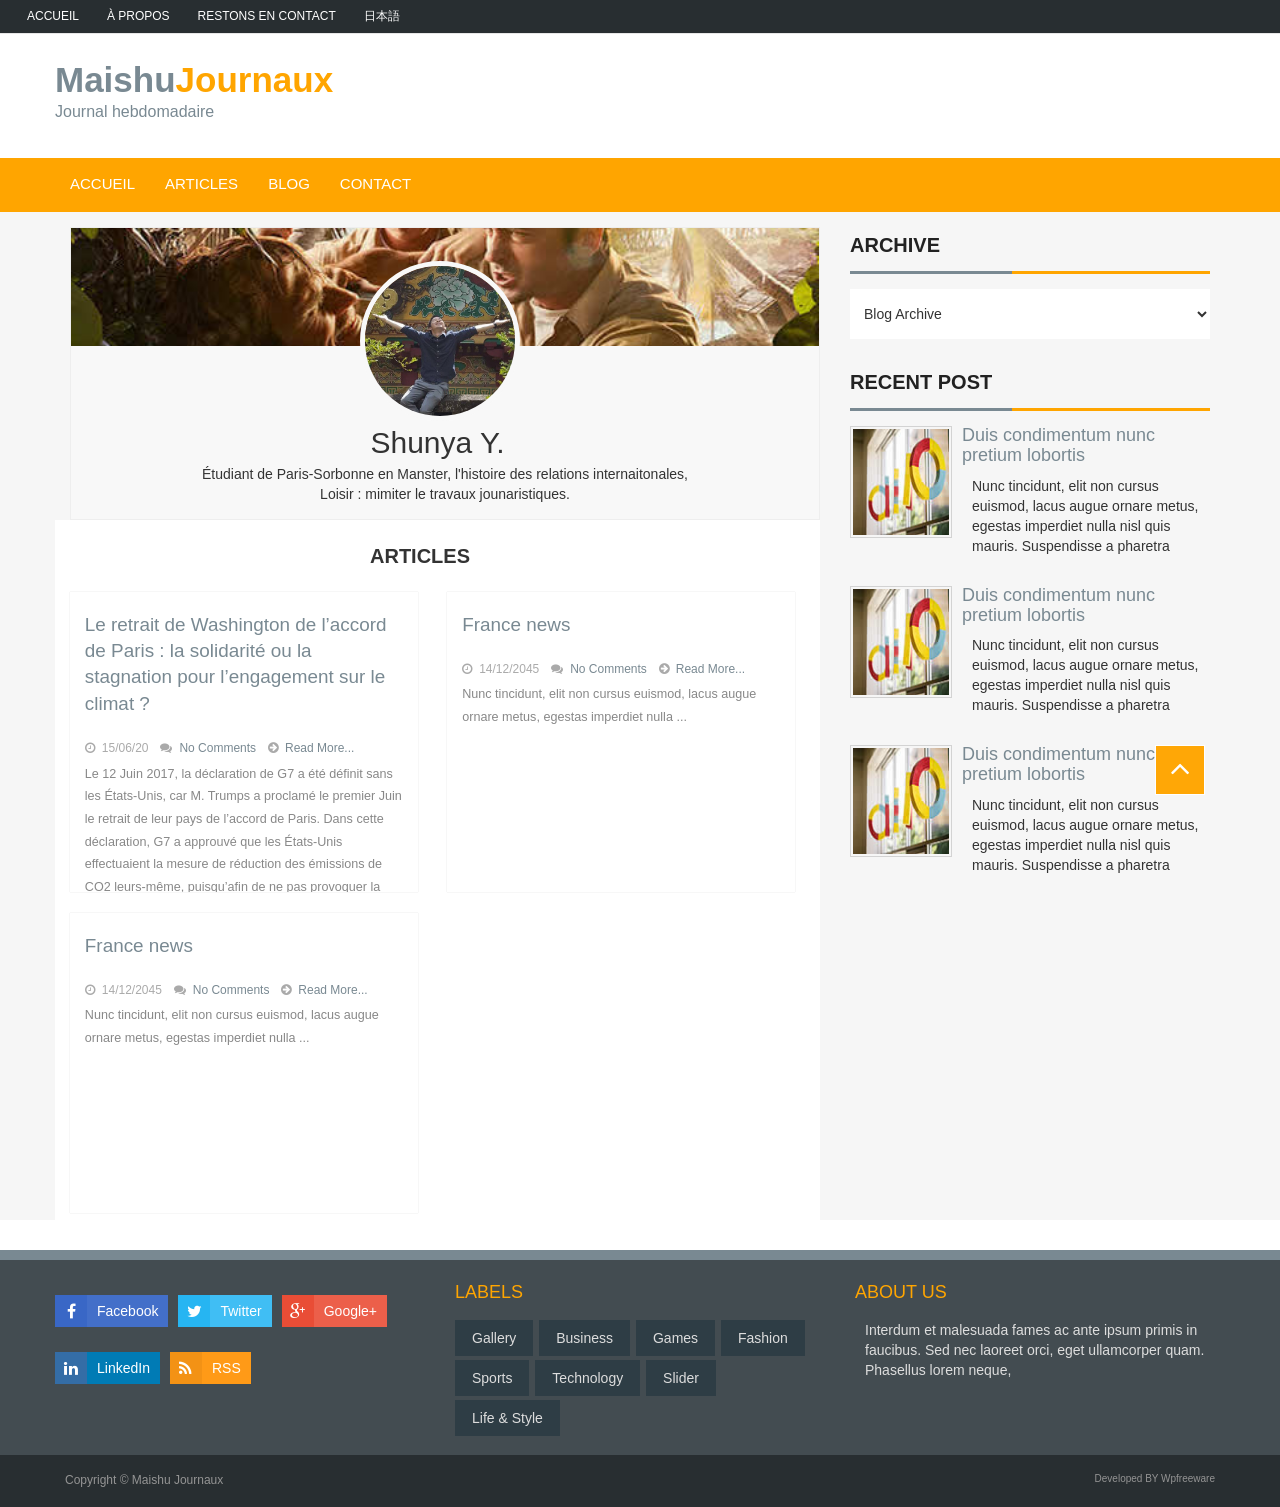
<file: index.html>
<!DOCTYPE html>
<html>
<head>
<title>Maishu Journaux</title>
<meta charset="utf-8">
<meta http-equiv="X-UA-Compatible" content="IE=edge">
<meta name="viewport" content="width=device-width, initial-scale=1">
<link rel="stylesheet" type="text/css" href="assets/css/bootstrap.min.css">
<link rel="stylesheet" type="text/css" href="assets/css/font-awesome.min.css">
<link rel="stylesheet" type="text/css" href="assets/css/animate.css">
<link rel="stylesheet" type="text/css" href="assets/css/slick.css">
<link rel="stylesheet" type="text/css" href="assets/css/theme.css">
<link rel="stylesheet" type="text/css" href="assets/css/style.css">
<!--[if lt IE 9]>
<script src="assets/js/html5shiv.min.js"></script>
<script src="assets/js/respond.min.js"></script>
<![endif]-->
</head>
<body>
<div id="preloader">
  <div id="status">&nbsp;</div>
</div>
<a class="scrollToTop" href="#"><i class="fa fa-angle-up"></i></a>

  <!-- header -->
  <header id="header">
    <div class="row">
      <div class="col-lg-12 col-md-12">
        <div class="header_top">
          <div class="header_top_left">
            <div class="container">
              <ul class="top_nav">
                <li><a href="index.html">Accueil</a></li>
                <li><a href="pages/page.html">À propos</a></li>
                <li><a href="pages/contact.html">Restons en contact</a></li>
                <li><a href="index-japonais.html">日本語</a></li>
              </ul>
            </div>
          </div>
        </div>
        <div class="header_bottom">
          <div class="container">
          <a class="logo" href="index.html">Maishu<strong>Journaux</strong> <span>Journal hebdomadaire</span></a>
          </div>
        </div>
      </div>
    </div>
  </header>
  <!-- navarea -->
  <div id="navarea">
    <nav class="navbar navbar-default" role="navigation">
      <div class="container-fluid">
        <div class="container">
          <div class="navbar-header">
            <button type="button" class="navbar-toggle collapsed" data-toggle="collapse" data-target="#navbar" aria-expanded="false" aria-controls="navbar"> <span class="sr-only">Toggle navigation</span> <span class="icon-bar"></span> <span class="icon-bar"></span> <span class="icon-bar"></span> </button>
          </div>
          <div id="navbar" class="navbar-collapse collapse">
            <ul class="nav navbar-nav">
              <li class=""><a href="index.html">Accueil</a></li>
              <li><a href="Article-main.html">Articles</a></li>
              <li><a href="blog-main.html">blog</a></li>
              <li><a href="pages/contact.html">Contact</a></li>
            </ul>
          </div>
        </div>
      </div>
    </nav>
  </div>

  <!-- Section -->
  <section id="mainContent">
    <div class="container">
    <div class="content_top">
      <div class="col-lg-8 col-md-8">
        <div id="tbauthor-widget-2" class="widget tbauthor">
          <div class="widget-wrap">
            <div class="aboutme color round">
              <div class="aboutme-images rel">
                <img class="mainimg" src="images/567x330x2.jpg" alt="Shunya Y." title="Shunya Y.">
                <img src="images/img_profil.jpg" class="avatar avatar-150 photo" height="150" width="150">
              </div>
                <div class="aboutme-excerpt">
                  <h2>Shunya Y.</h2>
                  <p>Étudiant de Paris-Sorbonne en Manster, l'histoire des relations internaitonales, <br />Loisir : mimiter le travaux jounaristiques.</p>
                </div>
            </div>
          </div>
        </div>
        <div class="content_bottom_left">
          <div class="single_category wow fadeInDown">
            <br /><h2>Articles</h2>
            <article class="magazine-item" itemscope itemtype="https://schema.org/BlogPosting">
              <a class="pop-post-link" rel="bookmark" href="pages/single.html" itemprop="mainEntityOfPage">
                <div class="magazine-post-box">
                  <div class="pop-post-meta vcard">
                    <h2 class="pop-post-title entry-title" itemprop="headline"><a href="pages/single.html">Le retrait de Washington de l’accord de Paris : la solidarité ou la stagnation pour l’engagement sur le climat ?</a></h2>
                    <div class="comments_box"> <span class="meta_date">15/06/20</span> <span class="meta_comment"><a href="#">No Comments</a></span> <span class="meta_more"><a  href="#">Read More...</a></span> </div>
                    <p>Le 12 Juin 2017, la déclaration de G7 a été définit sans les États-Unis, car M. Trumps a proclamé le premier Juin le retrait de leur pays de l’accord de Paris. Dans cette déclaration, G7 a approuvé que les États-Unis effectuaient la mesure de réduction des émissions de CO2 leurs-même, puisqu’afin de ne pas provoquer la tension entre Washington et les autres membres de G7&nbsp;...</p>
                  </div>
                </div>
              </a>
            </article>
            <article class="magazine-item" itemscope itemtype="https://schema.org/BlogPosting">
              <a class="pop-post-link" rel="bookmark" href="pages/single.html" itemprop="mainEntityOfPage">
                <div class="magazine-post-box">
                  <div class="pop-post-meta vcard">
                    <h2 class="pop-post-title entry-title" itemprop="headline"><a href="pages/single.html">France news</a></h2>
                    <div class="comments_box"> <span class="meta_date">14/12/2045</span> <span class="meta_comment"><a href="#">No Comments</a></span> <span class="meta_more"><a  href="#">Read More...</a></span> </div>
                    <p>Nunc tincidunt, elit non cursus euismod, lacus augue ornare metus, egestas imperdiet nulla&nbsp;...</p>
                  </div>
                </div>
              </a>
            </article>
            <article class="magazine-item" itemscope itemtype="https://schema.org/BlogPosting">
              <a class="pop-post-link" rel="bookmark" href="pages/single.html" itemprop="mainEntityOfPage">
                <div class="magazine-post-box">
                  <div class="pop-post-meta vcard">
                    <h2 class="pop-post-title entry-title" itemprop="headline"><a href="pages/single.html">France news</a></h2>
                    <div class="comments_box"> <span class="meta_date">14/12/2045</span> <span class="meta_comment"><a href="#">No Comments</a></span> <span class="meta_more"><a  href="#">Read More...</a></span> </div>
                    <p>Nunc tincidunt, elit non cursus euismod, lacus augue ornare metus, egestas imperdiet nulla&nbsp;...</p>
                  </div>
                </div>
              </a>
            </article>
          </div>
        </div>
      </div>




    <!-- Right -->
      <div class="col-lg-4 col-md-4">
        <div class="content_bottom_right">
          <div class="single_bottom_rightbar">
            <!-- Archive -->
            <h2>Archive</h2>
            <div class="blog_archive wow fadeInDown">
              <form action="#">
                <select>
                  <option value="">Blog Archive</option>
                  <option value="">Juin 2017</option>
                </select>
              </form>
            </div>
          </div>
          <!-- Recent Post -->
          <div class="single_bottom_rightbar">
            <h2>Recent Post</h2>
            <ul class="small_catg popular_catg wow fadeInDown">
              <li>
                <div class="media wow fadeInDown"> <a href="#" class="media-left"><img alt="" src="images/112x112.jpg"> </a>
                  <div class="media-body">
                    <h4 class="media-heading"><a href="#">Duis condimentum nunc pretium lobortis </a></h4>
                    <p>Nunc tincidunt, elit non cursus euismod, lacus augue ornare metus, egestas imperdiet nulla nisl quis mauris. Suspendisse a pharetra </p>
                  </div>
                </div>
              </li>
              <li>
                <div class="media wow fadeInDown"> <a href="#" class="media-left"><img alt="" src="images/112x112.jpg"> </a>
                  <div class="media-body">
                    <h4 class="media-heading"><a href="#">Duis condimentum nunc pretium lobortis </a></h4>
                    <p>Nunc tincidunt, elit non cursus euismod, lacus augue ornare metus, egestas imperdiet nulla nisl quis mauris. Suspendisse a pharetra </p>
                  </div>
                </div>
              </li>
              <li>
                <div class="media wow fadeInDown"> <a href="#" class="media-left"><img alt="" src="images/112x112.jpg"> </a>
                  <div class="media-body">
                    <h4 class="media-heading"><a href="#">Duis condimentum nunc pretium lobortis </a></h4>
                    <p>Nunc tincidunt, elit non cursus euismod, lacus augue ornare metus, egestas imperdiet nulla nisl quis mauris. Suspendisse a pharetra </p>
                  </div>
                </div>
              </li>
            </ul>
          </div>
        </div>
      </div>
    </div>
  </div>
</section>

<!-- footer -->
<footer id="footer">
  <div class="footer_top">
    <div class="container">
      <div class="row">
        <div class="col-lg-4 col-md-4 col-sm-4">
            <div class="share_post">
              <a class="facebook" href="#"><i class="fa fa-facebook"></i>Facebook</a>
              <a class="twitter" href="#"><i class="fa fa-twitter"></i>Twitter</a></ br>
              <a class="googleplus" href="#"><i class="fa fa-google-plus"></i>Google+</a>
              <a class="linkedin" href="#"><i class="fa fa-linkedin"></i>LinkedIn</a>
              <a class="rss" href="#"><i class="fa fa-rss"></i>RSS</a>
            </div>
          </div>
        <div class="col-lg-4 col-md-4 col-sm-4">
          <div class="single_footer_top wow fadeInDown">
            <h2>Labels</h2>
            <ul class="labels_nav">
              <li><a href="#">Gallery</a></li>
              <li><a href="#">Business</a></li>
              <li><a href="#">Games</a></li>
              <li><a href="#">Fashion</a></li>
              <li><a href="#">Sports</a></li>
              <li><a href="#">Technology</a></li>
              <li><a href="#">Slider</a></li>
              <li><a href="#">Life &amp; Style</a></li>
            </ul>
          </div>
        </div>
        <div class="col-lg-4 col-md-4 col-sm-4">
          <div class="single_footer_top wow fadeInRight">
            <h2>About Us</h2>
            <p>Interdum et malesuada fames ac ante ipsum primis in faucibus. Sed nec laoreet orci, eget ullamcorper quam. Phasellus lorem neque, </p>
          </div>
        </div>
      </div>
    </div>
  </div>
  <div class="footer_bottom">
    <div class="container">
      <div class="row">
        <div class="col-lg-6 col-md-6 col-sm-6 col-xs-12">
          <div class="footer_bottom_left">
            <p>Copyright &copy; Maishu Journaux</p>
          </div>
        </div>
        <div class="col-lg-6 col-md-6 col-sm-6 col-xs-12">
          <div class="footer_bottom_right">
            <p>Developed BY Wpfreeware</p>
          </div>
        </div>
      </div>
    </div>
  </div>
</footer>
<script src="assets/js/jquery.min.js"></script>
<script src="assets/js/bootstrap.min.js"></script>
<script src="assets/js/wow.min.js"></script>
<script src="assets/js/slick.min.js"></script>
<script src="assets/js/custom.js"></script>
</body>
</html>
</file>
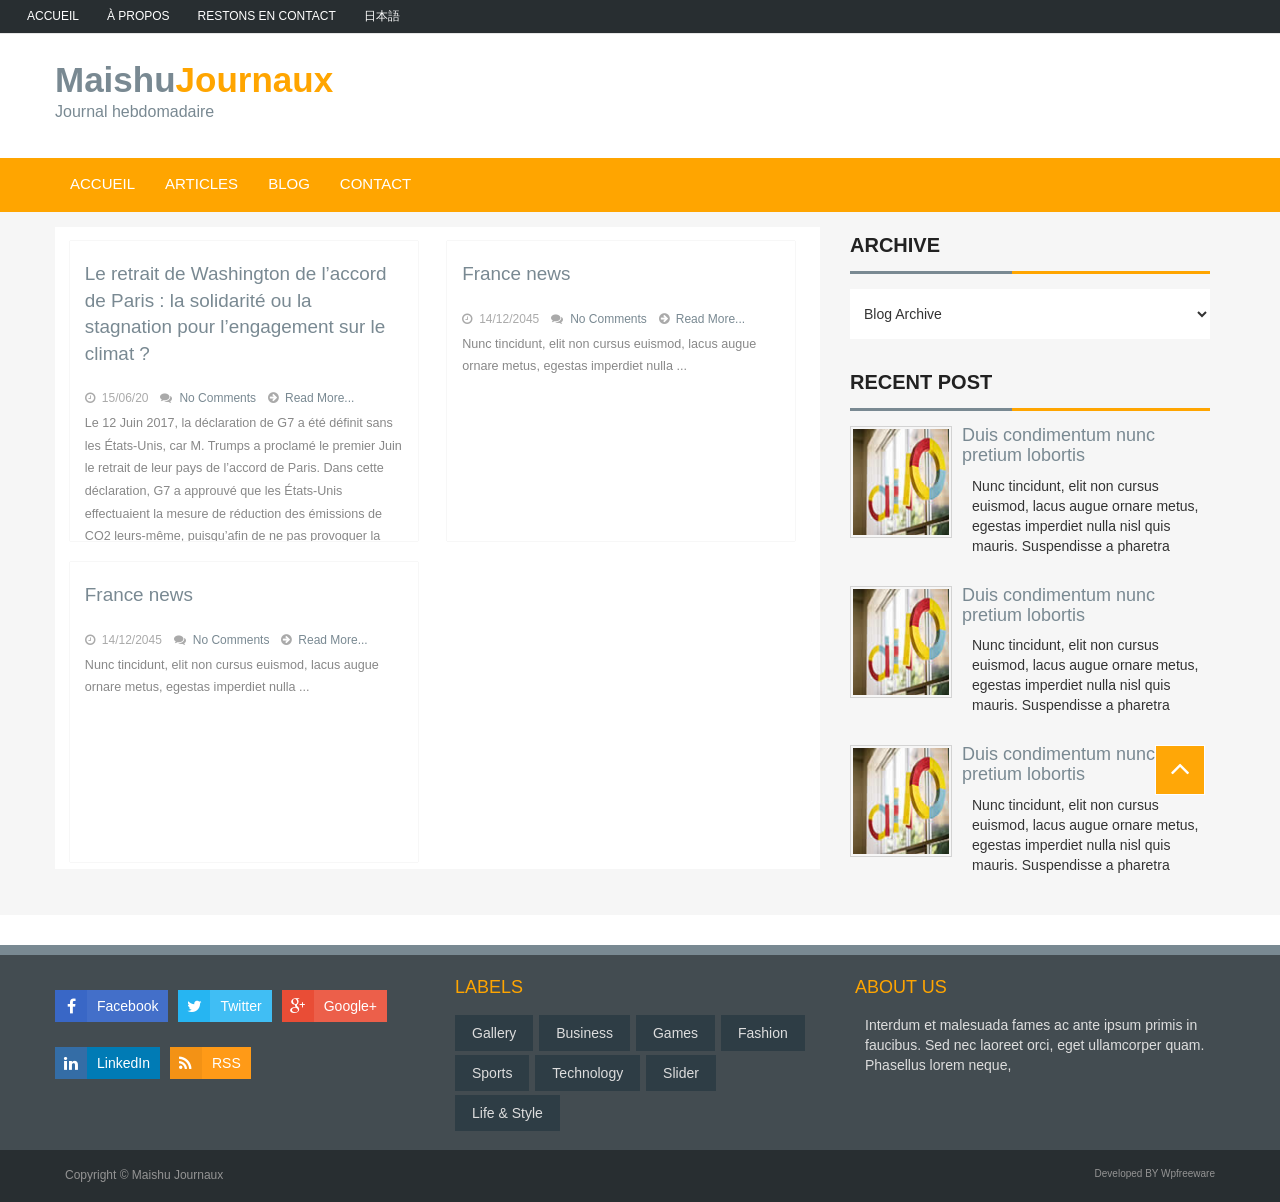
<file: article-main.html>
<!DOCTYPE html>
<html>
<head>
<title>Maishu Journaux</title>
<meta charset="utf-8">
<meta http-equiv="X-UA-Compatible" content="IE=edge">
<meta name="viewport" content="width=device-width, initial-scale=1">
<link rel="stylesheet" type="text/css" href="assets/css/bootstrap.min.css">
<link rel="stylesheet" type="text/css" href="assets/css/font-awesome.min.css">
<link rel="stylesheet" type="text/css" href="assets/css/animate.css">
<link rel="stylesheet" type="text/css" href="assets/css/slick.css">
<link rel="stylesheet" type="text/css" href="assets/css/theme.css">
<link rel="stylesheet" type="text/css" href="assets/css/style.css">
<!--[if lt IE 9]>
<script src="assets/js/html5shiv.min.js"></script>
<script src="assets/js/respond.min.js"></script>
<![endif]-->
</head>
<body>
<div id="preloader">
  <div id="status">&nbsp;</div>
</div>
<a class="scrollToTop" href="#"><i class="fa fa-angle-up"></i></a>

  <!-- header -->
  <header id="header">
    <div class="row">
      <div class="col-lg-12 col-md-12">
        <div class="header_top">
          <div class="header_top_left">
            <div class="container">
              <ul class="top_nav">
                <li><a href="index.html">Accueil</a></li>
                <li><a href="pages/page.html">À propos</a></li>
                <li><a href="pages/contact.html">Restons en contact</a></li>
                <li><a href="index-japonais.html">日本語</a></li>
              </ul>
            </div>
          </div>
        </div>
        <div class="header_bottom">
          <div class="container">
          <a class="logo" href="index.html">Maishu<strong>Journaux</strong> <span>Journal hebdomadaire</span></a>
          </div>
        </div>
      </div>
    </div>
  </header>
  <!-- navarea -->
  <div id="navarea">
    <nav class="navbar navbar-default" role="navigation">
      <div class="container-fluid">
        <div class="container">
          <div class="navbar-header">
            <button type="button" class="navbar-toggle collapsed" data-toggle="collapse" data-target="#navbar" aria-expanded="false" aria-controls="navbar"> <span class="sr-only">Toggle navigation</span> <span class="icon-bar"></span> <span class="icon-bar"></span> <span class="icon-bar"></span> </button>
          </div>
          <div id="navbar" class="navbar-collapse collapse">
            <ul class="nav navbar-nav">
              <li class=""><a href="index.html">Accueil</a></li>
              <li><a href="Article-main.html">Articles</a></li>
              <li><a href="blog-main.html">blog</a></li>
              <li><a href="pages/contact.html">Contact</a></li>
            </ul>
          </div>
        </div>
      </div>
    </nav>
  </div>

  <!-- Section -->
  <section id="mainContent">
    <div class="container">
    <div class="content_top">
      <div class="col-lg-8 col-md-8">
        <div class="content_bottom_left">
          <div class="single_category wow fadeInDown">
            <article class="magazine-item" itemscope itemtype="https://schema.org/BlogPosting">
              <a class="pop-post-link" rel="bookmark" href="pages/single.html" itemprop="mainEntityOfPage">
                <div class="magazine-post-box">
                  <div class="pop-post-meta vcard">
                    <h2 class="pop-post-title entry-title" itemprop="headline"><a href="pages/single.html">Le retrait de Washington de l’accord de Paris : la solidarité ou la stagnation pour l’engagement sur le climat ?</a></h2>
                    <div class="comments_box"> <span class="meta_date">15/06/20</span> <span class="meta_comment"><a href="#">No Comments</a></span> <span class="meta_more"><a  href="#">Read More...</a></span> </div>
                    <p>Le 12 Juin 2017, la déclaration de G7 a été définit sans les États-Unis, car M. Trumps a proclamé le premier Juin le retrait de leur pays de l’accord de Paris. Dans cette déclaration, G7 a approuvé que les États-Unis effectuaient la mesure de réduction des émissions de CO2 leurs-même, puisqu’afin de ne pas provoquer la tension entre Washington et les autres membres de G7&nbsp;...</p>
                  </div>
                </div>
              </a>
            </article>
            <article class="magazine-item" itemscope itemtype="https://schema.org/BlogPosting">
              <a class="pop-post-link" rel="bookmark" href="pages/single.html" itemprop="mainEntityOfPage">
                <div class="magazine-post-box">
                  <div class="pop-post-meta vcard">
                    <h2 class="pop-post-title entry-title" itemprop="headline"><a href="pages/single.html">France news</a></h2>
                    <div class="comments_box"> <span class="meta_date">14/12/2045</span> <span class="meta_comment"><a href="#">No Comments</a></span> <span class="meta_more"><a  href="#">Read More...</a></span> </div>
                    <p>Nunc tincidunt, elit non cursus euismod, lacus augue ornare metus, egestas imperdiet nulla&nbsp;...</p>
                  </div>
                </div>
              </a>
            </article>
            <article class="magazine-item" itemscope itemtype="https://schema.org/BlogPosting">
              <a class="pop-post-link" rel="bookmark" href="pages/single.html" itemprop="mainEntityOfPage">
                <div class="magazine-post-box">
                  <div class="pop-post-meta vcard">
                    <h2 class="pop-post-title entry-title" itemprop="headline"><a href="pages/single.html">France news</a></h2>
                    <div class="comments_box"> <span class="meta_date">14/12/2045</span> <span class="meta_comment"><a href="#">No Comments</a></span> <span class="meta_more"><a  href="#">Read More...</a></span> </div>
                    <p>Nunc tincidunt, elit non cursus euismod, lacus augue ornare metus, egestas imperdiet nulla&nbsp;...</p>
                  </div>
                </div>
              </a>
            </article>
          </div>
        </div>
      </div>



    <!-- Right -->
      <div class="col-lg-4 col-md-4">
        <div class="content_bottom_right">
          <div class="single_bottom_rightbar">
            <!-- Archive -->
            <h2>Archive</h2>
            <div class="blog_archive wow fadeInDown">
              <form action="#">
                <select>
                  <option value="">Blog Archive</option>
                  <option value="">Juin 2017</option>
                </select>
              </form>
            </div>
          </div>
          <!-- Recent Post -->
          <div class="single_bottom_rightbar">
            <h2>Recent Post</h2>
            <ul class="small_catg popular_catg wow fadeInDown">
              <li>
                <div class="media wow fadeInDown"> <a href="#" class="media-left"><img alt="" src="images/112x112.jpg"> </a>
                  <div class="media-body">
                    <h4 class="media-heading"><a href="#">Duis condimentum nunc pretium lobortis </a></h4>
                    <p>Nunc tincidunt, elit non cursus euismod, lacus augue ornare metus, egestas imperdiet nulla nisl quis mauris. Suspendisse a pharetra </p>
                  </div>
                </div>
              </li>
              <li>
                <div class="media wow fadeInDown"> <a href="#" class="media-left"><img alt="" src="images/112x112.jpg"> </a>
                  <div class="media-body">
                    <h4 class="media-heading"><a href="#">Duis condimentum nunc pretium lobortis </a></h4>
                    <p>Nunc tincidunt, elit non cursus euismod, lacus augue ornare metus, egestas imperdiet nulla nisl quis mauris. Suspendisse a pharetra </p>
                  </div>
                </div>
              </li>
              <li>
                <div class="media wow fadeInDown"> <a href="#" class="media-left"><img alt="" src="images/112x112.jpg"> </a>
                  <div class="media-body">
                    <h4 class="media-heading"><a href="#">Duis condimentum nunc pretium lobortis </a></h4>
                    <p>Nunc tincidunt, elit non cursus euismod, lacus augue ornare metus, egestas imperdiet nulla nisl quis mauris. Suspendisse a pharetra </p>
                  </div>
                </div>
              </li>
            </ul>
          </div>
        </div>
      </div>
    </div>
  </div>
</section>

<!-- footer -->
<footer id="footer">
  <div class="footer_top">
    <div class="container">
      <div class="row">
        <div class="col-lg-4 col-md-4 col-sm-4">
            <div class="share_post">
              <a class="facebook" href="#"><i class="fa fa-facebook"></i>Facebook</a>
              <a class="twitter" href="#"><i class="fa fa-twitter"></i>Twitter</a></ br>
              <a class="googleplus" href="#"><i class="fa fa-google-plus"></i>Google+</a>
              <a class="linkedin" href="#"><i class="fa fa-linkedin"></i>LinkedIn</a>
              <a class="rss" href="#"><i class="fa fa-rss"></i>RSS</a>
            </div>
          </div>
        <div class="col-lg-4 col-md-4 col-sm-4">
          <div class="single_footer_top wow fadeInDown">
            <h2>Labels</h2>
            <ul class="labels_nav">
              <li><a href="#">Gallery</a></li>
              <li><a href="#">Business</a></li>
              <li><a href="#">Games</a></li>
              <li><a href="#">Fashion</a></li>
              <li><a href="#">Sports</a></li>
              <li><a href="#">Technology</a></li>
              <li><a href="#">Slider</a></li>
              <li><a href="#">Life &amp; Style</a></li>
            </ul>
          </div>
        </div>
        <div class="col-lg-4 col-md-4 col-sm-4">
          <div class="single_footer_top wow fadeInRight">
            <h2>About Us</h2>
            <p>Interdum et malesuada fames ac ante ipsum primis in faucibus. Sed nec laoreet orci, eget ullamcorper quam. Phasellus lorem neque, </p>
          </div>
        </div>
      </div>
    </div>
  </div>
  <div class="footer_bottom">
    <div class="container">
      <div class="row">
        <div class="col-lg-6 col-md-6 col-sm-6 col-xs-12">
          <div class="footer_bottom_left">
            <p>Copyright &copy; Maishu Journaux</p>
          </div>
        </div>
        <div class="col-lg-6 col-md-6 col-sm-6 col-xs-12">
          <div class="footer_bottom_right">
            <p>Developed BY Wpfreeware</p>
          </div>
        </div>
      </div>
    </div>
  </div>
</footer>
<script src="assets/js/jquery.min.js"></script>
<script src="assets/js/bootstrap.min.js"></script>
<script src="assets/js/wow.min.js"></script>
<script src="assets/js/slick.min.js"></script>
<script src="assets/js/custom.js"></script>
</body>
</html>
</file>
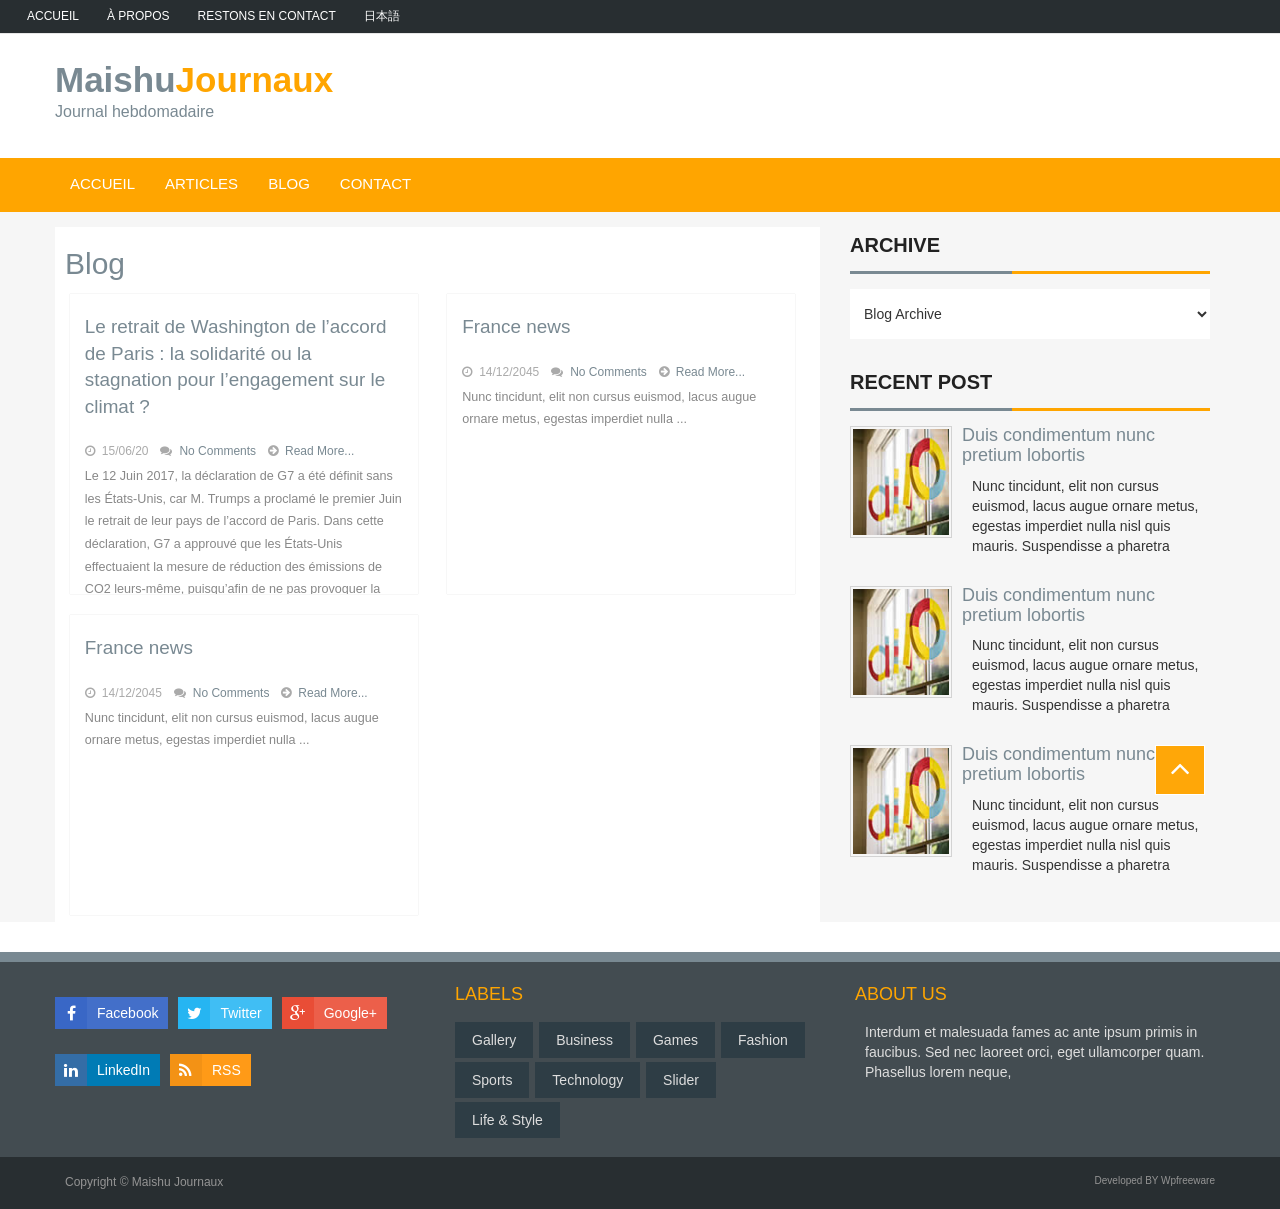
<file: blog-main.html>
<!DOCTYPE html>
<html>
<head>
<title>Maishu Journaux</title>
<meta charset="utf-8">
<meta http-equiv="X-UA-Compatible" content="IE=edge">
<meta name="viewport" content="width=device-width, initial-scale=1">
<link rel="stylesheet" type="text/css" href="assets/css/bootstrap.min.css">
<link rel="stylesheet" type="text/css" href="assets/css/font-awesome.min.css">
<link rel="stylesheet" type="text/css" href="assets/css/animate.css">
<link rel="stylesheet" type="text/css" href="assets/css/slick.css">
<link rel="stylesheet" type="text/css" href="assets/css/theme.css">
<link rel="stylesheet" type="text/css" href="assets/css/style.css">
<!--[if lt IE 9]>
<script src="assets/js/html5shiv.min.js"></script>
<script src="assets/js/respond.min.js"></script>
<![endif]-->
</head>
<body>
<div id="preloader">
  <div id="status">&nbsp;</div>
</div>
<a class="scrollToTop" href="#"><i class="fa fa-angle-up"></i></a>

  <!-- header -->
  <header id="header">
    <div class="row">
      <div class="col-lg-12 col-md-12">
        <div class="header_top">
          <div class="header_top_left">
            <div class="container">
              <ul class="top_nav">
                <li><a href="index.html">Accueil</a></li>
                <li><a href="pages/page.html">À propos</a></li>
                <li><a href="pages/contact.html">Restons en contact</a></li>
                <li><a href="index-japonais.html">日本語</a></li>
              </ul>
            </div>
          </div>
        </div>
        <div class="header_bottom">
          <div class="container">
          <a class="logo" href="index.html">Maishu<strong>Journaux</strong> <span>Journal hebdomadaire</span></a>
          </div>
        </div>
      </div>
    </div>
  </header>
  <!-- navarea -->
  <div id="navarea">
    <nav class="navbar navbar-default" role="navigation">
      <div class="container-fluid">
        <div class="container">
          <div class="navbar-header">
            <button type="button" class="navbar-toggle collapsed" data-toggle="collapse" data-target="#navbar" aria-expanded="false" aria-controls="navbar"> <span class="sr-only">Toggle navigation</span> <span class="icon-bar"></span> <span class="icon-bar"></span> <span class="icon-bar"></span> </button>
          </div>
          <div id="navbar" class="navbar-collapse collapse">
            <ul class="nav navbar-nav">
              <li class=""><a href="index.html">Accueil</a></li>
              <li><a href="Article-main.html">Articles</a></li>
              <li><a href="blog-main.html">blog</a></li>
              <li><a href="pages/contact.html">Contact</a></li>
            </ul>
          </div>
        </div>
      </div>
    </nav>
  </div>

  <!-- Section -->
  <section id="mainContent">
    <div class="container">
    <div class="content_top">
      <div class="col-lg-8 col-md-8">
        <div class="content_bottom_left">
          <h2><a class="title_text">Blog</a></h2>
          <div class="single_category wow fadeInDown">
            <article class="magazine-item" itemscope itemtype="https://schema.org/BlogPosting">
              <a class="pop-post-link" rel="bookmark" href="pages/single.html" itemprop="mainEntityOfPage">
                <div class="magazine-post-box">
                  <div class="pop-post-meta vcard">
                    <h2 class="pop-post-title entry-title" itemprop="headline"><a href="pages/single.html">Le retrait de Washington de l’accord de Paris : la solidarité ou la stagnation pour l’engagement sur le climat ?</a></h2>
                    <div class="comments_box"> <span class="meta_date">15/06/20</span> <span class="meta_comment"><a href="#">No Comments</a></span> <span class="meta_more"><a  href="#">Read More...</a></span> </div>
                    <p>Le 12 Juin 2017, la déclaration de G7 a été définit sans les États-Unis, car M. Trumps a proclamé le premier Juin le retrait de leur pays de l’accord de Paris. Dans cette déclaration, G7 a approuvé que les États-Unis effectuaient la mesure de réduction des émissions de CO2 leurs-même, puisqu’afin de ne pas provoquer la tension entre Washington et les autres membres de G7&nbsp;...</p>
                  </div>
                </div>
              </a>
            </article>
            <article class="magazine-item" itemscope itemtype="https://schema.org/BlogPosting">
              <a class="pop-post-link" rel="bookmark" href="pages/single.html" itemprop="mainEntityOfPage">
                <div class="magazine-post-box">
                  <div class="pop-post-meta vcard">
                    <h2 class="pop-post-title entry-title" itemprop="headline"><a href="pages/single.html">France news</a></h2>
                    <div class="comments_box"> <span class="meta_date">14/12/2045</span> <span class="meta_comment"><a href="#">No Comments</a></span> <span class="meta_more"><a  href="#">Read More...</a></span> </div>
                    <p>Nunc tincidunt, elit non cursus euismod, lacus augue ornare metus, egestas imperdiet nulla&nbsp;...</p>
                  </div>
                </div>
              </a>
            </article>
            <article class="magazine-item" itemscope itemtype="https://schema.org/BlogPosting">
              <a class="pop-post-link" rel="bookmark" href="pages/single.html" itemprop="mainEntityOfPage">
                <div class="magazine-post-box">
                  <div class="pop-post-meta vcard">
                    <h2 class="pop-post-title entry-title" itemprop="headline"><a href="pages/single.html">France news</a></h2>
                    <div class="comments_box"> <span class="meta_date">14/12/2045</span> <span class="meta_comment"><a href="#">No Comments</a></span> <span class="meta_more"><a  href="#">Read More...</a></span> </div>
                    <p>Nunc tincidunt, elit non cursus euismod, lacus augue ornare metus, egestas imperdiet nulla&nbsp;...</p>
                  </div>
                </div>
              </a>
            </article>
          </div>
        </div>
      </div>



    <!-- Right -->
      <div class="col-lg-4 col-md-4">
        <div class="content_bottom_right">
          <div class="single_bottom_rightbar">
            <!-- Archive -->
            <h2>Archive</h2>
            <div class="blog_archive wow fadeInDown">
              <form action="#">
                <select>
                  <option value="">Blog Archive</option>
                  <option value="">Juin 2017</option>
                </select>
              </form>
            </div>
          </div>
          <!-- Recent Post -->
          <div class="single_bottom_rightbar">
            <h2>Recent Post</h2>
            <ul class="small_catg popular_catg wow fadeInDown">
              <li>
                <div class="media wow fadeInDown"> <a href="#" class="media-left"><img alt="" src="images/112x112.jpg"> </a>
                  <div class="media-body">
                    <h4 class="media-heading"><a href="#">Duis condimentum nunc pretium lobortis </a></h4>
                    <p>Nunc tincidunt, elit non cursus euismod, lacus augue ornare metus, egestas imperdiet nulla nisl quis mauris. Suspendisse a pharetra </p>
                  </div>
                </div>
              </li>
              <li>
                <div class="media wow fadeInDown"> <a href="#" class="media-left"><img alt="" src="images/112x112.jpg"> </a>
                  <div class="media-body">
                    <h4 class="media-heading"><a href="#">Duis condimentum nunc pretium lobortis </a></h4>
                    <p>Nunc tincidunt, elit non cursus euismod, lacus augue ornare metus, egestas imperdiet nulla nisl quis mauris. Suspendisse a pharetra </p>
                  </div>
                </div>
              </li>
              <li>
                <div class="media wow fadeInDown"> <a href="#" class="media-left"><img alt="" src="images/112x112.jpg"> </a>
                  <div class="media-body">
                    <h4 class="media-heading"><a href="#">Duis condimentum nunc pretium lobortis </a></h4>
                    <p>Nunc tincidunt, elit non cursus euismod, lacus augue ornare metus, egestas imperdiet nulla nisl quis mauris. Suspendisse a pharetra </p>
                  </div>
                </div>
              </li>
            </ul>
          </div>
        </div>
      </div>
    </div>
  </div>
</section>

<!-- footer -->
<footer id="footer">
  <div class="footer_top">
    <div class="container">
      <div class="row">
        <div class="col-lg-4 col-md-4 col-sm-4">
            <div class="share_post">
              <a class="facebook" href="#"><i class="fa fa-facebook"></i>Facebook</a>
              <a class="twitter" href="#"><i class="fa fa-twitter"></i>Twitter</a></ br>
              <a class="googleplus" href="#"><i class="fa fa-google-plus"></i>Google+</a>
              <a class="linkedin" href="#"><i class="fa fa-linkedin"></i>LinkedIn</a>
              <a class="rss" href="#"><i class="fa fa-rss"></i>RSS</a>
            </div>
          </div>
        <div class="col-lg-4 col-md-4 col-sm-4">
          <div class="single_footer_top wow fadeInDown">
            <h2>Labels</h2>
            <ul class="labels_nav">
              <li><a href="#">Gallery</a></li>
              <li><a href="#">Business</a></li>
              <li><a href="#">Games</a></li>
              <li><a href="#">Fashion</a></li>
              <li><a href="#">Sports</a></li>
              <li><a href="#">Technology</a></li>
              <li><a href="#">Slider</a></li>
              <li><a href="#">Life &amp; Style</a></li>
            </ul>
          </div>
        </div>
        <div class="col-lg-4 col-md-4 col-sm-4">
          <div class="single_footer_top wow fadeInRight">
            <h2>About Us</h2>
            <p>Interdum et malesuada fames ac ante ipsum primis in faucibus. Sed nec laoreet orci, eget ullamcorper quam. Phasellus lorem neque, </p>
          </div>
        </div>
      </div>
    </div>
  </div>
  <div class="footer_bottom">
    <div class="container">
      <div class="row">
        <div class="col-lg-6 col-md-6 col-sm-6 col-xs-12">
          <div class="footer_bottom_left">
            <p>Copyright &copy; Maishu Journaux</p>
          </div>
        </div>
        <div class="col-lg-6 col-md-6 col-sm-6 col-xs-12">
          <div class="footer_bottom_right">
            <p>Developed BY Wpfreeware</p>
          </div>
        </div>
      </div>
    </div>
  </div>
</footer>
<script src="assets/js/jquery.min.js"></script>
<script src="assets/js/bootstrap.min.js"></script>
<script src="assets/js/wow.min.js"></script>
<script src="assets/js/slick.min.js"></script>
<script src="assets/js/custom.js"></script>
</body>
</html>
</file>
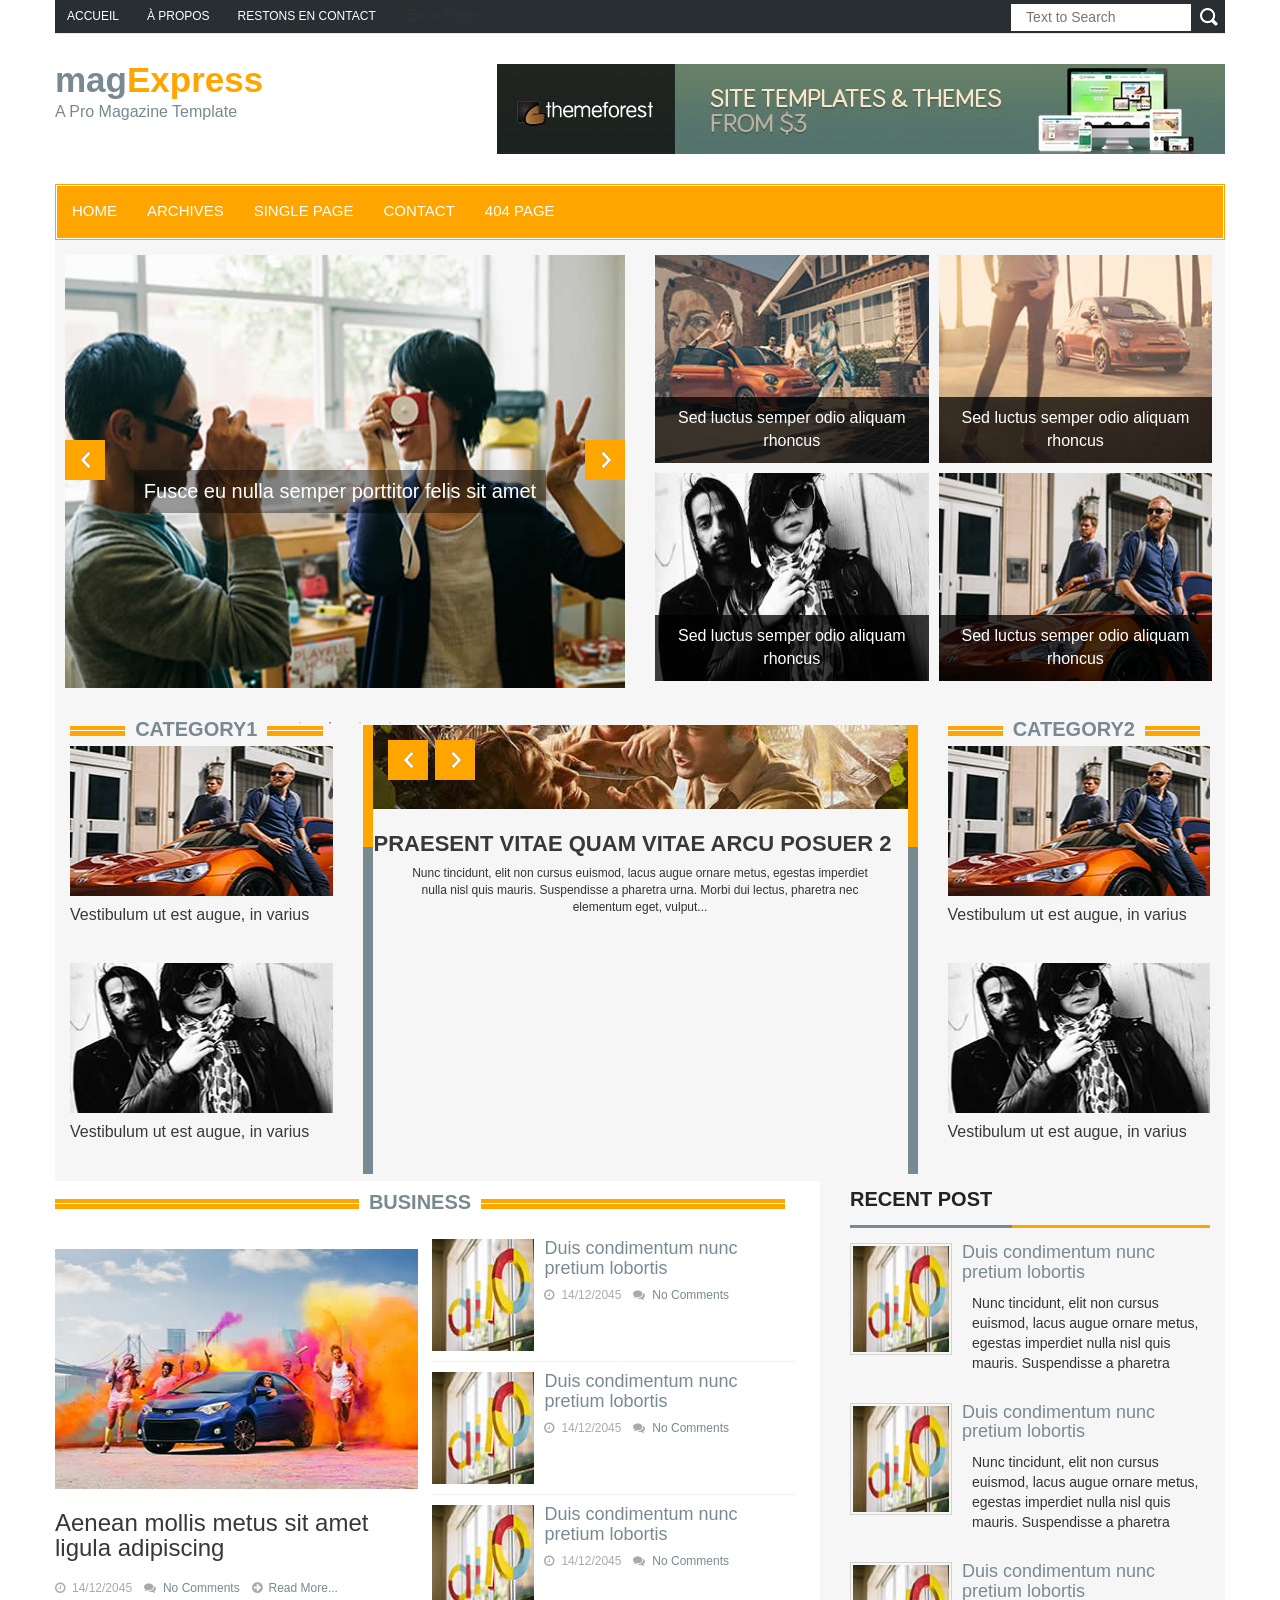
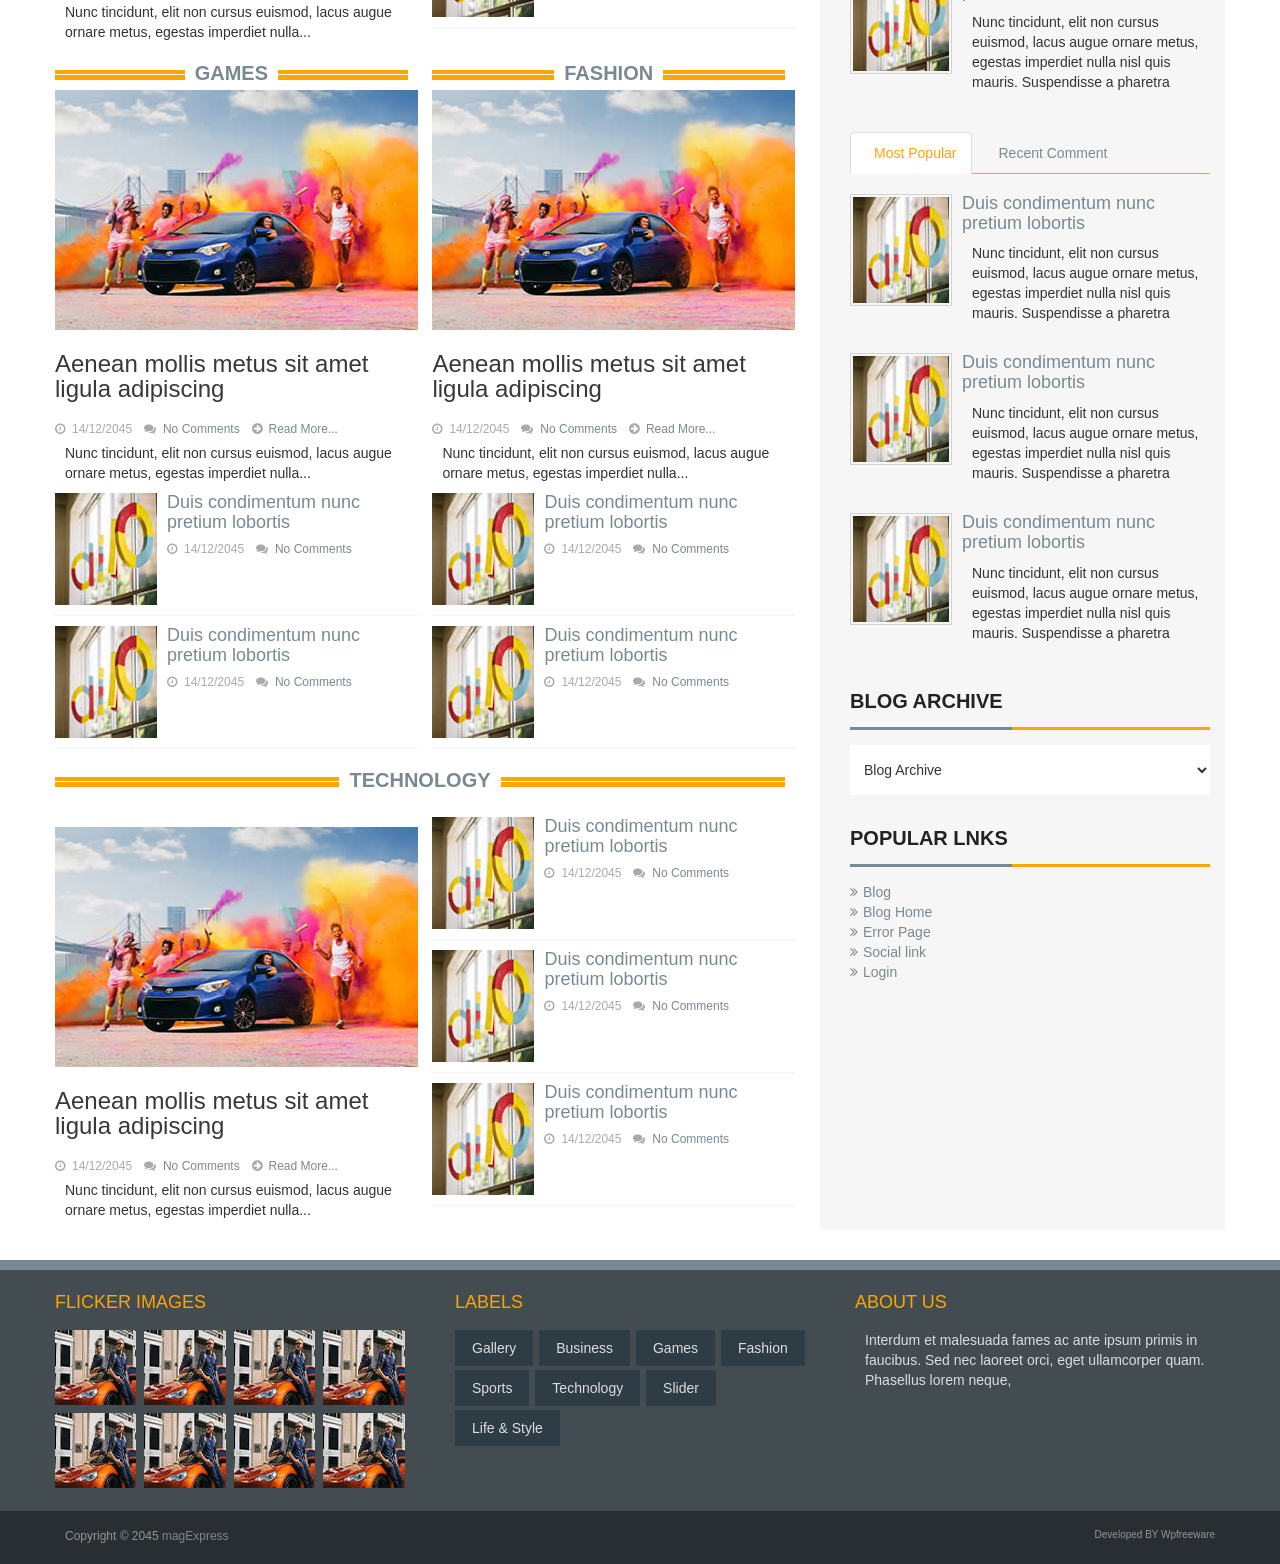
<file: index original.html>
<!DOCTYPE html>
<html>
<head>
<title>Maishu Journaux</title>
<meta charset="utf-8">
<meta http-equiv="X-UA-Compatible" content="IE=edge">
<meta name="viewport" content="width=device-width, initial-scale=1">
<link rel="stylesheet" type="text/css" href="assets/css/bootstrap.min.css">
<link rel="stylesheet" type="text/css" href="assets/css/font-awesome.min.css">
<link rel="stylesheet" type="text/css" href="assets/css/animate.css">
<link rel="stylesheet" type="text/css" href="assets/css/slick.css">
<link rel="stylesheet" type="text/css" href="assets/css/theme.css">
<link rel="stylesheet" type="text/css" href="assets/css/style.css">
<!--[if lt IE 9]>
<script src="assets/js/html5shiv.min.js"></script>
<script src="assets/js/respond.min.js"></script>
<![endif]-->
</head>
<body>
<div id="preloader">
  <div id="status">&nbsp;</div>
</div>
<a class="scrollToTop" href="#"><i class="fa fa-angle-up"></i></a>
<div class="container">
  <header id="header">
    <div class="row">
      <div class="col-lg-12 col-md-12">
        <div class="header_top">
          <div class="header_top_left">
            <ul class="top_nav">
              <li><a href="index.html">Accueil</a></li>
              <li><a href="pages/page.html">À propos</a></li>
              <li><a href="pages/contact.html">Restons en contact</a></li>
              <><href="pages/404.html">Error Page<>
            </ul>
          </div>
          <div class="header_top_right">
            <form action="#" class="search_form">
              <input type="text" placeholder="Text to Search">
              <input type="submit" value="">
            </form>
          </div>
        </div>
        <div class="header_bottom">
          <div class="header_bottom_left"><a class="logo" href="index.html">mag<strong>Express</strong> <span>A Pro Magazine Template</span></a></div>
          <div class="header_bottom_right"><a href="#"><img src="images/addbanner_728x90_V1.jpg" alt=""></a></div>
        </div>
      </div>
    </div>
  </header>
  <div id="navarea">
    <nav class="navbar navbar-default" role="navigation">
      <div class="container-fluid">
        <div class="navbar-header">
          <button type="button" class="navbar-toggle collapsed" data-toggle="collapse" data-target="#navbar" aria-expanded="false" aria-controls="navbar"> <span class="sr-only">Toggle navigation</span> <span class="icon-bar"></span> <span class="icon-bar"></span> <span class="icon-bar"></span> </button>
        </div>
        <div id="navbar" class="navbar-collapse collapse">
          <ul class="nav navbar-nav custom_nav">
            <li class=""><a href="index.html">Home</a></li>
            <li class="dropdown"> <a href="#" class="" data-toggle="dropdown" role="button" aria-expanded="false">Archives</a>
              <ul class="dropdown-menu" role="menu">
                <li><a href="pages/archive-main.html">Archive</a></li>
                <li><a href="pages/archive1.html">Archive 1</a></li>
                <li><a href="pages/archive2.html">Archive 2</a></li>
                <li><a href="pages/archive3.html">Archive 3</a></li>
              </ul>
            </li>
            <li><a href="pages/single.html">Single page</a></li>
            <li><a href="pages/contact.html">Contact</a></li>
            <li><a href="pages/404.html">404 page</a></li>
          </ul>
        </div>
      </div>
    </nav>
  </div>
  <section id="mainContent">
    <div class="content_top">
      <div class="row">
        <div class="col-lg-6 col-md-6 col-sm6">
          <div class="latest_slider">
            <div class="slick_slider">
              <div class="single_iteam"><img src="images/550x330x1.jpg" alt="">
                <h2><a class="slider_tittle" href="pages/single.html">Fusce eu nulla semper porttitor felis sit amet</a></h2>
              </div>
              <div class="single_iteam"><img src="images/550x330x2.jpg" alt="">
                <h2><a class="slider_tittle" href="pages/single.html">Fusce eu nulla semper porttitor felis sit amet</a></h2>
              </div>
              <div class="single_iteam"><img src="images/550x330x3.jpg" alt="">
                <h2><a class="slider_tittle" href="pages/single.html">Fusce eu nulla semper porttitor felis sit amet</a></h2>
              </div>
              <div class="single_iteam"><img src="images/550x330x4.jpg" alt="">
                <h2><a class="slider_tittle" href="pages/single.html">Fusce eu nulla semper porttitor felis sit amet</a></h2>
              </div>
            </div>
          </div>
        </div>
        <div class="col-lg-6 col-md-6 col-sm6">
          <div class="content_top_right">
            <ul class="featured_nav wow fadeInDown">
              <li><img src="images/300x215x1.jpg" alt="">
                <div class="title_caption"><a href="pages/single.html">Sed luctus semper odio aliquam rhoncus</a></div>
              </li>
              <li><img src="images/300x215x2.jpg" alt="">
                <div class="title_caption"><a href="pages/single.html">Sed luctus semper odio aliquam rhoncus</a></div>
              </li>
              <li><img src="images/300x215x3.jpg" alt="">
                <div class="title_caption"><a href="pages/single.html">Sed luctus semper odio aliquam rhoncus</a></div>
              </li>
              <li><img src="images/300x215x4.jpg" alt="">
                <div class="title_caption"><a href="pages/single.html">Sed luctus semper odio aliquam rhoncus</a></div>
              </li>
            </ul>
          </div>
        </div>
      </div>
    </div>
    <div class="content_middle">
      <div class="col-lg-3 col-md-3 col-sm-3">
        <div class="content_middle_leftbar">
          <div class="single_category wow fadeInDown">
            <h2> <span class="bold_line"><span></span></span> <span class="solid_line"></span> <a href="#" class="title_text">category1</a> </h2>
            <ul class="catg1_nav">
              <li>
                <div class="catgimg_container"> <a href="pages/single.html" class="catg1_img"><img alt="" src="images/292x150x1.jpg"></a></div>
                <h3 class="post_titile"><a href="pages/single.html">Vestibulum ut est augue, in varius</a></h3>
              </li>
              <li>
                <div class="catgimg_container"> <a href="pages/single.html" class="catg1_img"><img alt="" src="images/292x150x2.jpg"></a></div>
                <h3 class="post_titile"><a href="pages/single.html">Vestibulum ut est augue, in varius</a></h3>
              </li>
            </ul>
          </div>
        </div>
      </div>
      <div class="col-lg-6 col-md-6 col-sm-6">
        <div class="content_middle_middle">
          <div class="slick_slider2">
            <div class="single_featured_slide"> <a href="pages/single.html"><img src="images/567x330x1.jpg" alt=""></a>
              <h2><a href="pages/single.html">Praesent vitae quam vitae arcu posuer 1</a></h2>
              <p>Nunc tincidunt, elit non cursus euismod, lacus augue ornare metus, egestas imperdiet nulla nisl quis mauris. Suspendisse a pharetra urna. Morbi dui lectus, pharetra nec elementum eget, vulput...</p>
            </div>
            <div class="single_featured_slide"> <a href="pages/single.html"><img src="images/567x330x2.jpg" alt=""></a>
              <h2><a href="#">Praesent vitae quam vitae arcu posuer 2</a></h2>
              <p>Nunc tincidunt, elit non cursus euismod, lacus augue ornare metus, egestas imperdiet nulla nisl quis mauris. Suspendisse a pharetra urna. Morbi dui lectus, pharetra nec elementum eget, vulput...</p>
            </div>
            <div class="single_featured_slide"> <a href="pages/single.html"><img src="images/567x330x3.jpg" alt=""></a>
              <h2><a href="#">Praesent vitae quam vitae arcu posuer 3</a></h2>
              <p>Nunc tincidunt, elit non cursus euismod, lacus augue ornare metus, egestas imperdiet nulla nisl quis mauris. Suspendisse a pharetra urna. Morbi dui lectus, pharetra nec elementum eget, vulput...</p>
            </div>
          </div>
        </div>
      </div>
      <div class="col-lg-3 col-md-3 col-sm-3">
        <div class="content_middle_rightbar">
          <div class="single_category wow fadeInDown">
            <h2> <span class="bold_line"><span></span></span> <span class="solid_line"></span> <a href="#" class="title_text">category2</a> </h2>
            <ul class="catg1_nav">
              <li>
                <div class="catgimg_container"> <a href="pages/single.html" class="catg1_img"><img alt="" src="images/292x150x1.jpg"></a></div>
                <h3 class="post_titile"><a href="pages/single.html">Vestibulum ut est augue, in varius</a></h3>
              </li>
              <li>
                <div class="catgimg_container"> <a href="pages/single.html" class="catg1_img"><img alt="" src="images/292x150x2.jpg"></a></div>
                <h3 class="post_titile"><a href="pages/single.html">Vestibulum ut est augue, in varius</a></h3>
              </li>
            </ul>
          </div>
        </div>
      </div>
    </div>
    <div class="content_bottom">
      <div class="col-lg-8 col-md-8">
        <div class="content_bottom_left">
          <div class="single_category wow fadeInDown">
            <h2> <span class="bold_line"><span></span></span> <span class="solid_line"></span> <a class="title_text" href="#">Business</a> </h2>
            <div class="business_category_left wow fadeInDown">
              <ul class="fashion_catgnav">
                <li>
                  <div class="catgimg2_container"> <a href="pages/single.html"><img alt="" src="images/390x240x1.jpg"></a> </div>
                  <h2 class="catg_titile"><a href="pages/single.html">Aenean mollis metus sit amet ligula adipiscing</a></h2>
                  <div class="comments_box"> <span class="meta_date">14/12/2045</span> <span class="meta_comment"><a href="#">No Comments</a></span> <span class="meta_more"><a  href="#">Read More...</a></span> </div>
                  <p>Nunc tincidunt, elit non cursus euismod, lacus augue ornare metus, egestas imperdiet nulla...</p>
                </li>
              </ul>
            </div>
            <div class="business_category_right wow fadeInDown">
              <ul class="small_catg">
                <li>
                  <div class="media wow fadeInDown"> <a class="media-left" href="pages/single.html"><img src="images/112x112.jpg" alt=""></a>
                    <div class="media-body">
                      <h4 class="media-heading"><a href="pages/single.html">Duis condimentum nunc pretium lobortis </a></h4>
                      <div class="comments_box"> <span class="meta_date">14/12/2045</span> <span class="meta_comment"><a href="#">No Comments</a></span> </div>
                    </div>
                  </div>
                </li>
                <li>
                  <div class="media wow fadeInDown"> <a class="media-left" href="#"><img src="images/112x112.jpg" alt=""></a>
                    <div class="media-body">
                      <h4 class="media-heading"><a href="#">Duis condimentum nunc pretium lobortis </a></h4>
                      <div class="comments_box"> <span class="meta_date">14/12/2045</span> <span class="meta_comment"><a href="#">No Comments</a></span> </div>
                    </div>
                  </div>
                </li>
                <li>
                  <div class="media wow fadeInDown"> <a class="media-left" href="#"><img src="images/112x112.jpg" alt=""></a>
                    <div class="media-body">
                      <h4 class="media-heading"><a href="#">Duis condimentum nunc pretium lobortis </a></h4>
                      <div class="comments_box"> <span class="meta_date">14/12/2045</span> <span class="meta_comment"><a href="#">No Comments</a></span> </div>
                    </div>
                  </div>
                </li>
              </ul>
            </div>
          </div>
          <div class="games_fashion_area">
            <div class="games_category">
              <div class="single_category">
                <h2> <span class="bold_line"><span></span></span> <span class="solid_line"></span> <a class="title_text" href="#">Games</a> </h2>
                <ul class="fashion_catgnav wow fadeInDown">
                  <li>
                    <div class="catgimg2_container"> <a href="pages/single.html"><img alt="" src="images/390x240x1.jpg"></a> </div>
                    <h2 class="catg_titile"><a href="#">Aenean mollis metus sit amet ligula adipiscing</a></h2>
                    <div class="comments_box"> <span class="meta_date">14/12/2045</span> <span class="meta_comment"><a href="#">No Comments</a></span> <span class="meta_more"><a  href="#">Read More...</a></span> </div>
                    <p>Nunc tincidunt, elit non cursus euismod, lacus augue ornare metus, egestas imperdiet nulla...</p>
                  </li>
                </ul>
                <ul class="small_catg wow fadeInDown">
                  <li>
                    <div class="media"> <a class="media-left" href="#"><img src="images/112x112.jpg" alt=""></a>
                      <div class="media-body">
                        <h4 class="media-heading"><a href="#">Duis condimentum nunc pretium lobortis </a></h4>
                        <div class="comments_box"> <span class="meta_date">14/12/2045</span> <span class="meta_comment"><a href="#">No Comments</a></span> </div>
                      </div>
                    </div>
                  </li>
                  <li>
                    <div class="media wow fadeInDown"> <a class="media-left" href="#"><img src="images/112x112.jpg" alt=""></a>
                      <div class="media-body">
                        <h4 class="media-heading"><a href="#">Duis condimentum nunc pretium lobortis </a></h4>
                        <div class="comments_box"> <span class="meta_date">14/12/2045</span> <span class="meta_comment"><a href="#">No Comments</a></span> </div>
                      </div>
                    </div>
                  </li>
                </ul>
              </div>
            </div>
            <div class="fashion_category">
              <div class="single_category">
                <div class="single_category wow fadeInDown">
                  <h2> <span class="bold_line"><span></span></span> <span class="solid_line"></span> <a class="title_text" href="#">Fashion</a> </h2>
                  <ul class="fashion_catgnav wow fadeInDown">
                    <li>
                      <div class="catgimg2_container"> <a href="#"><img alt="" src="images/390x240x1.jpg"></a> </div>
                      <h2 class="catg_titile"><a href="#">Aenean mollis metus sit amet ligula adipiscing</a></h2>
                      <div class="comments_box"> <span class="meta_date">14/12/2045</span> <span class="meta_comment"><a href="#">No Comments</a></span> <span class="meta_more"><a  href="#">Read More...</a></span> </div>
                      <p>Nunc tincidunt, elit non cursus euismod, lacus augue ornare metus, egestas imperdiet nulla...</p>
                    </li>
                  </ul>
                  <ul class="small_catg wow fadeInDown">
                    <li>
                      <div class="media wow fadeInDown"> <a class="media-left" href="#"><img src="images/112x112.jpg" alt=""></a>
                        <div class="media-body">
                          <h4 class="media-heading"><a href="#">Duis condimentum nunc pretium lobortis </a></h4>
                          <div class="comments_box"> <span class="meta_date">14/12/2045</span> <span class="meta_comment"><a href="#">No Comments</a></span> </div>
                        </div>
                      </div>
                    </li>
                    <li>
                      <div class="media wow fadeInDown"> <a class="media-left" href="#"><img src="images/112x112.jpg" alt=""></a>
                        <div class="media-body">
                          <h4 class="media-heading"><a href="#">Duis condimentum nunc pretium lobortis </a></h4>
                          <div class="comments_box"> <span class="meta_date">14/12/2045</span> <span class="meta_comment"><a href="#">No Comments</a></span> </div>
                        </div>
                      </div>
                    </li>
                  </ul>
                </div>
              </div>
            </div>
          </div>
          <div class="technology_catrarea">
            <div class="single_category">
              <h2> <span class="bold_line"><span></span></span> <span class="solid_line"></span> <a class="title_text" href="#">Technology</a> </h2>
              <div class="business_category_left">
                <ul class="fashion_catgnav wow fadeInDown">
                  <li>
                    <div class="catgimg2_container"> <a href="#"><img alt="" src="images/390x240x1.jpg"></a> </div>
                    <h2 class="catg_titile"><a href="#">Aenean mollis metus sit amet ligula adipiscing</a></h2>
                    <div class="comments_box"> <span class="meta_date">14/12/2045</span> <span class="meta_comment"><a href="#">No Comments</a></span> <span class="meta_more"><a  href="#">Read More...</a></span> </div>
                    <p>Nunc tincidunt, elit non cursus euismod, lacus augue ornare metus, egestas imperdiet nulla...</p>
                  </li>
                </ul>
              </div>
              <div class="business_category_right">
                <ul class="small_catg wow fadeInDown">
                  <li>
                    <div class="media wow fadeInDown"> <a class="media-left" href="#"><img src="images/112x112.jpg" alt=""></a>
                      <div class="media-body">
                        <h4 class="media-heading"><a href="#">Duis condimentum nunc pretium lobortis </a></h4>
                        <div class="comments_box"> <span class="meta_date">14/12/2045</span> <span class="meta_comment"><a href="#">No Comments</a></span> </div>
                      </div>
                    </div>
                  </li>
                  <li>
                    <div class="media wow fadeInDown"> <a class="media-left" href="#"><img src="images/112x112.jpg" alt=""></a>
                      <div class="media-body">
                        <h4 class="media-heading"><a href="#">Duis condimentum nunc pretium lobortis </a></h4>
                        <div class="comments_box"> <span class="meta_date">14/12/2045</span> <span class="meta_comment"><a href="#">No Comments</a></span> </div>
                      </div>
                    </div>
                  </li>
                  <li>
                    <div class="media wow fadeInDown"> <a class="media-left" href="#"><img src="images/112x112.jpg" alt=""></a>
                      <div class="media-body">
                        <h4 class="media-heading"><a href="#">Duis condimentum nunc pretium lobortis </a></h4>
                        <div class="comments_box"> <span class="meta_date">14/12/2045</span> <span class="meta_comment"><a href="#">No Comments</a></span> </div>
                      </div>
                    </div>
                  </li>
                </ul>
              </div>
            </div>
          </div>
        </div>
      </div>
      <!-- Right -->
      <div class="col-lg-4 col-md-4">
        <div class="content_bottom_right">
          <div class="single_bottom_rightbar">
            <h2>Recent Post</h2>
            <ul class="small_catg popular_catg wow fadeInDown">
              <li>
                <div class="media wow fadeInDown"> <a href="#" class="media-left"><img alt="" src="images/112x112.jpg"> </a>
                  <div class="media-body">
                    <h4 class="media-heading"><a href="#">Duis condimentum nunc pretium lobortis </a></h4>
                    <p>Nunc tincidunt, elit non cursus euismod, lacus augue ornare metus, egestas imperdiet nulla nisl quis mauris. Suspendisse a pharetra </p>
                  </div>
                </div>
              </li>
              <li>
                <div class="media wow fadeInDown"> <a href="#" class="media-left"><img alt="" src="images/112x112.jpg"> </a>
                  <div class="media-body">
                    <h4 class="media-heading"><a href="#">Duis condimentum nunc pretium lobortis </a></h4>
                    <p>Nunc tincidunt, elit non cursus euismod, lacus augue ornare metus, egestas imperdiet nulla nisl quis mauris. Suspendisse a pharetra </p>
                  </div>
                </div>
              </li>
              <li>
                <div class="media wow fadeInDown"> <a href="#" class="media-left"><img alt="" src="images/112x112.jpg"> </a>
                  <div class="media-body">
                    <h4 class="media-heading"><a href="#">Duis condimentum nunc pretium lobortis </a></h4>
                    <p>Nunc tincidunt, elit non cursus euismod, lacus augue ornare metus, egestas imperdiet nulla nisl quis mauris. Suspendisse a pharetra </p>
                  </div>
                </div>
              </li>
            </ul>
          </div>
          <div class="single_bottom_rightbar">
            <ul role="tablist" class="nav nav-tabs custom-tabs">
              <li class="active" role="presentation"><a data-toggle="tab" role="tab" aria-controls="home" href="#mostPopular">Most Popular</a></li>
              <li role="presentation"><a data-toggle="tab" role="tab" aria-controls="messages" href="#recentComent">Recent Comment</a></li>
            </ul>
            <div class="tab-content">
              <div id="mostPopular" class="tab-pane fade in active" role="tabpanel">
                <ul class="small_catg popular_catg wow fadeInDown">
                  <li>
                    <div class="media wow fadeInDown"> <a class="media-left" href="#"><img src="images/112x112.jpg" alt=""></a>
                      <div class="media-body">
                        <h4 class="media-heading"><a href="#">Duis condimentum nunc pretium lobortis </a></h4>
                        <p>Nunc tincidunt, elit non cursus euismod, lacus augue ornare metus, egestas imperdiet nulla nisl quis mauris. Suspendisse a pharetra </p>
                      </div>
                    </div>
                  </li>
                  <li>
                    <div class="media wow fadeInDown"> <a class="media-left" href="#"><img src="images/112x112.jpg" alt=""></a>
                      <div class="media-body">
                        <h4 class="media-heading"><a href="#">Duis condimentum nunc pretium lobortis </a></h4>
                        <p>Nunc tincidunt, elit non cursus euismod, lacus augue ornare metus, egestas imperdiet nulla nisl quis mauris. Suspendisse a pharetra </p>
                      </div>
                    </div>
                  </li>
                  <li>
                    <div class="media wow fadeInDown"> <a class="media-left" href="#"><img src="images/112x112.jpg" alt=""></a>
                      <div class="media-body">
                        <h4 class="media-heading"><a href="#">Duis condimentum nunc pretium lobortis </a></h4>
                        <p>Nunc tincidunt, elit non cursus euismod, lacus augue ornare metus, egestas imperdiet nulla nisl quis mauris. Suspendisse a pharetra </p>
                      </div>
                    </div>
                  </li>
                </ul>
              </div>
              <div id="recentComent" class="tab-pane fade" role="tabpanel">
                <ul class="small_catg popular_catg">
                  <li>
                    <div class="media wow fadeInDown"> <a class="media-left" href="#"><img src="images/112x112.jpg" alt=""></a>
                      <div class="media-body">
                        <h4 class="media-heading"><a href="#">Duis condimentum nunc pretium lobortis </a></h4>
                        <p>Nunc tincidunt, elit non cursus euismod, lacus augue ornare metus, egestas imperdiet nulla nisl quis mauris. Suspendisse a pharetra </p>
                      </div>
                    </div>
                  </li>
                  <li>
                    <div class="media wow fadeInDown"> <a class="media-left" href="#"><img src="images/112x112.jpg" alt=""></a>
                      <div class="media-body">
                        <h4 class="media-heading"><a href="#">Duis condimentum nunc pretium lobortis </a></h4>
                        <p>Nunc tincidunt, elit non cursus euismod, lacus augue ornare metus, egestas imperdiet nulla nisl quis mauris. Suspendisse a pharetra </p>
                      </div>
                    </div>
                  </li>
                  <li>
                    <div class="media wow fadeInDown"> <a class="media-left" href="#"><img src="images/112x112.jpg" alt=""></a>
                      <div class="media-body">
                        <h4 class="media-heading"><a href="#">Duis condimentum nunc pretium lobortis </a></h4>
                        <p>Nunc tincidunt, elit non cursus euismod, lacus augue ornare metus, egestas imperdiet nulla nisl quis mauris. Suspendisse a pharetra </p>
                      </div>
                    </div>
                  </li>
                </ul>
              </div>
            </div>
          </div>
          <div class="single_bottom_rightbar">
            <h2>Blog Archive</h2>
            <div class="blog_archive wow fadeInDown">
              <form action="#">
                <select>
                  <option value="">Blog Archive</option>
                  <option value="">October(20)</option>
                </select>
              </form>
            </div>
          </div>
          <div class="single_bottom_rightbar wow fadeInDown">
            <h2>Popular Lnks</h2>
            <ul>
              <li><a href="#">Blog</a></li>
              <li><a href="#">Blog Home</a></li>
              <li><a href="#">Error Page</a></li>
              <li><a href="#">Social link</a></li>
              <li><a href="#">Login</a></li>
            </ul>
          </div>
        </div>
      </div>
    </div>
  </section>
</div>
<footer id="footer">
  <div class="footer_top">
    <div class="container">
      <div class="row">
        <div class="col-lg-4 col-md-4 col-sm-4">
          <div class="single_footer_top wow fadeInLeft">
            <h2>Flicker Images</h2>
            <ul class="flicker_nav">
              <li><a href="#"><img src="images/75x75.jpg" alt=""></a></li>
              <li><a href="#"><img src="images/75x75.jpg" alt=""></a></li>
              <li><a href="#"><img src="images/75x75.jpg" alt=""></a></li>
              <li><a href="#"><img src="images/75x75.jpg" alt=""></a></li>
              <li><a href="#"><img src="images/75x75.jpg" alt=""></a></li>
              <li><a href="#"><img src="images/75x75.jpg" alt=""></a></li>
              <li><a href="#"><img src="images/75x75.jpg" alt=""></a></li>
              <li><a href="#"><img src="images/75x75.jpg" alt=""></a></li>
            </ul>
          </div>
        </div>
        <div class="col-lg-4 col-md-4 col-sm-4">
          <div class="single_footer_top wow fadeInDown">
            <h2>Labels</h2>
            <ul class="labels_nav">
              <li><a href="#">Gallery</a></li>
              <li><a href="#">Business</a></li>
              <li><a href="#">Games</a></li>
              <li><a href="#">Fashion</a></li>
              <li><a href="#">Sports</a></li>
              <li><a href="#">Technology</a></li>
              <li><a href="#">Slider</a></li>
              <li><a href="#">Life &amp; Style</a></li>
            </ul>
          </div>
        </div>
        <div class="col-lg-4 col-md-4 col-sm-4">
          <div class="single_footer_top wow fadeInRight">
            <h2>About Us</h2>
            <p>Interdum et malesuada fames ac ante ipsum primis in faucibus. Sed nec laoreet orci, eget ullamcorper quam. Phasellus lorem neque, </p>
          </div>
        </div>
      </div>
    </div>
  </div>
  <div class="footer_bottom">
    <div class="container">
      <div class="row">
        <div class="col-lg-6 col-md-6 col-sm-6 col-xs-12">
          <div class="footer_bottom_left">
            <p>Copyright &copy; 2045 <a href="index.html">magExpress</a></p>
          </div>
        </div>
        <div class="col-lg-6 col-md-6 col-sm-6 col-xs-12">
          <div class="footer_bottom_right">
            <p>Developed BY Wpfreeware</p>
          </div>
        </div>
      </div>
    </div>
  </div>
</footer>
<script src="assets/js/jquery.min.js"></script>
<script src="assets/js/bootstrap.min.js"></script>
<script src="assets/js/wow.min.js"></script>
<script src="assets/js/slick.min.js"></script>
<script src="assets/js/custom.js"></script>
</body>
</html>
</file>
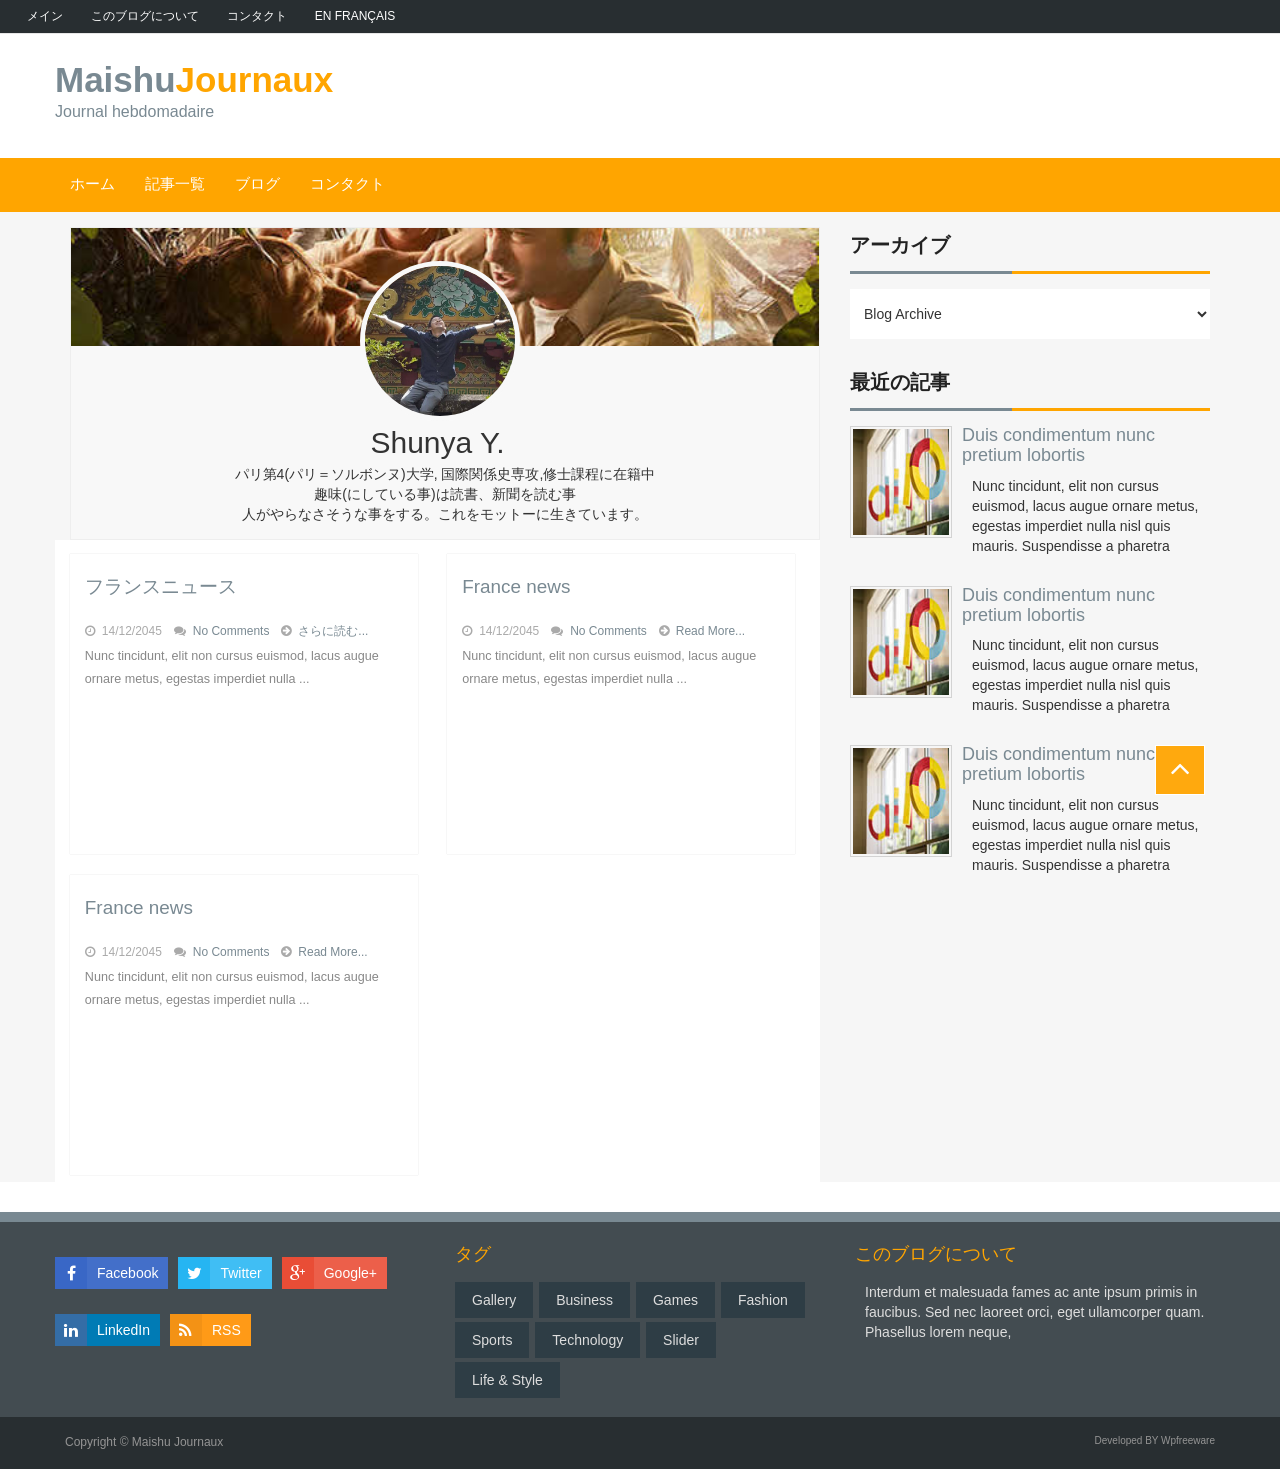
<file: index-japonais.html>
<!DOCTYPE html>
<html>
<head>
<title>Maishu Journaux</title>
<meta charset="utf-8">
<meta http-equiv="X-UA-Compatible" content="IE=edge">
<meta name="viewport" content="width=device-width, initial-scale=1">
<link rel="stylesheet" type="text/css" href="assets/css/bootstrap.min.css">
<link rel="stylesheet" type="text/css" href="assets/css/font-awesome.min.css">
<link rel="stylesheet" type="text/css" href="assets/css/animate.css">
<link rel="stylesheet" type="text/css" href="assets/css/slick.css">
<link rel="stylesheet" type="text/css" href="assets/css/theme.css">
<link rel="stylesheet" type="text/css" href="assets/css/style.css">
<!--[if lt IE 9]>
<script src="assets/js/html5shiv.min.js"></script>
<script src="assets/js/respond.min.js"></script>
<![endif]-->
</head>
<body>
<div id="preloader">
  <div id="status">&nbsp;</div>
</div>
<a class="scrollToTop" href="#"><i class="fa fa-angle-up"></i></a>

  <!-- header -->
  <header id="header">
    <div class="row">
      <div class="col-lg-12 col-md-12">
        <div class="header_top">
          <div class="header_top_left">
            <div class="container">
              <ul class="top_nav">
                <li><a href="index-japonais.html">メイン</a></li>
                <li><a href="pages/page-japonais.html">このブログについて</a></li>
                <li><a href="pages/contact-japonais.html">コンタクト</a></li>
                <li><a href="index.html">en français</a></li>
              </ul>
            </div>
          </div>
        </div>
        <div class="header_bottom">
          <div class="container">
          <a class="logo" href="index-japonais.html">Maishu<strong>Journaux</strong> <span>Journal hebdomadaire</span></a>
          </div>
        </div>
      </div>
    </div>
  </header>
  <!-- navarea -->
  <div id="navarea">
    <nav class="navbar navbar-default" role="navigation">
      <div class="container-fluid">
        <div class="container">
          <div class="navbar-header">
            <button type="button" class="navbar-toggle collapsed" data-toggle="collapse" data-target="#navbar" aria-expanded="false" aria-controls="navbar"> <span class="sr-only">Toggle navigation</span> <span class="icon-bar"></span> <span class="icon-bar"></span> <span class="icon-bar"></span> </button>
          </div>
          <div id="navbar" class="navbar-collapse collapse">
            <ul class="nav navbar-nav">
              <li class=""><a href="index-japonais.html">ホーム</a></li>
              <li><a href="Article-main-japonais.html">記事一覧</a></li>
              <li><a href="blog-main-japonais.html">ブログ</a></li>
              <li><a href="pages/contact-japonais.html">コンタクト</a></li>
            </ul>
          </div>
        </div>
      </div>
    </nav>
  </div>

  <!-- Section -->
  <section id="mainContent">
    <div class="container">
    <div class="content_top">
      <div class="col-lg-8 col-md-8">
        <div id="tbauthor-widget-2" class="widget tbauthor">
          <div class="widget-wrap">
            <div class="aboutme color round">
              <div class="aboutme-images rel">
                <img class="mainimg" src="images/567x330x2.jpg" alt="Shunya Y." title="Shunya Y.">
                <img src="images/img_profil.jpg" class="avatar avatar-150 photo" height="150" width="150">
              </div>
                <div class="aboutme-excerpt">
                  <h2>Shunya Y.</h2>
                  <p>パリ第4(パリ＝ソルボンヌ)大学, 国際関係史専攻,修士課程に在籍中 <br />趣味(にしている事)は読書、新聞を読む事 <br />人がやらなさそうな事をする。これをモットーに生きています。</p>
                </div>
            </div>
          </div>
        </div>
        <div class="content_bottom_left">
          <div class="single_category wow fadeInDown">
            <article class="magazine-item" itemscope itemtype="https://schema.org/BlogPosting">
              <a class="pop-post-link" rel="bookmark" href="pages/single-japonais.html" itemprop="mainEntityOfPage">
                <div class="magazine-post-box">
                  <div class="pop-post-meta vcard">
                    <h2 class="pop-post-title entry-title" itemprop="headline"><a href="pages/single-japonais.html">フランスニュース</a></h2>
                    <div class="comments_box"> <span class="meta_date">14/12/2045</span> <span class="meta_comment"><a href="#">No Comments</a></span> <span class="meta_more"><a  href="#">さらに読む...</a></span> </div>
                    <p>Nunc tincidunt, elit non cursus euismod, lacus augue ornare metus, egestas imperdiet nulla&nbsp;...</p>
                  </div>
                </div>
              </a>
            </article>
            <article class="magazine-item" itemscope itemtype="https://schema.org/BlogPosting">
              <a class="pop-post-link" rel="bookmark" href="pages/single-japonais.html" itemprop="mainEntityOfPage">
                <div class="magazine-post-box">
                  <div class="pop-post-meta vcard">
                    <h2 class="pop-post-title entry-title" itemprop="headline"><a href="pages/single.html">France news</a></h2>
                    <div class="comments_box"> <span class="meta_date">14/12/2045</span> <span class="meta_comment"><a href="#">No Comments</a></span> <span class="meta_more"><a  href="#">Read More...</a></span> </div>
                    <p>Nunc tincidunt, elit non cursus euismod, lacus augue ornare metus, egestas imperdiet nulla&nbsp;...</p>
                  </div>
                </div>
              </a>
            </article>
            <article class="magazine-item" itemscope itemtype="https://schema.org/BlogPosting">
              <a class="pop-post-link" rel="bookmark" href="pages/single-japonais.html" itemprop="mainEntityOfPage">
                <div class="magazine-post-box">
                  <div class="pop-post-meta vcard">
                    <h2 class="pop-post-title entry-title" itemprop="headline"><a href="pages/single.html">France news</a></h2>
                    <div class="comments_box"> <span class="meta_date">14/12/2045</span> <span class="meta_comment"><a href="#">No Comments</a></span> <span class="meta_more"><a  href="#">Read More...</a></span> </div>
                    <p>Nunc tincidunt, elit non cursus euismod, lacus augue ornare metus, egestas imperdiet nulla&nbsp;...</p>
                  </div>
                </div>
              </a>
            </article>
          </div>
        </div>
      </div>

    <!-- Right -->
      <div class="col-lg-4 col-md-4">
        <div class="content_bottom_right">
          <div class="single_bottom_rightbar">
            <!-- Archive -->
            <h2>アーカイブ</h2>
            <div class="blog_archive wow fadeInDown">
              <form action="#">
                <select>
                  <option value="">Blog Archive</option>
                  <option value="">6月2017年</option>
                </select>
              </form>
            </div>
          </div>
          <!-- Recent Post -->
          <div class="single_bottom_rightbar">
            <h2>最近の記事</h2>
            <ul class="small_catg popular_catg wow fadeInDown">
              <li>
                <div class="media wow fadeInDown"> <a href="#" class="media-left"><img alt="" src="images/112x112.jpg"> </a>
                  <div class="media-body">
                    <h4 class="media-heading"><a href="#">Duis condimentum nunc pretium lobortis </a></h4>
                    <p>Nunc tincidunt, elit non cursus euismod, lacus augue ornare metus, egestas imperdiet nulla nisl quis mauris. Suspendisse a pharetra </p>
                  </div>
                </div>
              </li>
              <li>
                <div class="media wow fadeInDown"> <a href="#" class="media-left"><img alt="" src="images/112x112.jpg"> </a>
                  <div class="media-body">
                    <h4 class="media-heading"><a href="#">Duis condimentum nunc pretium lobortis </a></h4>
                    <p>Nunc tincidunt, elit non cursus euismod, lacus augue ornare metus, egestas imperdiet nulla nisl quis mauris. Suspendisse a pharetra </p>
                  </div>
                </div>
              </li>
              <li>
                <div class="media wow fadeInDown"> <a href="#" class="media-left"><img alt="" src="images/112x112.jpg"> </a>
                  <div class="media-body">
                    <h4 class="media-heading"><a href="#">Duis condimentum nunc pretium lobortis </a></h4>
                    <p>Nunc tincidunt, elit non cursus euismod, lacus augue ornare metus, egestas imperdiet nulla nisl quis mauris. Suspendisse a pharetra </p>
                  </div>
                </div>
              </li>
            </ul>
          </div>
        </div>
      </div>
    </div>
  </div>
</section>

<!-- footer -->
<footer id="footer">
  <div class="footer_top">
    <div class="container">
      <div class="row">
        <div class="col-lg-4 col-md-4 col-sm-4">
            <div class="share_post">
              <a class="facebook" href="http://facebook.com"><i class="fa fa-facebook"></i>Facebook</a>
              <a class="twitter" href="https://twitter.com/"><i class="fa fa-twitter"></i>Twitter</a></ br>
              <a class="googleplus" href="#"><i class="fa fa-google-plus"></i>Google+</a>
              <a class="linkedin" href="#"><i class="fa fa-linkedin"></i>LinkedIn</a>
              <a class="rss" href="#"><i class="fa fa-rss"></i>RSS</a>
            </div>
          </div>
        <div class="col-lg-4 col-md-4 col-sm-4">
          <div class="single_footer_top wow fadeInDown">
            <h2>タグ</h2>
            <ul class="labels_nav">
              <li><a href="#">Gallery</a></li>
              <li><a href="#">Business</a></li>
              <li><a href="#">Games</a></li>
              <li><a href="#">Fashion</a></li>
              <li><a href="#">Sports</a></li>
              <li><a href="#">Technology</a></li>
              <li><a href="#">Slider</a></li>
              <li><a href="#">Life &amp; Style</a></li>
            </ul>
          </div>
        </div>
        <div class="col-lg-4 col-md-4 col-sm-4">
          <div class="single_footer_top wow fadeInRight">
            <h2>このブログについて</h2>
            <p>Interdum et malesuada fames ac ante ipsum primis in faucibus. Sed nec laoreet orci, eget ullamcorper quam. Phasellus lorem neque, </p>
          </div>
        </div>
      </div>
    </div>
  </div>
  <div class="footer_bottom">
    <div class="container">
      <div class="row">
        <div class="col-lg-6 col-md-6 col-sm-6 col-xs-12">
          <div class="footer_bottom_left">
            <p>Copyright &copy; Maishu Journaux</p>
          </div>
        </div>
        <div class="col-lg-6 col-md-6 col-sm-6 col-xs-12">
          <div class="footer_bottom_right">
            <p>Developed BY Wpfreeware</p>
          </div>
        </div>
      </div>
    </div>
  </div>
</footer>
<script src="assets/js/jquery.min.js"></script>
<script src="assets/js/bootstrap.min.js"></script>
<script src="assets/js/wow.min.js"></script>
<script src="assets/js/slick.min.js"></script>
<script src="assets/js/custom.js"></script>
</body>
</html>
</file>
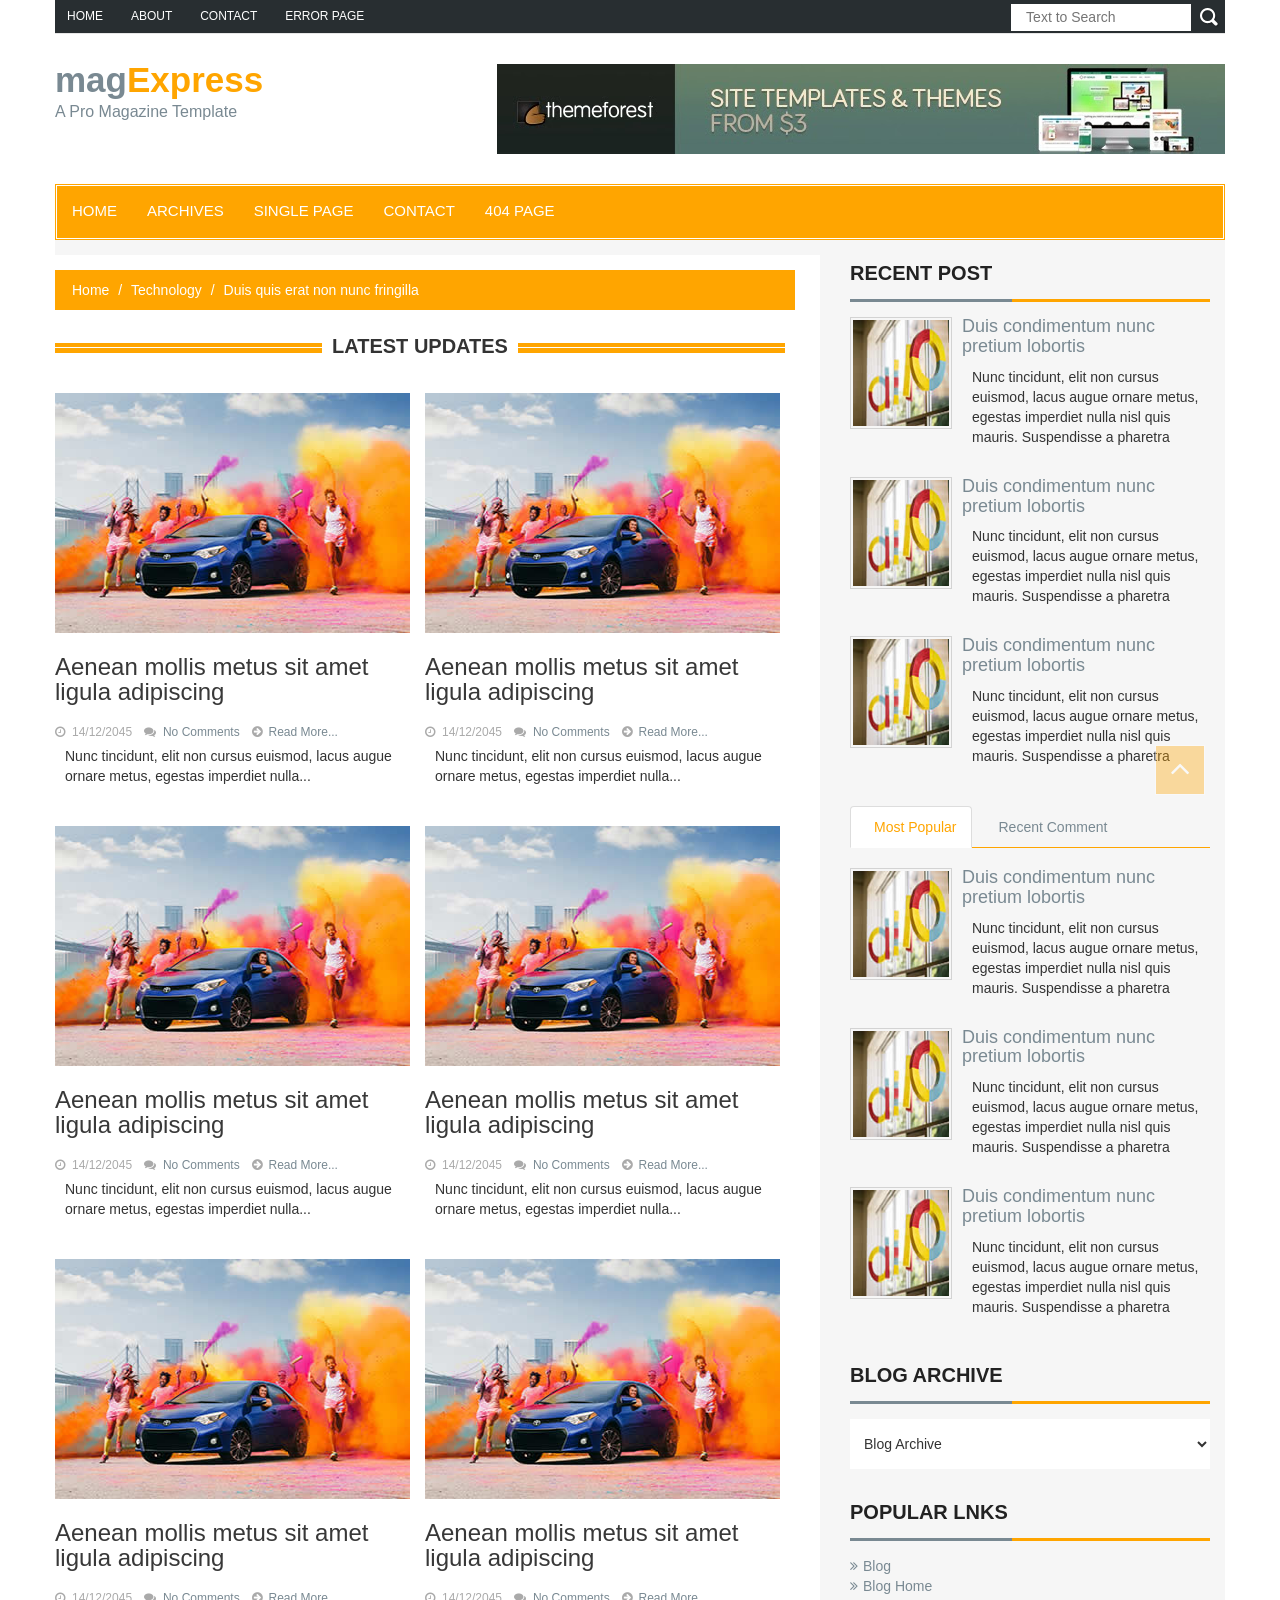
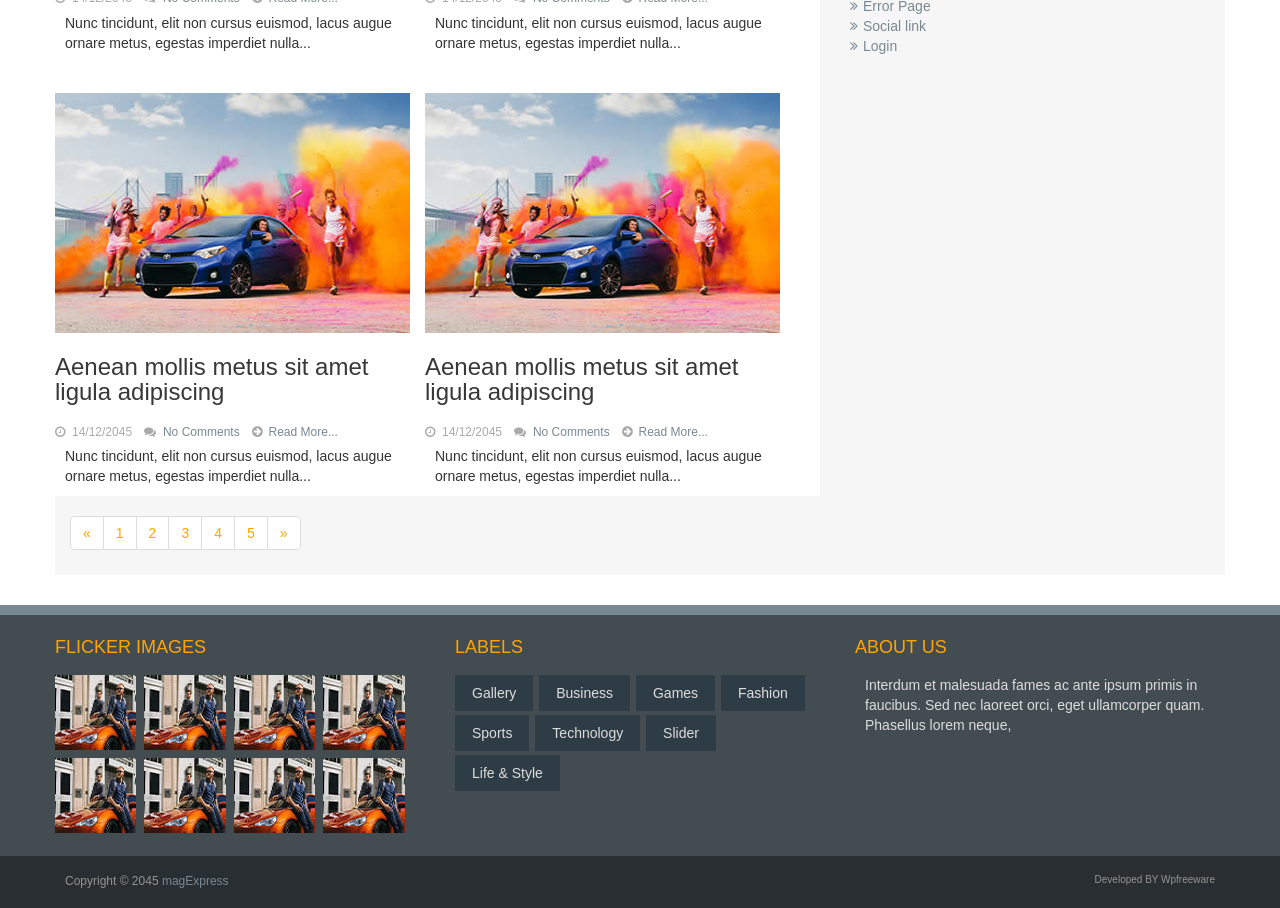
<file: pages/archive-main.html>
<!DOCTYPE html>
<html>
<head>
<title>magExpress | Pages | Archive Main</title>
<meta charset="utf-8">
<meta http-equiv="X-UA-Compatible" content="IE=edge">
<meta name="viewport" content="width=device-width, initial-scale=1">
<link rel="stylesheet" type="text/css" href="../assets/css/bootstrap.min.css">
<link rel="stylesheet" type="text/css" href="../assets/css/font-awesome.min.css">
<link rel="stylesheet" type="text/css" href="../assets/css/animate.css">
<link rel="stylesheet" type="text/css" href="../assets/css/slick.css">
<link rel="stylesheet" type="text/css" href="../assets/css/theme.css">
<link rel="stylesheet" type="text/css" href="../assets/css/style.css">
<!--[if lt IE 9]>
<script src="../assets/js/html5shiv.min.js"></script>
<script src="../assets/js/respond.min.js"></script>
<![endif]-->
</head>
<body>
<div id="preloader">
  <div id="status">&nbsp;</div>
</div>
<a class="scrollToTop" href="#"><i class="fa fa-angle-up"></i></a>
<div class="container">
  <header id="header">
    <div class="row">
      <div class="col-lg-12 col-md-12">
        <div class="header_top">
          <div class="header_top_left">
            <ul class="top_nav">
              <li><a href="../index.html">Home</a></li>
              <li><a href="page.html">About</a></li>
              <li><a href="contact.html">Contact</a></li>
              <li><a href="404.html">Error Page</a></li>
            </ul>
          </div>
          <div class="header_top_right">
            <form action="#" class="search_form">
              <input type="text" placeholder="Text to Search">
              <input type="submit" value="">
            </form>
          </div>
        </div>
        <div class="header_bottom">
          <div class="header_bottom_left"><a class="logo" href="../index.html">mag<strong>Express</strong> <span>A Pro Magazine Template</span></a></div>
          <div class="header_bottom_right"><a href="#"><img src="../images/addbanner_728x90_V1.jpg" alt=""></a></div>
        </div>
      </div>
    </div>
  </header>
  <div id="navarea">
    <nav class="navbar navbar-default" role="navigation">
      <div class="container-fluid">
        <div class="navbar-header">
          <button type="button" class="navbar-toggle collapsed" data-toggle="collapse" data-target="#navbar" aria-expanded="false" aria-controls="navbar"> <span class="sr-only">Toggle navigation</span> <span class="icon-bar"></span> <span class="icon-bar"></span> <span class="icon-bar"></span> </button>
        </div>
        <div id="navbar" class="navbar-collapse collapse">
          <ul class="nav navbar-nav custom_nav">
            <li class=""><a href="../index.html">Home</a></li>
            <li class="dropdown"> <a href="#" class="" data-toggle="dropdown" role="button" aria-expanded="false">Archives</a>
              <ul class="dropdown-menu" role="menu">
                <li><a href="archive-main.html">Archive</a></li>
                <li><a href="archive1.html">Archive 1</a></li>
                <li><a href="archive2.html">Archive 2</a></li>
                <li><a href="archive3.html">Archive 3</a></li>
              </ul>
            </li>
            <li><a href="single.html">Single page</a></li>
            <li><a href="contact.html">Contact</a></li>
            <li><a href="404.html">404 page</a></li>
          </ul>
        </div>
      </div>
    </nav>
  </div>
  <section id="mainContent">
    <div class="content_bottom">
      <div class="col-lg-8 col-md-8">
        <div class="content_bottom_left">
          <div class="single_category wow fadeInDown">
            <div class="archive_style_1">
              <div style="margin-top:15px;">
                <ol class="breadcrumb">
                  <li><a href="#">Home</a></li>
                  <li><a href="#">Technology</a></li>
                  <li class="active">Duis quis erat non nunc fringilla </li>
                </ol>
              </div>
              <h2> <span class="bold_line"><span></span></span> <span class="solid_line"></span> <span class="title_text">Latest Updates</span> </h2>
              <div class="business_category_left wow fadeInDown">
                <ul class="fashion_catgnav">
                  <li>
                    <div class="catgimg2_container"> <a href="single.html"><img alt="" src="../images/390x240x1.jpg"></a> </div>
                    <h2 class="catg_titile"><a href="single.html">Aenean mollis metus sit amet ligula adipiscing</a></h2>
                    <div class="comments_box"> <span class="meta_date">14/12/2045</span> <span class="meta_comment"><a href="#">No Comments</a></span> <span class="meta_more"><a  href="#">Read More...</a></span> </div>
                    <p>Nunc tincidunt, elit non cursus euismod, lacus augue ornare metus, egestas imperdiet nulla...</p>
                  </li>
                </ul>
              </div>
              <div class="business_category_left wow fadeInDown">
                <ul class="fashion_catgnav">
                  <li>
                    <div class="catgimg2_container"> <a href="single.html"><img alt="" src="../images/390x240x1.jpg"></a> </div>
                    <h2 class="catg_titile"><a href="single.html">Aenean mollis metus sit amet ligula adipiscing</a></h2>
                    <div class="comments_box"> <span class="meta_date">14/12/2045</span> <span class="meta_comment"><a href="#">No Comments</a></span> <span class="meta_more"><a  href="#">Read More...</a></span> </div>
                    <p>Nunc tincidunt, elit non cursus euismod, lacus augue ornare metus, egestas imperdiet nulla...</p>
                  </li>
                </ul>
              </div>
              <div class="business_category_left wow fadeInDown">
                <ul class="fashion_catgnav">
                  <li>
                    <div class="catgimg2_container"> <a href="single.html"><img alt="" src="../images/390x240x1.jpg"></a> </div>
                    <h2 class="catg_titile"><a href="single.html">Aenean mollis metus sit amet ligula adipiscing</a></h2>
                    <div class="comments_box"> <span class="meta_date">14/12/2045</span> <span class="meta_comment"><a href="#">No Comments</a></span> <span class="meta_more"><a  href="#">Read More...</a></span> </div>
                    <p>Nunc tincidunt, elit non cursus euismod, lacus augue ornare metus, egestas imperdiet nulla...</p>
                  </li>
                </ul>
              </div>
              <div class="business_category_left wow fadeInDown">
                <ul class="fashion_catgnav">
                  <li>
                    <div class="catgimg2_container"> <a href="single.html"><img alt="" src="../images/390x240x1.jpg"></a> </div>
                    <h2 class="catg_titile"><a href="single.html">Aenean mollis metus sit amet ligula adipiscing</a></h2>
                    <div class="comments_box"> <span class="meta_date">14/12/2045</span> <span class="meta_comment"><a href="#">No Comments</a></span> <span class="meta_more"><a  href="#">Read More...</a></span> </div>
                    <p>Nunc tincidunt, elit non cursus euismod, lacus augue ornare metus, egestas imperdiet nulla...</p>
                  </li>
                </ul>
              </div>
              <div class="business_category_left wow fadeInDown">
                <ul class="fashion_catgnav">
                  <li>
                    <div class="catgimg2_container"> <a href="single.html"><img alt="" src="../images/390x240x1.jpg"></a> </div>
                    <h2 class="catg_titile"><a href="single.html">Aenean mollis metus sit amet ligula adipiscing</a></h2>
                    <div class="comments_box"> <span class="meta_date">14/12/2045</span> <span class="meta_comment"><a href="#">No Comments</a></span> <span class="meta_more"><a  href="#">Read More...</a></span> </div>
                    <p>Nunc tincidunt, elit non cursus euismod, lacus augue ornare metus, egestas imperdiet nulla...</p>
                  </li>
                </ul>
              </div>
              <div class="business_category_left wow fadeInDown">
                <ul class="fashion_catgnav">
                  <li>
                    <div class="catgimg2_container"> <a href="single.html"><img alt="" src="../images/390x240x1.jpg"></a> </div>
                    <h2 class="catg_titile"><a href="single.html">Aenean mollis metus sit amet ligula adipiscing</a></h2>
                    <div class="comments_box"> <span class="meta_date">14/12/2045</span> <span class="meta_comment"><a href="#">No Comments</a></span> <span class="meta_more"><a  href="#">Read More...</a></span> </div>
                    <p>Nunc tincidunt, elit non cursus euismod, lacus augue ornare metus, egestas imperdiet nulla...</p>
                  </li>
                </ul>
              </div>
              <div class="business_category_left wow fadeInDown">
                <ul class="fashion_catgnav">
                  <li>
                    <div class="catgimg2_container"> <a href="single.html"><img alt="" src="../images/390x240x1.jpg"></a> </div>
                    <h2 class="catg_titile"><a href="single.html">Aenean mollis metus sit amet ligula adipiscing</a></h2>
                    <div class="comments_box"> <span class="meta_date">14/12/2045</span> <span class="meta_comment"><a href="#">No Comments</a></span> <span class="meta_more"><a  href="#">Read More...</a></span> </div>
                    <p>Nunc tincidunt, elit non cursus euismod, lacus augue ornare metus, egestas imperdiet nulla...</p>
                  </li>
                </ul>
              </div>
              <div class="business_category_left wow fadeInDown">
                <ul class="fashion_catgnav">
                  <li>
                    <div class="catgimg2_container"> <a href="single.html"><img alt="" src="../images/390x240x1.jpg"></a> </div>
                    <h2 class="catg_titile"><a href="single.html">Aenean mollis metus sit amet ligula adipiscing</a></h2>
                    <div class="comments_box"> <span class="meta_date">14/12/2045</span> <span class="meta_comment"><a href="#">No Comments</a></span> <span class="meta_more"><a  href="#">Read More...</a></span> </div>
                    <p>Nunc tincidunt, elit non cursus euismod, lacus augue ornare metus, egestas imperdiet nulla...</p>
                  </li>
                </ul>
              </div>
            </div>
          </div>
        </div>
        <div class="pagination_area">
          <nav>
            <ul class="pagination">
              <li><a href="#"><span aria-hidden="true">&laquo;</span><span class="sr-only">Previous</span></a></li>
              <li><a href="#">1</a></li>
              <li><a href="#">2</a></li>
              <li><a href="#">3</a></li>
              <li><a href="#">4</a></li>
              <li><a href="#">5</a></li>
              <li><a href="#"><span aria-hidden="true">&raquo;</span><span class="sr-only">Next</span></a></li>
            </ul>
          </nav>
        </div>
      </div>
      <div class="col-lg-4 col-md-4">
        <div class="content_bottom_right">
          <div class="single_bottom_rightbar">
            <h2>Recent Post</h2>
            <ul class="small_catg popular_catg wow fadeInDown">
              <li>
                <div class="media wow fadeInDown"> <a href="#" class="media-left"> <img alt="" src="../images/112x112.jpg"> </a>
                  <div class="media-body">
                    <h4 class="media-heading"><a href="#">Duis condimentum nunc pretium lobortis </a></h4>
                    <p>Nunc tincidunt, elit non cursus euismod, lacus augue ornare metus, egestas imperdiet nulla nisl quis mauris. Suspendisse a pharetra </p>
                  </div>
                </div>
              </li>
              <li>
                <div class="media wow fadeInDown"> <a href="#" class="media-left"> <img alt="" src="../images/112x112.jpg"> </a>
                  <div class="media-body">
                    <h4 class="media-heading"><a href="#">Duis condimentum nunc pretium lobortis </a></h4>
                    <p>Nunc tincidunt, elit non cursus euismod, lacus augue ornare metus, egestas imperdiet nulla nisl quis mauris. Suspendisse a pharetra </p>
                  </div>
                </div>
              </li>
              <li>
                <div class="media wow fadeInDown"> <a href="#" class="media-left"> <img alt="" src="../images/112x112.jpg"> </a>
                  <div class="media-body">
                    <h4 class="media-heading"><a href="#">Duis condimentum nunc pretium lobortis </a></h4>
                    <p>Nunc tincidunt, elit non cursus euismod, lacus augue ornare metus, egestas imperdiet nulla nisl quis mauris. Suspendisse a pharetra </p>
                  </div>
                </div>
              </li>
            </ul>
          </div>
          <div class="single_bottom_rightbar">
            <ul role="tablist" class="nav nav-tabs custom-tabs">
              <li class="active" role="presentation"><a data-toggle="tab" role="tab" aria-controls="home" href="#mostPopular">Most Popular</a></li>
              <li role="presentation"><a data-toggle="tab" role="tab" aria-controls="messages" href="#recentComent">Recent Comment</a></li>
            </ul>
            <div class="tab-content">
              <div id="mostPopular" class="tab-pane fade in active" role="tabpanel">
                <ul class="small_catg popular_catg wow fadeInDown">
                  <li>
                    <div class="media wow fadeInDown"> <a class="media-left" href="#"> <img src="../images/112x112.jpg" alt=""> </a>
                      <div class="media-body">
                        <h4 class="media-heading"><a href="#">Duis condimentum nunc pretium lobortis </a></h4>
                        <p>Nunc tincidunt, elit non cursus euismod, lacus augue ornare metus, egestas imperdiet nulla nisl quis mauris. Suspendisse a pharetra </p>
                      </div>
                    </div>
                  </li>
                  <li>
                    <div class="media wow fadeInDown"> <a class="media-left" href="#"> <img src="../images/112x112.jpg" alt=""> </a>
                      <div class="media-body">
                        <h4 class="media-heading"><a href="#">Duis condimentum nunc pretium lobortis </a></h4>
                        <p>Nunc tincidunt, elit non cursus euismod, lacus augue ornare metus, egestas imperdiet nulla nisl quis mauris. Suspendisse a pharetra </p>
                      </div>
                    </div>
                  </li>
                  <li>
                    <div class="media wow fadeInDown"> <a class="media-left" href="#"> <img src="../images/112x112.jpg" alt=""> </a>
                      <div class="media-body">
                        <h4 class="media-heading"><a href="#">Duis condimentum nunc pretium lobortis </a></h4>
                        <p>Nunc tincidunt, elit non cursus euismod, lacus augue ornare metus, egestas imperdiet nulla nisl quis mauris. Suspendisse a pharetra </p>
                      </div>
                    </div>
                  </li>
                </ul>
              </div>
              <div id="recentComent" class="tab-pane fade" role="tabpanel">
                <ul class="small_catg popular_catg">
                  <li>
                    <div class="media wow fadeInDown"> <a class="media-left" href="#"> <img src="../images/112x112.jpg" alt=""> </a>
                      <div class="media-body">
                        <h4 class="media-heading"><a href="#">Duis condimentum nunc pretium lobortis </a></h4>
                        <p>Nunc tincidunt, elit non cursus euismod, lacus augue ornare metus, egestas imperdiet nulla nisl quis mauris. Suspendisse a pharetra </p>
                      </div>
                    </div>
                  </li>
                  <li>
                    <div class="media wow fadeInDown"> <a class="media-left" href="#"> <img src="../images/112x112.jpg" alt=""> </a>
                      <div class="media-body">
                        <h4 class="media-heading"><a href="#">Duis condimentum nunc pretium lobortis </a></h4>
                        <p>Nunc tincidunt, elit non cursus euismod, lacus augue ornare metus, egestas imperdiet nulla nisl quis mauris. Suspendisse a pharetra </p>
                      </div>
                    </div>
                  </li>
                  <li>
                    <div class="media wow fadeInDown"> <a class="media-left" href="#"> <img src="../images/112x112.jpg" alt=""> </a>
                      <div class="media-body">
                        <h4 class="media-heading"><a href="#">Duis condimentum nunc pretium lobortis </a></h4>
                        <p>Nunc tincidunt, elit non cursus euismod, lacus augue ornare metus, egestas imperdiet nulla nisl quis mauris. Suspendisse a pharetra </p>
                      </div>
                    </div>
                  </li>
                </ul>
              </div>
            </div>
          </div>
          <div class="single_bottom_rightbar">
            <h2>Blog Archive</h2>
            <div class="blog_archive wow fadeInDown">
              <form action="#">
                <select>
                  <option value="">Blog Archive</option>
                  <option value="">October(20)</option>
                </select>
              </form>
            </div>
          </div>
          <div class="single_bottom_rightbar wow fadeInDown">
            <h2>Popular Lnks</h2>
            <ul>
              <li><a href="#">Blog</a></li>
              <li><a href="#">Blog Home</a></li>
              <li><a href="#">Error Page</a></li>
              <li><a href="#">Social link</a></li>
              <li><a href="#">Login</a></li>
            </ul>
          </div>
        </div>
      </div>
    </div>
  </section>
</div>
<footer id="footer">
  <div class="footer_top">
    <div class="container">
      <div class="row">
        <div class="col-lg-4 col-md-4 col-sm-4">
          <div class="single_footer_top wow fadeInLeft">
            <h2>Flicker Images</h2>
            <ul class="flicker_nav">
              <li> <a href="#"><img src="../images/75x75.jpg" alt=""></a> </li>
              <li> <a href="#"><img src="../images/75x75.jpg" alt=""></a> </li>
              <li> <a href="#"><img src="../images/75x75.jpg" alt=""></a> </li>
              <li> <a href="#"><img src="../images/75x75.jpg" alt=""></a> </li>
              <li> <a href="#"><img src="../images/75x75.jpg" alt=""></a> </li>
              <li> <a href="#"><img src="../images/75x75.jpg" alt=""></a> </li>
              <li> <a href="#"><img src="../images/75x75.jpg" alt=""></a> </li>
              <li> <a href="#"><img src="../images/75x75.jpg" alt=""></a> </li>
            </ul>
          </div>
        </div>
        <div class="col-lg-4 col-md-4 col-sm-4">
          <div class="single_footer_top wow fadeInDown">
            <h2>Labels</h2>
            <ul class="labels_nav">
              <li><a href="#">Gallery</a></li>
              <li><a href="#">Business</a></li>
              <li><a href="#">Games</a></li>
              <li><a href="#">Fashion</a></li>
              <li><a href="#">Sports</a></li>
              <li><a href="#">Technology</a></li>
              <li><a href="#">Slider</a></li>
              <li><a href="#">Life &amp; Style</a></li>
            </ul>
          </div>
        </div>
        <div class="col-lg-4 col-md-4 col-sm-4">
          <div class="single_footer_top wow fadeInRight">
            <h2>About Us</h2>
            <p>Interdum et malesuada fames ac ante ipsum primis in faucibus. Sed nec laoreet orci, eget ullamcorper quam. Phasellus lorem neque, </p>
          </div>
        </div>
      </div>
    </div>
  </div>
  <div class="footer_bottom">
    <div class="container">
      <div class="row">
        <div class="col-lg-6 col-md-6 col-sm-6 col-xs-12">
          <div class="footer_bottom_left">
            <p>Copyright &copy; 2045 <a href="../index.html">magExpress</a></p>
          </div>
        </div>
        <div class="col-lg-6 col-md-6 col-sm-6 col-xs-12">
          <div class="footer_bottom_right">
            <p>Developed BY Wpfreeware</p>
          </div>
        </div>
      </div>
    </div>
  </div>
</footer>
<script src="../assets/js/jquery.min.js"></script> 
<script src="../assets/js/bootstrap.min.js"></script> 
<script src="../assets/js/wow.min.js"></script> 
<script src="../assets/js/slick.min.js"></script> 
<script src="../assets/js/custom.js"></script>
</body>
</html>
</file>
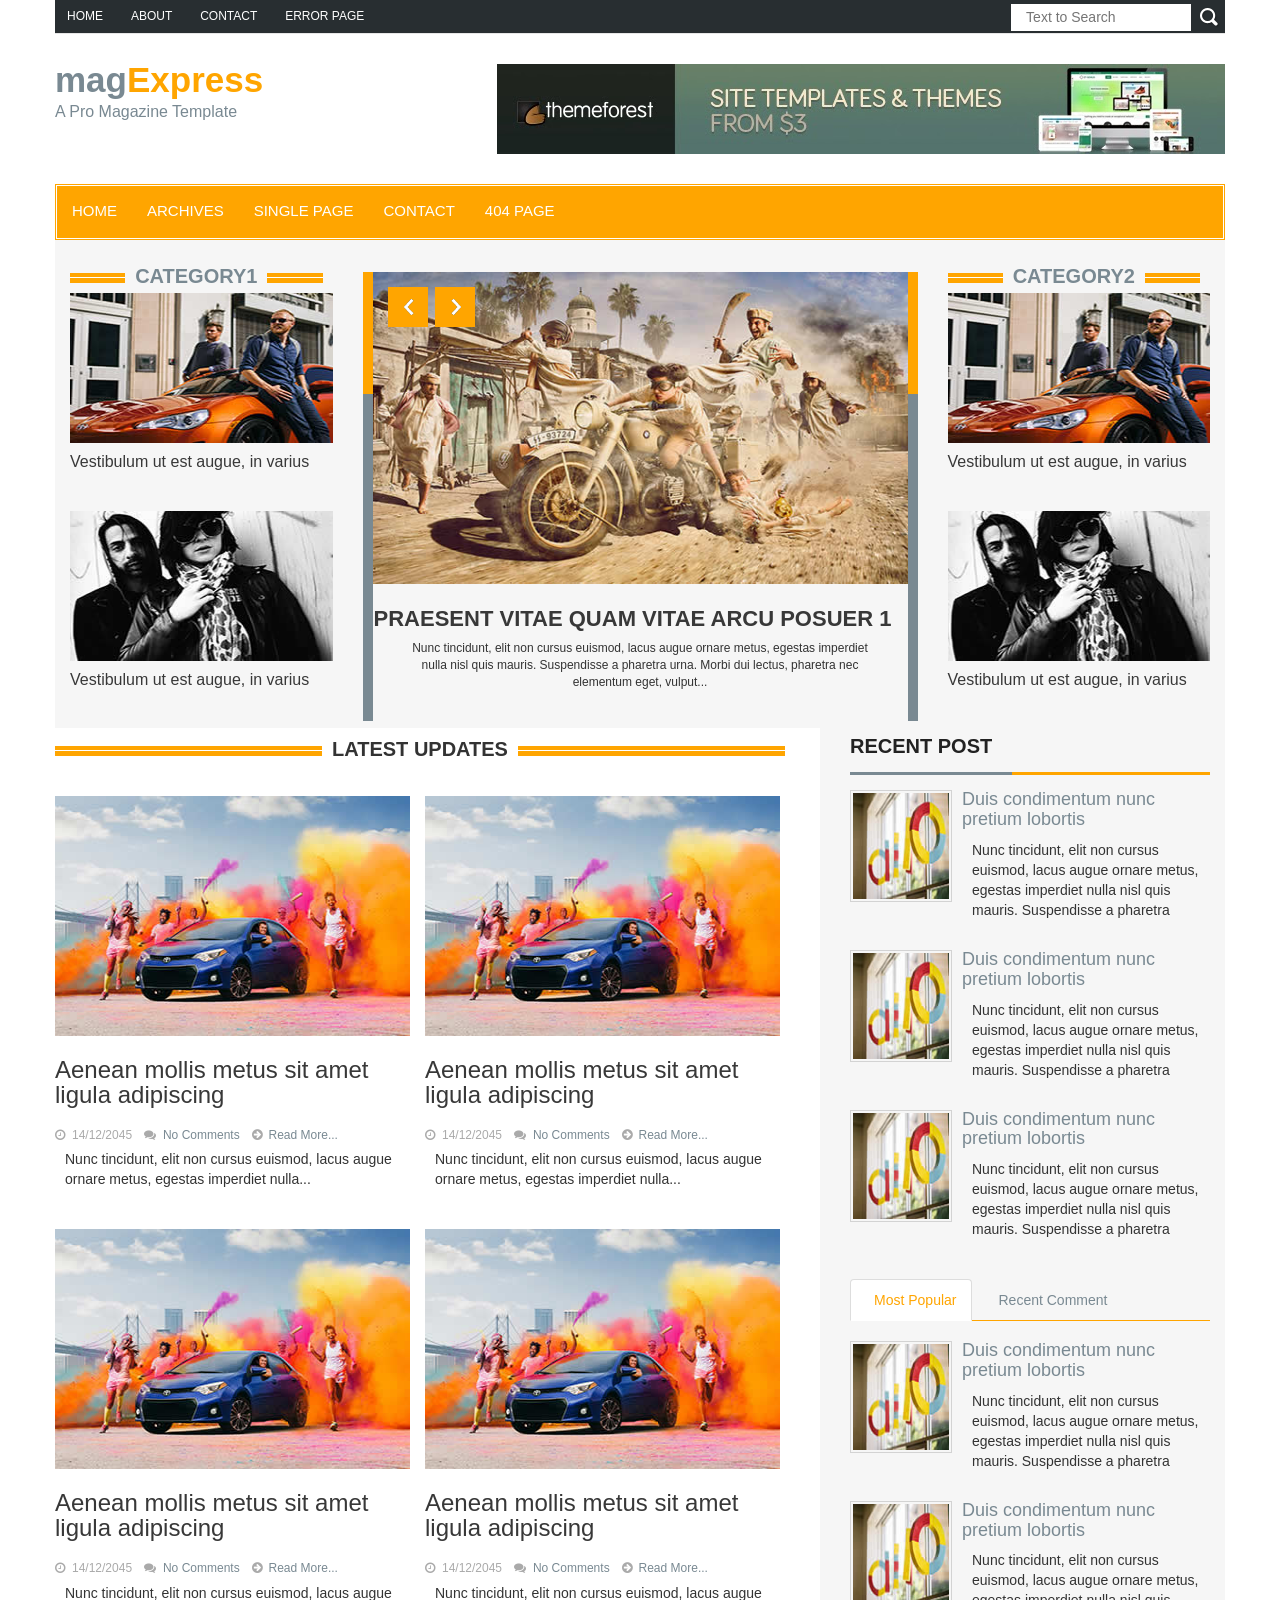
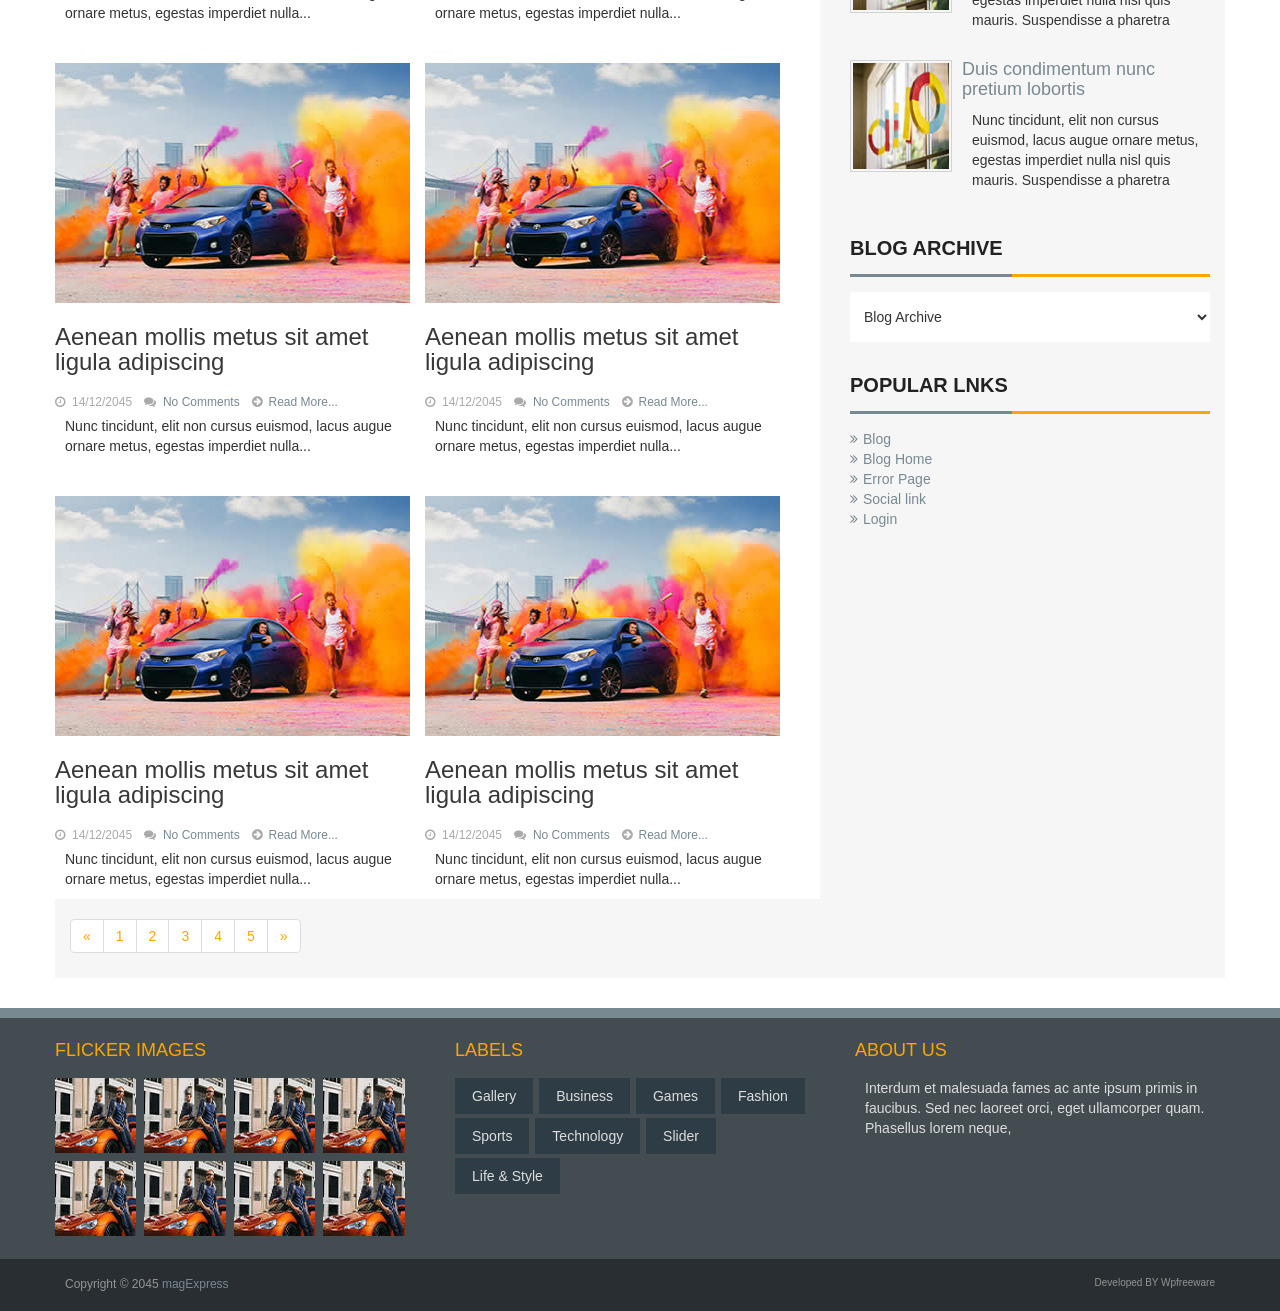
<file: pages/archive1 のコピー.html>
<!DOCTYPE html>
<html>
<head>
<title>magExpress | Pages | Archive 1</title>
<meta charset="utf-8">
<meta http-equiv="X-UA-Compatible" content="IE=edge">
<meta name="viewport" content="width=device-width, initial-scale=1">
<link rel="stylesheet" type="text/css" href="../assets/css/bootstrap.min.css">
<link rel="stylesheet" type="text/css" href="../assets/css/font-awesome.min.css">
<link rel="stylesheet" type="text/css" href="../assets/css/animate.css">
<link rel="stylesheet" type="text/css" href="../assets/css/slick.css">
<link rel="stylesheet" type="text/css" href="../assets/css/theme.css">
<link rel="stylesheet" type="text/css" href="../assets/css/style.css">
<!--[if lt IE 9]>
<script src="../assets/js/html5shiv.min.js"></script>
<script src="../assets/js/respond.min.js"></script>
<![endif]-->
</head>
<body>
<div id="preloader">
  <div id="status">&nbsp;</div>
</div>
<a class="scrollToTop" href="#"><i class="fa fa-angle-up"></i></a>
<div class="container">
  <header id="header">
    <div class="row">
      <div class="col-lg-12 col-md-12">
        <div class="header_top">
          <div class="header_top_left">
            <ul class="top_nav">
              <li><a href="../index.html">Home</a></li>
              <li><a href="page.html">About</a></li>
              <li><a href="contact.html">Contact</a></li>
              <li><a href="404.html">Error Page</a></li>
            </ul>
          </div>
          <div class="header_top_right">
            <form action="#" class="search_form">
              <input type="text" placeholder="Text to Search">
              <input type="submit" value="">
            </form>
          </div>
        </div>
        <div class="header_bottom">
          <div class="header_bottom_left"><a class="logo" href="../index.html">mag<strong>Express</strong> <span>A Pro Magazine Template</span></a></div>
          <div class="header_bottom_right"><a href="#"><img src="../images/addbanner_728x90_V1.jpg" alt=""></a></div>
        </div>
      </div>
    </div>
  </header>
  <div id="navarea">
    <nav class="navbar navbar-default" role="navigation">
      <div class="container-fluid">
        <div class="navbar-header">
          <button type="button" class="navbar-toggle collapsed" data-toggle="collapse" data-target="#navbar" aria-expanded="false" aria-controls="navbar"> <span class="sr-only">Toggle navigation</span> <span class="icon-bar"></span> <span class="icon-bar"></span> <span class="icon-bar"></span> </button>
        </div>
        <div id="navbar" class="navbar-collapse collapse">
          <ul class="nav navbar-nav custom_nav">
            <li class=""><a href="../index.html">Home</a></li>
            <li class="dropdown"> <a href="#" class="" data-toggle="dropdown" role="button" aria-expanded="false">Archives</a>
              <ul class="dropdown-menu" role="menu">
                <li><a href="archive-main.html">Archive</a></li>
                <li><a href="archive1.html">Archive 1</a></li>
                <li><a href="archive2.html">Archive 2</a></li>
                <li><a href="archive3.html">Archive 3</a></li>
              </ul>
            </li>
            <li><a href="single.html">Single page</a></li>
            <li><a href="contact.html">Contact</a></li>
            <li><a href="404.html">404 page</a></li>
          </ul>
        </div>
      </div>
    </nav>
  </div>
  <section id="mainContent">
    <div class="content_middle">
      <div class="col-lg-3 col-md-3 col-sm-3">
        <div class="content_middle_leftbar">
          <div class="single_category wow fadeInDown">
            <h2> <span class="bold_line"><span></span></span> <span class="solid_line"></span> <a href="archive1.html" class="title_text">category1</a> </h2>
            <ul class="catg1_nav">
              <li>
                <div class="catgimg_container"> <a href="single.html" class="catg1_img"> <img alt="" src="../images/292x150x1.jpg"> </a> </div>
                <h3 class="post_titile"><a href="single.html">Vestibulum ut est augue, in varius</a></h3>
              </li>
              <li>
                <div class="catgimg_container"> <a href="single.html" class="catg1_img"> <img alt="" src="../images/292x150x2.jpg"> </a> </div>
                <h3 class="post_titile"><a href="single.html">Vestibulum ut est augue, in varius</a></h3>
              </li>
            </ul>
          </div>
        </div>
      </div>
      <div class="col-lg-6 col-md-6 col-sm-6">
        <div class="content_middle_middle">
          <div class="slick_slider2">
            <div class="single_featured_slide"> <a href="single.html"><img src="../images/567x330x1.jpg" alt=""></a>
              <h2><a href="single.html">Praesent vitae quam vitae arcu posuer 1</a></h2>
              <p>Nunc tincidunt, elit non cursus euismod, lacus augue ornare metus, egestas imperdiet nulla nisl quis mauris. Suspendisse a pharetra urna. Morbi dui lectus, pharetra nec elementum eget, vulput...</p>
            </div>
            <div class="single_featured_slide"> <a href="single.html"><img src="../images/567x330x2.jpg" alt=""></a>
              <h2><a href="#">Praesent vitae quam vitae arcu posuer 2</a></h2>
              <p>Nunc tincidunt, elit non cursus euismod, lacus augue ornare metus, egestas imperdiet nulla nisl quis mauris. Suspendisse a pharetra urna. Morbi dui lectus, pharetra nec elementum eget, vulput...</p>
            </div>
            <div class="single_featured_slide"> <a href="single.html"><img src="../images/567x330x3.jpg" alt=""></a>
              <h2><a href="#">Praesent vitae quam vitae arcu posuer 3</a></h2>
              <p>Nunc tincidunt, elit non cursus euismod, lacus augue ornare metus, egestas imperdiet nulla nisl quis mauris. Suspendisse a pharetra urna. Morbi dui lectus, pharetra nec elementum eget, vulput...</p>
            </div>
          </div>
        </div>
      </div>
      <div class="col-lg-3 col-md-3 col-sm-3">
        <div class="content_middle_rightbar">
          <div class="single_category wow fadeInDown">
            <h2> <span class="bold_line"><span></span></span> <span class="solid_line"></span> <a href="archive1.html" class="title_text">category2</a> </h2>
            <ul class="catg1_nav">
              <li>
                <div class="catgimg_container"> <a href="single.html" class="catg1_img"> <img alt="" src="../images/292x150x1.jpg"> </a> </div>
                <h3 class="post_titile"><a href="single.html">Vestibulum ut est augue, in varius</a></h3>
              </li>
              <li>
                <div class="catgimg_container"> <a href="single.html" class="catg1_img"> <img alt="" src="../images/292x150x2.jpg"> </a> </div>
                <h3 class="post_titile"><a href="single.html">Vestibulum ut est augue, in varius</a></h3>
              </li>
            </ul>
          </div>
        </div>
      </div>
    </div>
    <div class="content_bottom">
      <div class="col-lg-8 col-md-8">
        <div class="content_bottom_left">
          <div class="single_category wow fadeInDown">
            <div class="archive_style_1">
              <h2> <span class="bold_line"><span></span></span> <span class="solid_line"></span> <span class="title_text">Latest Updates</span> </h2>
              <div class="business_category_left wow fadeInDown">
                <ul class="fashion_catgnav">
                  <li>
                    <div class="catgimg2_container"> <a href="single.html"><img alt="" src="../images/390x240x1.jpg"></a> </div>
                    <h2 class="catg_titile"><a href="single.html">Aenean mollis metus sit amet ligula adipiscing</a></h2>
                    <div class="comments_box"> <span class="meta_date">14/12/2045</span> <span class="meta_comment"><a href="#">No Comments</a></span> <span class="meta_more"><a  href="#">Read More...</a></span> </div>
                    <p>Nunc tincidunt, elit non cursus euismod, lacus augue ornare metus, egestas imperdiet nulla...</p>
                  </li>
                </ul>
              </div>
              <div class="business_category_left wow fadeInDown">
                <ul class="fashion_catgnav">
                  <li>
                    <div class="catgimg2_container"> <a href="single.html"><img alt="" src="../images/390x240x1.jpg"></a> </div>
                    <h2 class="catg_titile"><a href="single.html">Aenean mollis metus sit amet ligula adipiscing</a></h2>
                    <div class="comments_box"> <span class="meta_date">14/12/2045</span> <span class="meta_comment"><a href="#">No Comments</a></span> <span class="meta_more"><a  href="#">Read More...</a></span> </div>
                    <p>Nunc tincidunt, elit non cursus euismod, lacus augue ornare metus, egestas imperdiet nulla...</p>
                  </li>
                </ul>
              </div>
              <div class="business_category_left wow fadeInDown">
                <ul class="fashion_catgnav">
                  <li>
                    <div class="catgimg2_container"> <a href="single.html"><img alt="" src="../images/390x240x1.jpg"></a> </div>
                    <h2 class="catg_titile"><a href="single.html">Aenean mollis metus sit amet ligula adipiscing</a></h2>
                    <div class="comments_box"> <span class="meta_date">14/12/2045</span> <span class="meta_comment"><a href="#">No Comments</a></span> <span class="meta_more"><a  href="#">Read More...</a></span> </div>
                    <p>Nunc tincidunt, elit non cursus euismod, lacus augue ornare metus, egestas imperdiet nulla...</p>
                  </li>
                </ul>
              </div>
              <div class="business_category_left wow fadeInDown">
                <ul class="fashion_catgnav">
                  <li>
                    <div class="catgimg2_container"> <a href="single.html"><img alt="" src="../images/390x240x1.jpg"></a> </div>
                    <h2 class="catg_titile"><a href="single.html">Aenean mollis metus sit amet ligula adipiscing</a></h2>
                    <div class="comments_box"> <span class="meta_date">14/12/2045</span> <span class="meta_comment"><a href="#">No Comments</a></span> <span class="meta_more"><a  href="#">Read More...</a></span> </div>
                    <p>Nunc tincidunt, elit non cursus euismod, lacus augue ornare metus, egestas imperdiet nulla...</p>
                  </li>
                </ul>
              </div>
              <div class="business_category_left wow fadeInDown">
                <ul class="fashion_catgnav">
                  <li>
                    <div class="catgimg2_container"> <a href="single.html"><img alt="" src="../images/390x240x1.jpg"></a> </div>
                    <h2 class="catg_titile"><a href="single.html">Aenean mollis metus sit amet ligula adipiscing</a></h2>
                    <div class="comments_box"> <span class="meta_date">14/12/2045</span> <span class="meta_comment"><a href="#">No Comments</a></span> <span class="meta_more"><a  href="#">Read More...</a></span> </div>
                    <p>Nunc tincidunt, elit non cursus euismod, lacus augue ornare metus, egestas imperdiet nulla...</p>
                  </li>
                </ul>
              </div>
              <div class="business_category_left wow fadeInDown">
                <ul class="fashion_catgnav">
                  <li>
                    <div class="catgimg2_container"> <a href="single.html"><img alt="" src="../images/390x240x1.jpg"></a> </div>
                    <h2 class="catg_titile"><a href="single.html">Aenean mollis metus sit amet ligula adipiscing</a></h2>
                    <div class="comments_box"> <span class="meta_date">14/12/2045</span> <span class="meta_comment"><a href="#">No Comments</a></span> <span class="meta_more"><a  href="#">Read More...</a></span> </div>
                    <p>Nunc tincidunt, elit non cursus euismod, lacus augue ornare metus, egestas imperdiet nulla...</p>
                  </li>
                </ul>
              </div>
              <div class="business_category_left wow fadeInDown">
                <ul class="fashion_catgnav">
                  <li>
                    <div class="catgimg2_container"> <a href="single.html"><img alt="" src="../images/390x240x1.jpg"></a> </div>
                    <h2 class="catg_titile"><a href="single.html">Aenean mollis metus sit amet ligula adipiscing</a></h2>
                    <div class="comments_box"> <span class="meta_date">14/12/2045</span> <span class="meta_comment"><a href="#">No Comments</a></span> <span class="meta_more"><a  href="#">Read More...</a></span> </div>
                    <p>Nunc tincidunt, elit non cursus euismod, lacus augue ornare metus, egestas imperdiet nulla...</p>
                  </li>
                </ul>
              </div>
              <div class="business_category_left wow fadeInDown">
                <ul class="fashion_catgnav">
                  <li>
                    <div class="catgimg2_container"> <a href="single.html"><img alt="" src="../images/390x240x1.jpg"></a> </div>
                    <h2 class="catg_titile"><a href="single.html">Aenean mollis metus sit amet ligula adipiscing</a></h2>
                    <div class="comments_box"> <span class="meta_date">14/12/2045</span> <span class="meta_comment"><a href="#">No Comments</a></span> <span class="meta_more"><a  href="#">Read More...</a></span> </div>
                    <p>Nunc tincidunt, elit non cursus euismod, lacus augue ornare metus, egestas imperdiet nulla...</p>
                  </li>
                </ul>
              </div>
            </div>
          </div>
        </div>
        <div class="pagination_area">
          <nav>
            <ul class="pagination">
              <li><a href="#"><span aria-hidden="true">&laquo;</span><span class="sr-only">Previous</span></a></li>
              <li><a href="#">1</a></li>
              <li><a href="#">2</a></li>
              <li><a href="#">3</a></li>
              <li><a href="#">4</a></li>
              <li><a href="#">5</a></li>
              <li><a href="#"><span aria-hidden="true">&raquo;</span><span class="sr-only">Next</span></a></li>
            </ul>
          </nav>
        </div>
      </div>
      <div class="col-lg-4 col-md-4">
        <div class="content_bottom_right">
          <div class="single_bottom_rightbar">
            <h2>Recent Post</h2>
            <ul class="small_catg popular_catg wow fadeInDown">
              <li>
                <div class="media wow fadeInDown"> <a href="#" class="media-left"> <img alt="" src="../images/112x112.jpg"> </a>
                  <div class="media-body">
                    <h4 class="media-heading"><a href="#">Duis condimentum nunc pretium lobortis </a></h4>
                    <p>Nunc tincidunt, elit non cursus euismod, lacus augue ornare metus, egestas imperdiet nulla nisl quis mauris. Suspendisse a pharetra </p>
                  </div>
                </div>
              </li>
              <li>
                <div class="media wow fadeInDown"> <a href="#" class="media-left"> <img alt="" src="../images/112x112.jpg"> </a>
                  <div class="media-body">
                    <h4 class="media-heading"><a href="#">Duis condimentum nunc pretium lobortis </a></h4>
                    <p>Nunc tincidunt, elit non cursus euismod, lacus augue ornare metus, egestas imperdiet nulla nisl quis mauris. Suspendisse a pharetra </p>
                  </div>
                </div>
              </li>
              <li>
                <div class="media wow fadeInDown"> <a href="#" class="media-left"> <img alt="" src="../images/112x112.jpg"> </a>
                  <div class="media-body">
                    <h4 class="media-heading"><a href="#">Duis condimentum nunc pretium lobortis </a></h4>
                    <p>Nunc tincidunt, elit non cursus euismod, lacus augue ornare metus, egestas imperdiet nulla nisl quis mauris. Suspendisse a pharetra </p>
                  </div>
                </div>
              </li>
            </ul>
          </div>
          <div class="single_bottom_rightbar">
            <ul role="tablist" class="nav nav-tabs custom-tabs">
              <li class="active" role="presentation"><a data-toggle="tab" role="tab" aria-controls="home" href="#mostPopular">Most Popular</a></li>
              <li role="presentation"><a data-toggle="tab" role="tab" aria-controls="messages" href="#recentComent">Recent Comment</a></li>
            </ul>
            <div class="tab-content">
              <div id="mostPopular" class="tab-pane fade in active" role="tabpanel">
                <ul class="small_catg popular_catg wow fadeInDown">
                  <li>
                    <div class="media wow fadeInDown"> <a class="media-left" href="#"> <img src="../images/112x112.jpg" alt=""> </a>
                      <div class="media-body">
                        <h4 class="media-heading"><a href="#">Duis condimentum nunc pretium lobortis </a></h4>
                        <p>Nunc tincidunt, elit non cursus euismod, lacus augue ornare metus, egestas imperdiet nulla nisl quis mauris. Suspendisse a pharetra </p>
                      </div>
                    </div>
                  </li>
                  <li>
                    <div class="media wow fadeInDown"> <a class="media-left" href="#"> <img src="../images/112x112.jpg" alt=""> </a>
                      <div class="media-body">
                        <h4 class="media-heading"><a href="#">Duis condimentum nunc pretium lobortis </a></h4>
                        <p>Nunc tincidunt, elit non cursus euismod, lacus augue ornare metus, egestas imperdiet nulla nisl quis mauris. Suspendisse a pharetra </p>
                      </div>
                    </div>
                  </li>
                  <li>
                    <div class="media wow fadeInDown"> <a class="media-left" href="#"> <img src="../images/112x112.jpg" alt=""> </a>
                      <div class="media-body">
                        <h4 class="media-heading"><a href="#">Duis condimentum nunc pretium lobortis </a></h4>
                        <p>Nunc tincidunt, elit non cursus euismod, lacus augue ornare metus, egestas imperdiet nulla nisl quis mauris. Suspendisse a pharetra </p>
                      </div>
                    </div>
                  </li>
                </ul>
              </div>
              <div id="recentComent" class="tab-pane fade" role="tabpanel">
                <ul class="small_catg popular_catg">
                  <li>
                    <div class="media wow fadeInDown"> <a class="media-left" href="#"> <img src="../images/112x112.jpg" alt=""> </a>
                      <div class="media-body">
                        <h4 class="media-heading"><a href="#">Duis condimentum nunc pretium lobortis </a></h4>
                        <p>Nunc tincidunt, elit non cursus euismod, lacus augue ornare metus, egestas imperdiet nulla nisl quis mauris. Suspendisse a pharetra </p>
                      </div>
                    </div>
                  </li>
                  <li>
                    <div class="media wow fadeInDown"> <a class="media-left" href="#"> <img src="../images/112x112.jpg" alt=""> </a>
                      <div class="media-body">
                        <h4 class="media-heading"><a href="#">Duis condimentum nunc pretium lobortis </a></h4>
                        <p>Nunc tincidunt, elit non cursus euismod, lacus augue ornare metus, egestas imperdiet nulla nisl quis mauris. Suspendisse a pharetra </p>
                      </div>
                    </div>
                  </li>
                  <li>
                    <div class="media wow fadeInDown"> <a class="media-left" href="#"> <img src="../images/112x112.jpg" alt=""> </a>
                      <div class="media-body">
                        <h4 class="media-heading"><a href="#">Duis condimentum nunc pretium lobortis </a></h4>
                        <p>Nunc tincidunt, elit non cursus euismod, lacus augue ornare metus, egestas imperdiet nulla nisl quis mauris. Suspendisse a pharetra </p>
                      </div>
                    </div>
                  </li>
                </ul>
              </div>
            </div>
          </div>
          <div class="single_bottom_rightbar">
            <h2>Blog Archive</h2>
            <div class="blog_archive wow fadeInDown">
              <form action="#">
                <select>
                  <option value="">Blog Archive</option>
                  <option value="">October(20)</option>
                </select>
              </form>
            </div>
          </div>
          <div class="single_bottom_rightbar wow fadeInDown">
            <h2>Popular Lnks</h2>
            <ul>
              <li><a href="#">Blog</a></li>
              <li><a href="#">Blog Home</a></li>
              <li><a href="#">Error Page</a></li>
              <li><a href="#">Social link</a></li>
              <li><a href="#">Login</a></li>
            </ul>
          </div>
        </div>
      </div>
    </div>
  </section>
</div>
<footer id="footer">
  <div class="footer_top">
    <div class="container">
      <div class="row">
        <div class="col-lg-4 col-md-4 col-sm-4">
          <div class="single_footer_top wow fadeInLeft">
            <h2>Flicker Images</h2>
            <ul class="flicker_nav">
              <li> <a href="#"><img src="../images/75x75.jpg" alt=""></a> </li>
              <li> <a href="#"><img src="../images/75x75.jpg" alt=""></a> </li>
              <li> <a href="#"><img src="../images/75x75.jpg" alt=""></a> </li>
              <li> <a href="#"><img src="../images/75x75.jpg" alt=""></a> </li>
              <li> <a href="#"><img src="../images/75x75.jpg" alt=""></a> </li>
              <li> <a href="#"><img src="../images/75x75.jpg" alt=""></a> </li>
              <li> <a href="#"><img src="../images/75x75.jpg" alt=""></a> </li>
              <li> <a href="#"><img src="../images/75x75.jpg" alt=""></a> </li>
            </ul>
          </div>
        </div>
        <div class="col-lg-4 col-md-4 col-sm-4">
          <div class="single_footer_top wow fadeInDown">
            <h2>Labels</h2>
            <ul class="labels_nav">
              <li><a href="#">Gallery</a></li>
              <li><a href="#">Business</a></li>
              <li><a href="#">Games</a></li>
              <li><a href="#">Fashion</a></li>
              <li><a href="#">Sports</a></li>
              <li><a href="#">Technology</a></li>
              <li><a href="#">Slider</a></li>
              <li><a href="#">Life &amp; Style</a></li>
            </ul>
          </div>
        </div>
        <div class="col-lg-4 col-md-4 col-sm-4">
          <div class="single_footer_top wow fadeInRight">
            <h2>About Us</h2>
            <p>Interdum et malesuada fames ac ante ipsum primis in faucibus. Sed nec laoreet orci, eget ullamcorper quam. Phasellus lorem neque, </p>
          </div>
        </div>
      </div>
    </div>
  </div>
  <div class="footer_bottom">
    <div class="container">
      <div class="row">
        <div class="col-lg-6 col-md-6 col-sm-6 col-xs-12">
          <div class="footer_bottom_left">
            <p>Copyright &copy; 2045 <a href="../index.html">magExpress</a></p>
          </div>
        </div>
        <div class="col-lg-6 col-md-6 col-sm-6 col-xs-12">
          <div class="footer_bottom_right">
            <p>Developed BY Wpfreeware</p>
          </div>
        </div>
      </div>
    </div>
  </div>
</footer>
<script src="../assets/js/jquery.min.js"></script> 
<script src="../assets/js/bootstrap.min.js"></script> 
<script src="../assets/js/wow.min.js"></script> 
<script src="../assets/js/slick.min.js"></script> 
<script src="../assets/js/custom.js"></script>
</body>
</html>
</file>
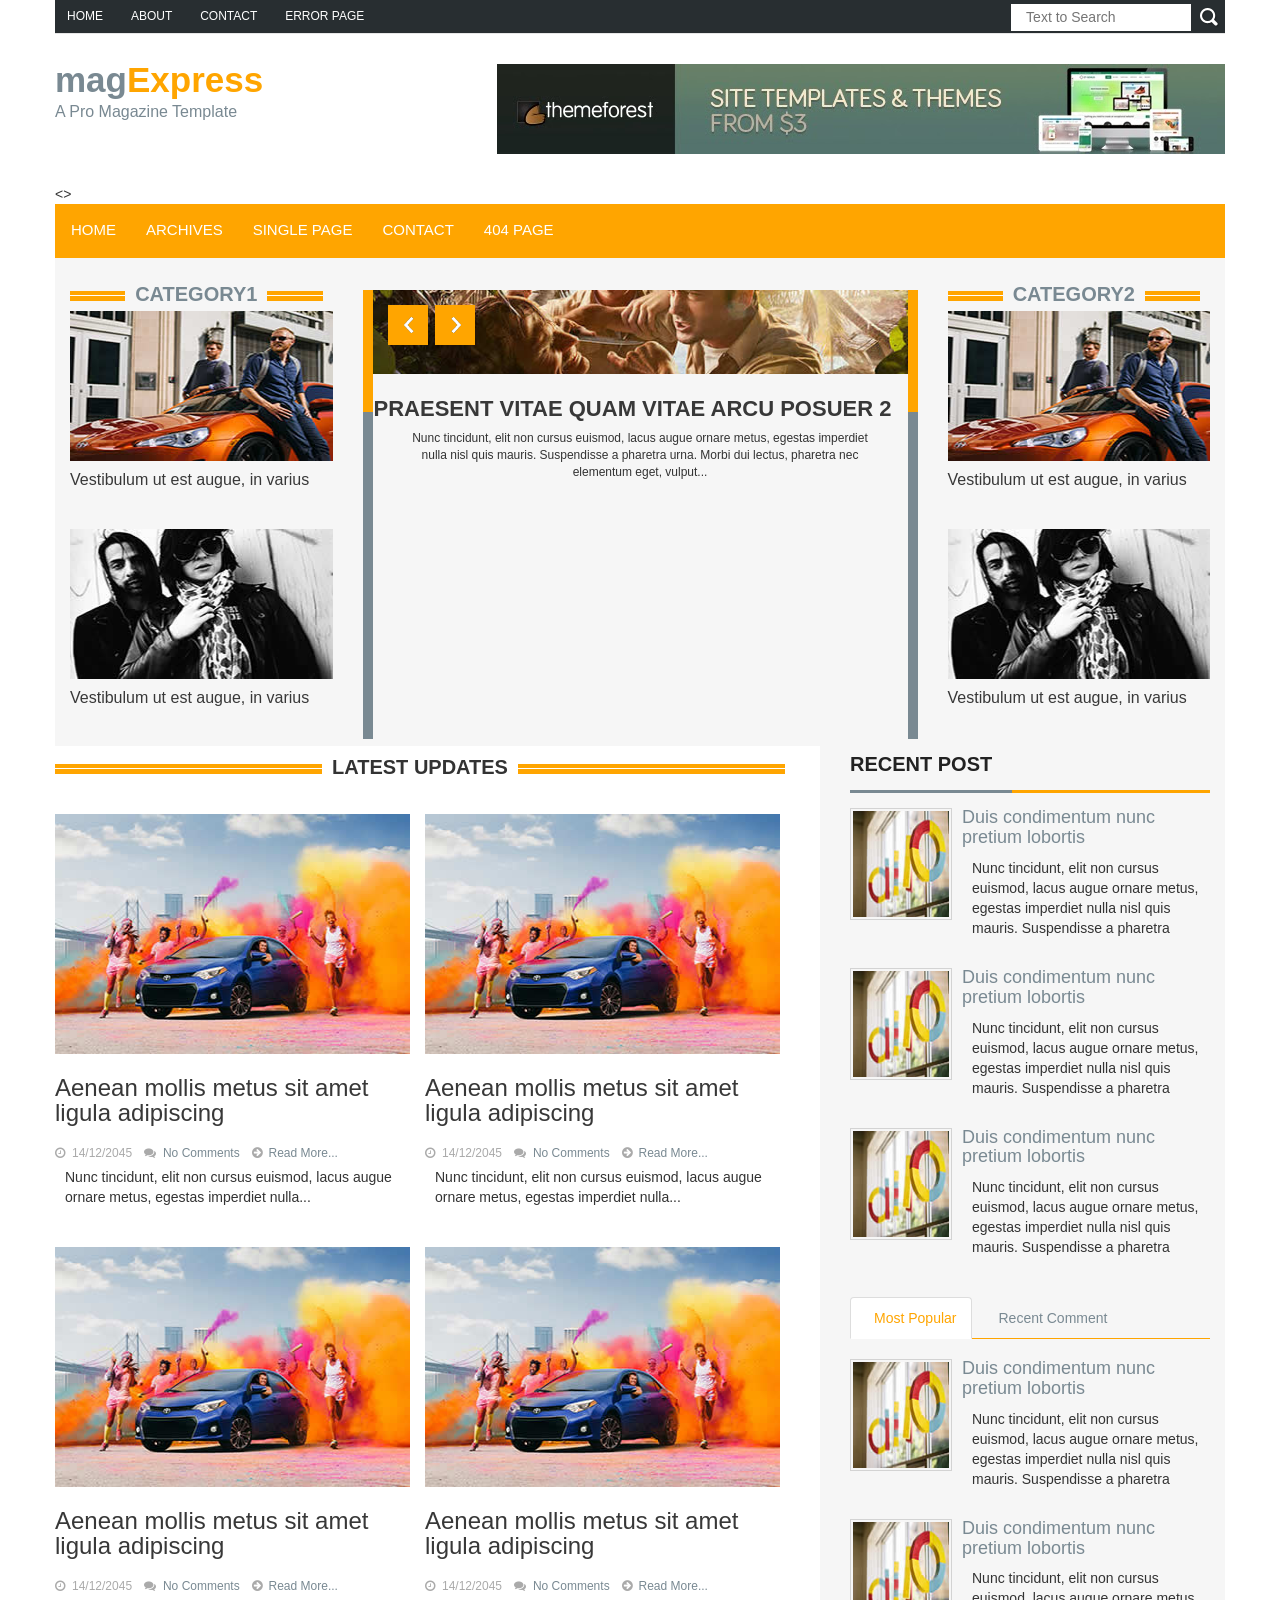
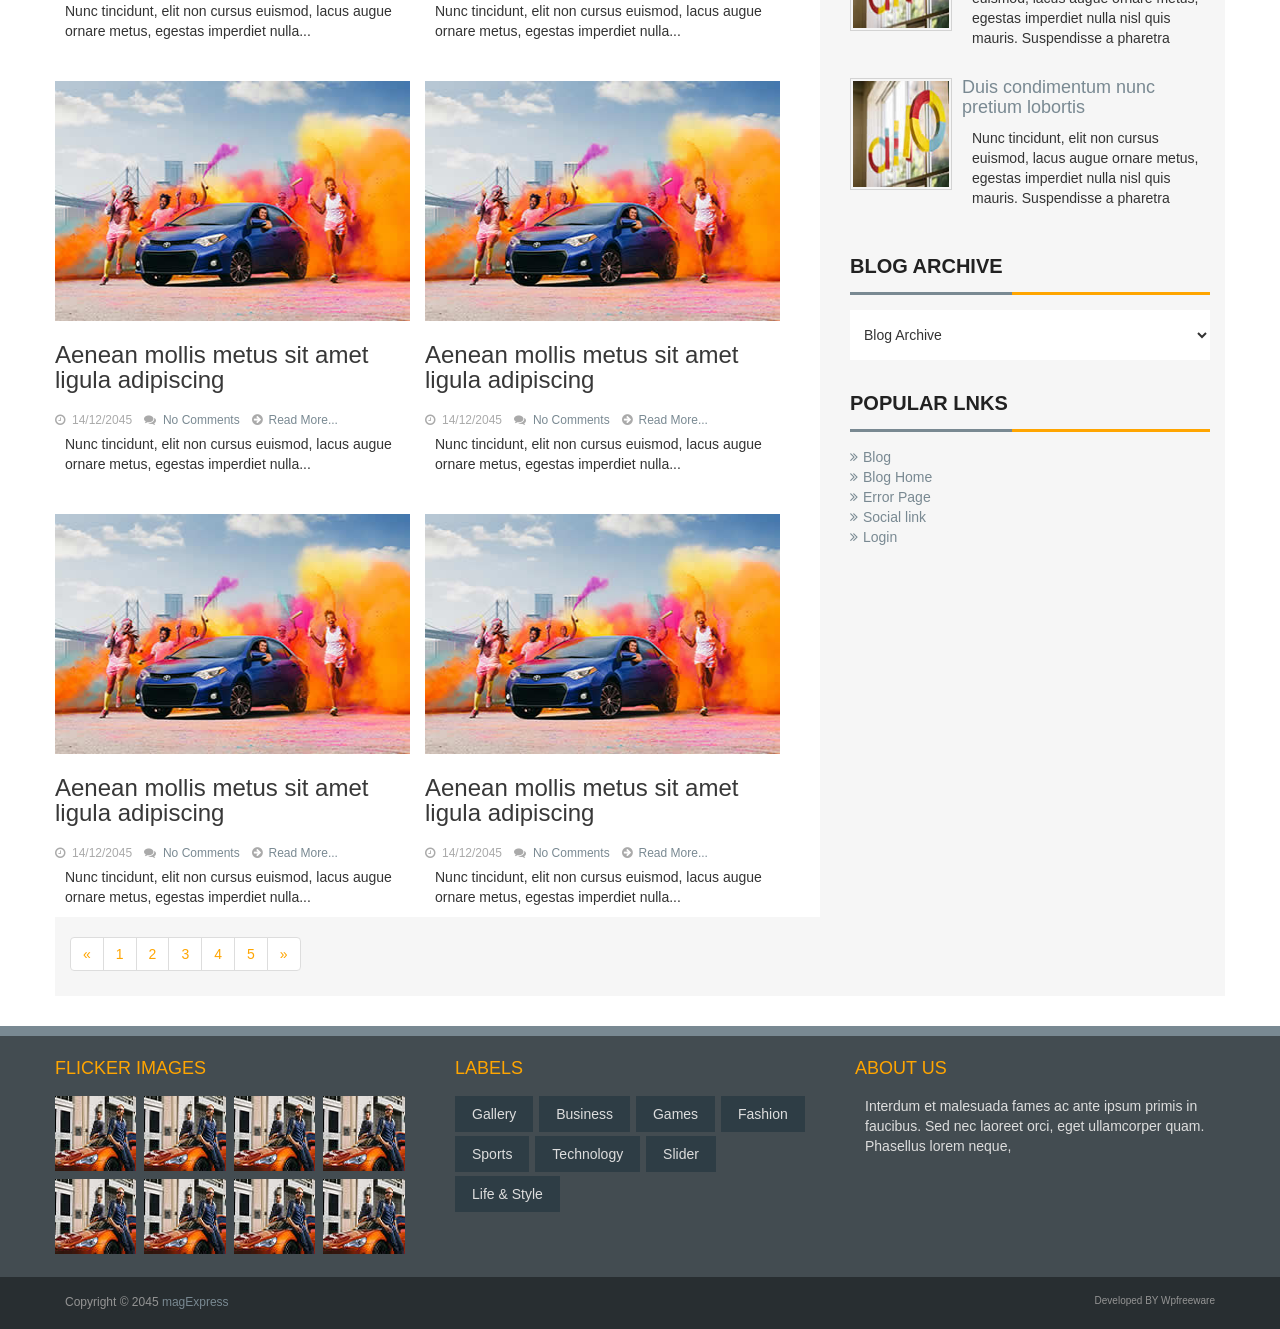
<file: pages/archive1.html>
<!DOCTYPE html>
<html>
<head>
<title>magExpress | Pages | Archive 1</title>
<meta charset="utf-8">
<meta http-equiv="X-UA-Compatible" content="IE=edge">
<meta name="viewport" content="width=device-width, initial-scale=1">
<link rel="stylesheet" type="text/css" href="../assets/css/bootstrap.min.css">
<link rel="stylesheet" type="text/css" href="../assets/css/font-awesome.min.css">
<link rel="stylesheet" type="text/css" href="../assets/css/animate.css">
<link rel="stylesheet" type="text/css" href="../assets/css/slick.css">
<link rel="stylesheet" type="text/css" href="../assets/css/theme.css">
<link rel="stylesheet" type="text/css" href="../assets/css/style.css">
<!--[if lt IE 9]>
<script src="../assets/js/html5shiv.min.js"></script>
<script src="../assets/js/respond.min.js"></script>
<![endif]-->
</head>
<body>
<div id="preloader">
  <div id="status">&nbsp;</div>
</div>
<a class="scrollToTop" href="#"><i class="fa fa-angle-up"></i></a>
<div class="container">
  <header id="header">
    <div class="row">
      <div class="col-lg-12 col-md-12">
        <div class="header_top">
          <div class="header_top_left">
            <ul class="top_nav">
              <li><a href="../index.html">Home</a></li>
              <li><a href="page.html">About</a></li>
              <li><a href="contact.html">Contact</a></li>
              <li><a href="404.html">Error Page</a></li>
            </ul>
          </div>
          <div class="header_top_right">
            <form action="#" class="search_form">
              <input type="text" placeholder="Text to Search">
              <input type="submit" value="">
            </form>
          </div>
        </div>
        <div class="header_bottom">
          <div class="header_bottom_left"><a class="logo" href="../index.html">mag<strong>Express</strong> <span>A Pro Magazine Template</span></a></div>
          <div class="header_bottom_right"><a href="#"><img src="../images/addbanner_728x90_V1.jpg" alt=""></a></div>
        </div>
      </div>
    </div>
  </header>
<>
  <div id="navarea">
    <nav class="navbar navbar-default" role="navigation">
      <div class="container-fluid">
        <div class="navbar-header">
          <button type="button" class="navbar-toggle collapsed" data-toggle="collapse" data-target="#navbar" aria-expanded="false" aria-controls="navbar"> <span class="sr-only">Toggle navigation</span> <span class="icon-bar"></span> <span class="icon-bar"></span> <span class="icon-bar"></span> </button>
        </div>
        <div id="navbar" class="navbar-collapse collapse">
          <ul class="nav navbar-nav">
            <li class=""><a href="../index.html">Home</a></li>
            <li class="dropdown"> <a href="#" class="" data-toggle="dropdown" role="button" aria-expanded="false">Archives</a>
              <ul class="dropdown-menu" role="menu">
                <li><a href="archive-main.html">Archive</a></li>
                <li><a href="archive1.html">Archive 1</a></li>
                <li><a href="archive2.html">Archive 2</a></li>
                <li><a href="archive3.html">Archive 3</a></li>
              </ul>
            </li>
            <li><a href="single.html">Single page</a></li>
            <li><a href="contact.html">Contact</a></li>
            <li><a href="404.html">404 page</a></li>
          </ul>
        </div>
      </div>
    </nav>
  </div>
  <section id="mainContent">
    <div class="content_middle">
      <div class="col-lg-3 col-md-3 col-sm-3">
        <div class="content_middle_leftbar">
          <div class="single_category wow fadeInDown">
            <h2> <span class="bold_line"><span></span></span> <span class="solid_line"></span> <a href="archive1.html" class="title_text">category1</a> </h2>
            <ul class="catg1_nav">
              <li>
                <div class="catgimg_container"> <a href="single.html" class="catg1_img"> <img alt="" src="../images/292x150x1.jpg"> </a> </div>
                <h3 class="post_titile"><a href="single.html">Vestibulum ut est augue, in varius</a></h3>
              </li>
              <li>
                <div class="catgimg_container"> <a href="single.html" class="catg1_img"> <img alt="" src="../images/292x150x2.jpg"> </a> </div>
                <h3 class="post_titile"><a href="single.html">Vestibulum ut est augue, in varius</a></h3>
              </li>
            </ul>
          </div>
        </div>
      </div>
      <div class="col-lg-6 col-md-6 col-sm-6">
        <div class="content_middle_middle">
          <div class="slick_slider2">
            <div class="single_featured_slide"> <a href="single.html"><img src="../images/567x330x1.jpg" alt=""></a>
              <h2><a href="single.html">Praesent vitae quam vitae arcu posuer 1</a></h2>
              <p>Nunc tincidunt, elit non cursus euismod, lacus augue ornare metus, egestas imperdiet nulla nisl quis mauris. Suspendisse a pharetra urna. Morbi dui lectus, pharetra nec elementum eget, vulput...</p>
            </div>
            <div class="single_featured_slide"> <a href="single.html"><img src="../images/567x330x2.jpg" alt=""></a>
              <h2><a href="#">Praesent vitae quam vitae arcu posuer 2</a></h2>
              <p>Nunc tincidunt, elit non cursus euismod, lacus augue ornare metus, egestas imperdiet nulla nisl quis mauris. Suspendisse a pharetra urna. Morbi dui lectus, pharetra nec elementum eget, vulput...</p>
            </div>
            <div class="single_featured_slide"> <a href="single.html"><img src="../images/567x330x3.jpg" alt=""></a>
              <h2><a href="#">Praesent vitae quam vitae arcu posuer 3</a></h2>
              <p>Nunc tincidunt, elit non cursus euismod, lacus augue ornare metus, egestas imperdiet nulla nisl quis mauris. Suspendisse a pharetra urna. Morbi dui lectus, pharetra nec elementum eget, vulput...</p>
            </div>
          </div>
        </div>
      </div>
      <div class="col-lg-3 col-md-3 col-sm-3">
        <div class="content_middle_rightbar">
          <div class="single_category wow fadeInDown">
            <h2> <span class="bold_line"><span></span></span> <span class="solid_line"></span> <a href="archive1.html" class="title_text">category2</a> </h2>
            <ul class="catg1_nav">
              <li>
                <div class="catgimg_container"> <a href="single.html" class="catg1_img"> <img alt="" src="../images/292x150x1.jpg"> </a> </div>
                <h3 class="post_titile"><a href="single.html">Vestibulum ut est augue, in varius</a></h3>
              </li>
              <li>
                <div class="catgimg_container"> <a href="single.html" class="catg1_img"> <img alt="" src="../images/292x150x2.jpg"> </a> </div>
                <h3 class="post_titile"><a href="single.html">Vestibulum ut est augue, in varius</a></h3>
              </li>
            </ul>
          </div>
        </div>
      </div>
    </div>
    <div class="content_bottom">
      <div class="col-lg-8 col-md-8">
        <div class="content_bottom_left">
          <div class="single_category wow fadeInDown">
            <div class="archive_style_1">
              <h2> <span class="bold_line"><span></span></span> <span class="solid_line"></span> <span class="title_text">Latest Updates</span> </h2>
              <div class="business_category_left wow fadeInDown">
                <ul class="fashion_catgnav">
                  <li>
                    <div class="catgimg2_container"> <a href="single.html"><img alt="" src="../images/390x240x1.jpg"></a> </div>
                    <h2 class="catg_titile"><a href="single.html">Aenean mollis metus sit amet ligula adipiscing</a></h2>
                    <div class="comments_box"> <span class="meta_date">14/12/2045</span> <span class="meta_comment"><a href="#">No Comments</a></span> <span class="meta_more"><a  href="#">Read More...</a></span> </div>
                    <p>Nunc tincidunt, elit non cursus euismod, lacus augue ornare metus, egestas imperdiet nulla...</p>
                  </li>
                </ul>
              </div>
              <div class="business_category_left wow fadeInDown">
                <ul class="fashion_catgnav">
                  <li>
                    <div class="catgimg2_container"> <a href="single.html"><img alt="" src="../images/390x240x1.jpg"></a> </div>
                    <h2 class="catg_titile"><a href="single.html">Aenean mollis metus sit amet ligula adipiscing</a></h2>
                    <div class="comments_box"> <span class="meta_date">14/12/2045</span> <span class="meta_comment"><a href="#">No Comments</a></span> <span class="meta_more"><a  href="#">Read More...</a></span> </div>
                    <p>Nunc tincidunt, elit non cursus euismod, lacus augue ornare metus, egestas imperdiet nulla...</p>
                  </li>
                </ul>
              </div>
              <div class="business_category_left wow fadeInDown">
                <ul class="fashion_catgnav">
                  <li>
                    <div class="catgimg2_container"> <a href="single.html"><img alt="" src="../images/390x240x1.jpg"></a> </div>
                    <h2 class="catg_titile"><a href="single.html">Aenean mollis metus sit amet ligula adipiscing</a></h2>
                    <div class="comments_box"> <span class="meta_date">14/12/2045</span> <span class="meta_comment"><a href="#">No Comments</a></span> <span class="meta_more"><a  href="#">Read More...</a></span> </div>
                    <p>Nunc tincidunt, elit non cursus euismod, lacus augue ornare metus, egestas imperdiet nulla...</p>
                  </li>
                </ul>
              </div>
              <div class="business_category_left wow fadeInDown">
                <ul class="fashion_catgnav">
                  <li>
                    <div class="catgimg2_container"> <a href="single.html"><img alt="" src="../images/390x240x1.jpg"></a> </div>
                    <h2 class="catg_titile"><a href="single.html">Aenean mollis metus sit amet ligula adipiscing</a></h2>
                    <div class="comments_box"> <span class="meta_date">14/12/2045</span> <span class="meta_comment"><a href="#">No Comments</a></span> <span class="meta_more"><a  href="#">Read More...</a></span> </div>
                    <p>Nunc tincidunt, elit non cursus euismod, lacus augue ornare metus, egestas imperdiet nulla...</p>
                  </li>
                </ul>
              </div>
              <div class="business_category_left wow fadeInDown">
                <ul class="fashion_catgnav">
                  <li>
                    <div class="catgimg2_container"> <a href="single.html"><img alt="" src="../images/390x240x1.jpg"></a> </div>
                    <h2 class="catg_titile"><a href="single.html">Aenean mollis metus sit amet ligula adipiscing</a></h2>
                    <div class="comments_box"> <span class="meta_date">14/12/2045</span> <span class="meta_comment"><a href="#">No Comments</a></span> <span class="meta_more"><a  href="#">Read More...</a></span> </div>
                    <p>Nunc tincidunt, elit non cursus euismod, lacus augue ornare metus, egestas imperdiet nulla...</p>
                  </li>
                </ul>
              </div>
              <div class="business_category_left wow fadeInDown">
                <ul class="fashion_catgnav">
                  <li>
                    <div class="catgimg2_container"> <a href="single.html"><img alt="" src="../images/390x240x1.jpg"></a> </div>
                    <h2 class="catg_titile"><a href="single.html">Aenean mollis metus sit amet ligula adipiscing</a></h2>
                    <div class="comments_box"> <span class="meta_date">14/12/2045</span> <span class="meta_comment"><a href="#">No Comments</a></span> <span class="meta_more"><a  href="#">Read More...</a></span> </div>
                    <p>Nunc tincidunt, elit non cursus euismod, lacus augue ornare metus, egestas imperdiet nulla...</p>
                  </li>
                </ul>
              </div>
              <div class="business_category_left wow fadeInDown">
                <ul class="fashion_catgnav">
                  <li>
                    <div class="catgimg2_container"> <a href="single.html"><img alt="" src="../images/390x240x1.jpg"></a> </div>
                    <h2 class="catg_titile"><a href="single.html">Aenean mollis metus sit amet ligula adipiscing</a></h2>
                    <div class="comments_box"> <span class="meta_date">14/12/2045</span> <span class="meta_comment"><a href="#">No Comments</a></span> <span class="meta_more"><a  href="#">Read More...</a></span> </div>
                    <p>Nunc tincidunt, elit non cursus euismod, lacus augue ornare metus, egestas imperdiet nulla...</p>
                  </li>
                </ul>
              </div>
              <div class="business_category_left wow fadeInDown">
                <ul class="fashion_catgnav">
                  <li>
                    <div class="catgimg2_container"> <a href="single.html"><img alt="" src="../images/390x240x1.jpg"></a> </div>
                    <h2 class="catg_titile"><a href="single.html">Aenean mollis metus sit amet ligula adipiscing</a></h2>
                    <div class="comments_box"> <span class="meta_date">14/12/2045</span> <span class="meta_comment"><a href="#">No Comments</a></span> <span class="meta_more"><a  href="#">Read More...</a></span> </div>
                    <p>Nunc tincidunt, elit non cursus euismod, lacus augue ornare metus, egestas imperdiet nulla...</p>
                  </li>
                </ul>
              </div>
            </div>
          </div>
        </div>
        <div class="pagination_area">
          <nav>
            <ul class="pagination">
              <li><a href="#"><span aria-hidden="true">&laquo;</span><span class="sr-only">Previous</span></a></li>
              <li><a href="#">1</a></li>
              <li><a href="#">2</a></li>
              <li><a href="#">3</a></li>
              <li><a href="#">4</a></li>
              <li><a href="#">5</a></li>
              <li><a href="#"><span aria-hidden="true">&raquo;</span><span class="sr-only">Next</span></a></li>
            </ul>
          </nav>
        </div>
      </div>
      <div class="col-lg-4 col-md-4">
        <div class="content_bottom_right">
          <div class="single_bottom_rightbar">
            <h2>Recent Post</h2>
            <ul class="small_catg popular_catg wow fadeInDown">
              <li>
                <div class="media wow fadeInDown"> <a href="#" class="media-left"> <img alt="" src="../images/112x112.jpg"> </a>
                  <div class="media-body">
                    <h4 class="media-heading"><a href="#">Duis condimentum nunc pretium lobortis </a></h4>
                    <p>Nunc tincidunt, elit non cursus euismod, lacus augue ornare metus, egestas imperdiet nulla nisl quis mauris. Suspendisse a pharetra </p>
                  </div>
                </div>
              </li>
              <li>
                <div class="media wow fadeInDown"> <a href="#" class="media-left"> <img alt="" src="../images/112x112.jpg"> </a>
                  <div class="media-body">
                    <h4 class="media-heading"><a href="#">Duis condimentum nunc pretium lobortis </a></h4>
                    <p>Nunc tincidunt, elit non cursus euismod, lacus augue ornare metus, egestas imperdiet nulla nisl quis mauris. Suspendisse a pharetra </p>
                  </div>
                </div>
              </li>
              <li>
                <div class="media wow fadeInDown"> <a href="#" class="media-left"> <img alt="" src="../images/112x112.jpg"> </a>
                  <div class="media-body">
                    <h4 class="media-heading"><a href="#">Duis condimentum nunc pretium lobortis </a></h4>
                    <p>Nunc tincidunt, elit non cursus euismod, lacus augue ornare metus, egestas imperdiet nulla nisl quis mauris. Suspendisse a pharetra </p>
                  </div>
                </div>
              </li>
            </ul>
          </div>
          <div class="single_bottom_rightbar">
            <ul role="tablist" class="nav nav-tabs custom-tabs">
              <li class="active" role="presentation"><a data-toggle="tab" role="tab" aria-controls="home" href="#mostPopular">Most Popular</a></li>
              <li role="presentation"><a data-toggle="tab" role="tab" aria-controls="messages" href="#recentComent">Recent Comment</a></li>
            </ul>
            <div class="tab-content">
              <div id="mostPopular" class="tab-pane fade in active" role="tabpanel">
                <ul class="small_catg popular_catg wow fadeInDown">
                  <li>
                    <div class="media wow fadeInDown"> <a class="media-left" href="#"> <img src="../images/112x112.jpg" alt=""> </a>
                      <div class="media-body">
                        <h4 class="media-heading"><a href="#">Duis condimentum nunc pretium lobortis </a></h4>
                        <p>Nunc tincidunt, elit non cursus euismod, lacus augue ornare metus, egestas imperdiet nulla nisl quis mauris. Suspendisse a pharetra </p>
                      </div>
                    </div>
                  </li>
                  <li>
                    <div class="media wow fadeInDown"> <a class="media-left" href="#"> <img src="../images/112x112.jpg" alt=""> </a>
                      <div class="media-body">
                        <h4 class="media-heading"><a href="#">Duis condimentum nunc pretium lobortis </a></h4>
                        <p>Nunc tincidunt, elit non cursus euismod, lacus augue ornare metus, egestas imperdiet nulla nisl quis mauris. Suspendisse a pharetra </p>
                      </div>
                    </div>
                  </li>
                  <li>
                    <div class="media wow fadeInDown"> <a class="media-left" href="#"> <img src="../images/112x112.jpg" alt=""> </a>
                      <div class="media-body">
                        <h4 class="media-heading"><a href="#">Duis condimentum nunc pretium lobortis </a></h4>
                        <p>Nunc tincidunt, elit non cursus euismod, lacus augue ornare metus, egestas imperdiet nulla nisl quis mauris. Suspendisse a pharetra </p>
                      </div>
                    </div>
                  </li>
                </ul>
              </div>
              <div id="recentComent" class="tab-pane fade" role="tabpanel">
                <ul class="small_catg popular_catg">
                  <li>
                    <div class="media wow fadeInDown"> <a class="media-left" href="#"> <img src="../images/112x112.jpg" alt=""> </a>
                      <div class="media-body">
                        <h4 class="media-heading"><a href="#">Duis condimentum nunc pretium lobortis </a></h4>
                        <p>Nunc tincidunt, elit non cursus euismod, lacus augue ornare metus, egestas imperdiet nulla nisl quis mauris. Suspendisse a pharetra </p>
                      </div>
                    </div>
                  </li>
                  <li>
                    <div class="media wow fadeInDown"> <a class="media-left" href="#"> <img src="../images/112x112.jpg" alt=""> </a>
                      <div class="media-body">
                        <h4 class="media-heading"><a href="#">Duis condimentum nunc pretium lobortis </a></h4>
                        <p>Nunc tincidunt, elit non cursus euismod, lacus augue ornare metus, egestas imperdiet nulla nisl quis mauris. Suspendisse a pharetra </p>
                      </div>
                    </div>
                  </li>
                  <li>
                    <div class="media wow fadeInDown"> <a class="media-left" href="#"> <img src="../images/112x112.jpg" alt=""> </a>
                      <div class="media-body">
                        <h4 class="media-heading"><a href="#">Duis condimentum nunc pretium lobortis </a></h4>
                        <p>Nunc tincidunt, elit non cursus euismod, lacus augue ornare metus, egestas imperdiet nulla nisl quis mauris. Suspendisse a pharetra </p>
                      </div>
                    </div>
                  </li>
                </ul>
              </div>
            </div>
          </div>
          <div class="single_bottom_rightbar">
            <h2>Blog Archive</h2>
            <div class="blog_archive wow fadeInDown">
              <form action="#">
                <select>
                  <option value="">Blog Archive</option>
                  <option value="">October(20)</option>
                </select>
              </form>
            </div>
          </div>
          <div class="single_bottom_rightbar wow fadeInDown">
            <h2>Popular Lnks</h2>
            <ul>
              <li><a href="#">Blog</a></li>
              <li><a href="#">Blog Home</a></li>
              <li><a href="#">Error Page</a></li>
              <li><a href="#">Social link</a></li>
              <li><a href="#">Login</a></li>
            </ul>
          </div>
        </div>
      </div>
    </div>
  </section>
</div>
<footer id="footer">
  <div class="footer_top">
    <div class="container">
      <div class="row">
        <div class="col-lg-4 col-md-4 col-sm-4">
          <div class="single_footer_top wow fadeInLeft">
            <h2>Flicker Images</h2>
            <ul class="flicker_nav">
              <li> <a href="#"><img src="../images/75x75.jpg" alt=""></a> </li>
              <li> <a href="#"><img src="../images/75x75.jpg" alt=""></a> </li>
              <li> <a href="#"><img src="../images/75x75.jpg" alt=""></a> </li>
              <li> <a href="#"><img src="../images/75x75.jpg" alt=""></a> </li>
              <li> <a href="#"><img src="../images/75x75.jpg" alt=""></a> </li>
              <li> <a href="#"><img src="../images/75x75.jpg" alt=""></a> </li>
              <li> <a href="#"><img src="../images/75x75.jpg" alt=""></a> </li>
              <li> <a href="#"><img src="../images/75x75.jpg" alt=""></a> </li>
            </ul>
          </div>
        </div>
        <div class="col-lg-4 col-md-4 col-sm-4">
          <div class="single_footer_top wow fadeInDown">
            <h2>Labels</h2>
            <ul class="labels_nav">
              <li><a href="#">Gallery</a></li>
              <li><a href="#">Business</a></li>
              <li><a href="#">Games</a></li>
              <li><a href="#">Fashion</a></li>
              <li><a href="#">Sports</a></li>
              <li><a href="#">Technology</a></li>
              <li><a href="#">Slider</a></li>
              <li><a href="#">Life &amp; Style</a></li>
            </ul>
          </div>
        </div>
        <div class="col-lg-4 col-md-4 col-sm-4">
          <div class="single_footer_top wow fadeInRight">
            <h2>About Us</h2>
            <p>Interdum et malesuada fames ac ante ipsum primis in faucibus. Sed nec laoreet orci, eget ullamcorper quam. Phasellus lorem neque, </p>
          </div>
        </div>
      </div>
    </div>
  </div>
  <div class="footer_bottom">
    <div class="container">
      <div class="row">
        <div class="col-lg-6 col-md-6 col-sm-6 col-xs-12">
          <div class="footer_bottom_left">
            <p>Copyright &copy; 2045 <a href="../index.html">magExpress</a></p>
          </div>
        </div>
        <div class="col-lg-6 col-md-6 col-sm-6 col-xs-12">
          <div class="footer_bottom_right">
            <p>Developed BY Wpfreeware</p>
          </div>
        </div>
      </div>
    </div>
  </div>
</footer>
<script src="../assets/js/jquery.min.js"></script>
<script src="../assets/js/bootstrap.min.js"></script>
<script src="../assets/js/wow.min.js"></script>
<script src="../assets/js/slick.min.js"></script>
<script src="../assets/js/custom.js"></script>
</body>
</html>
</file>
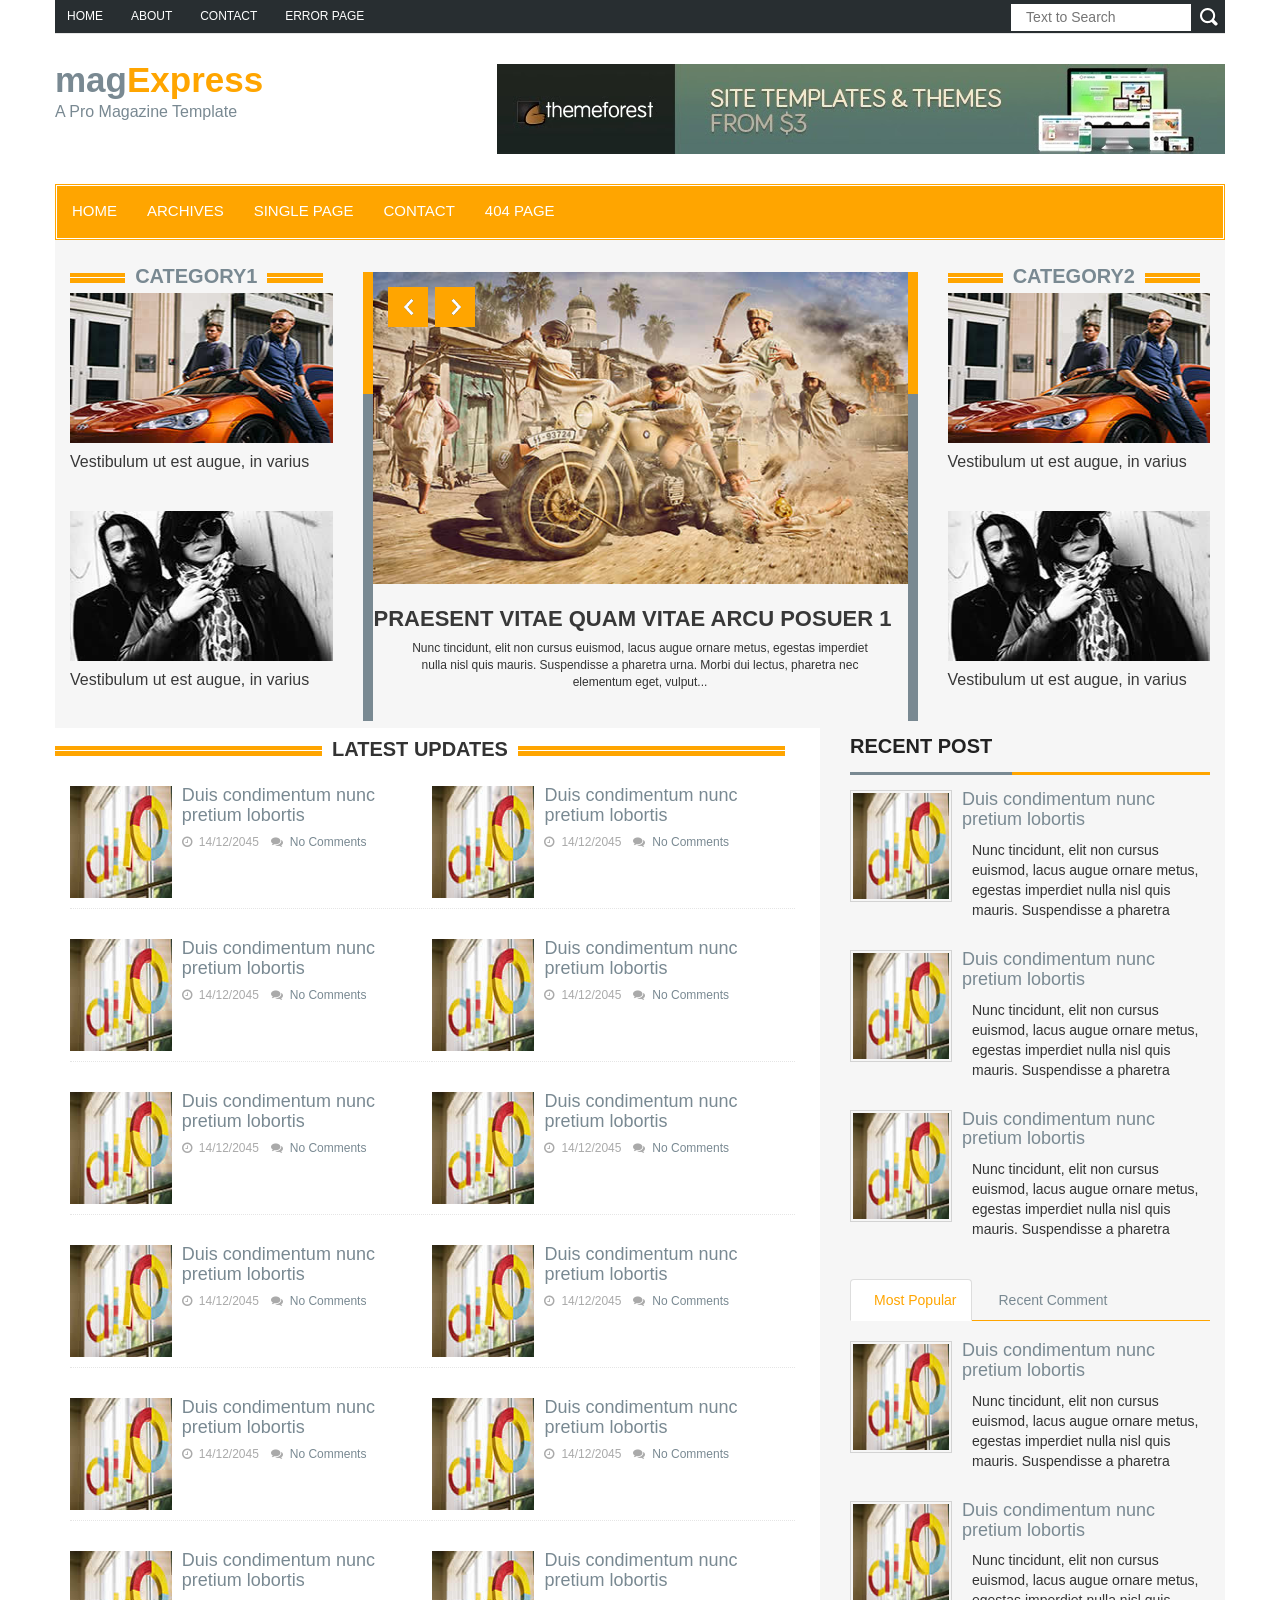
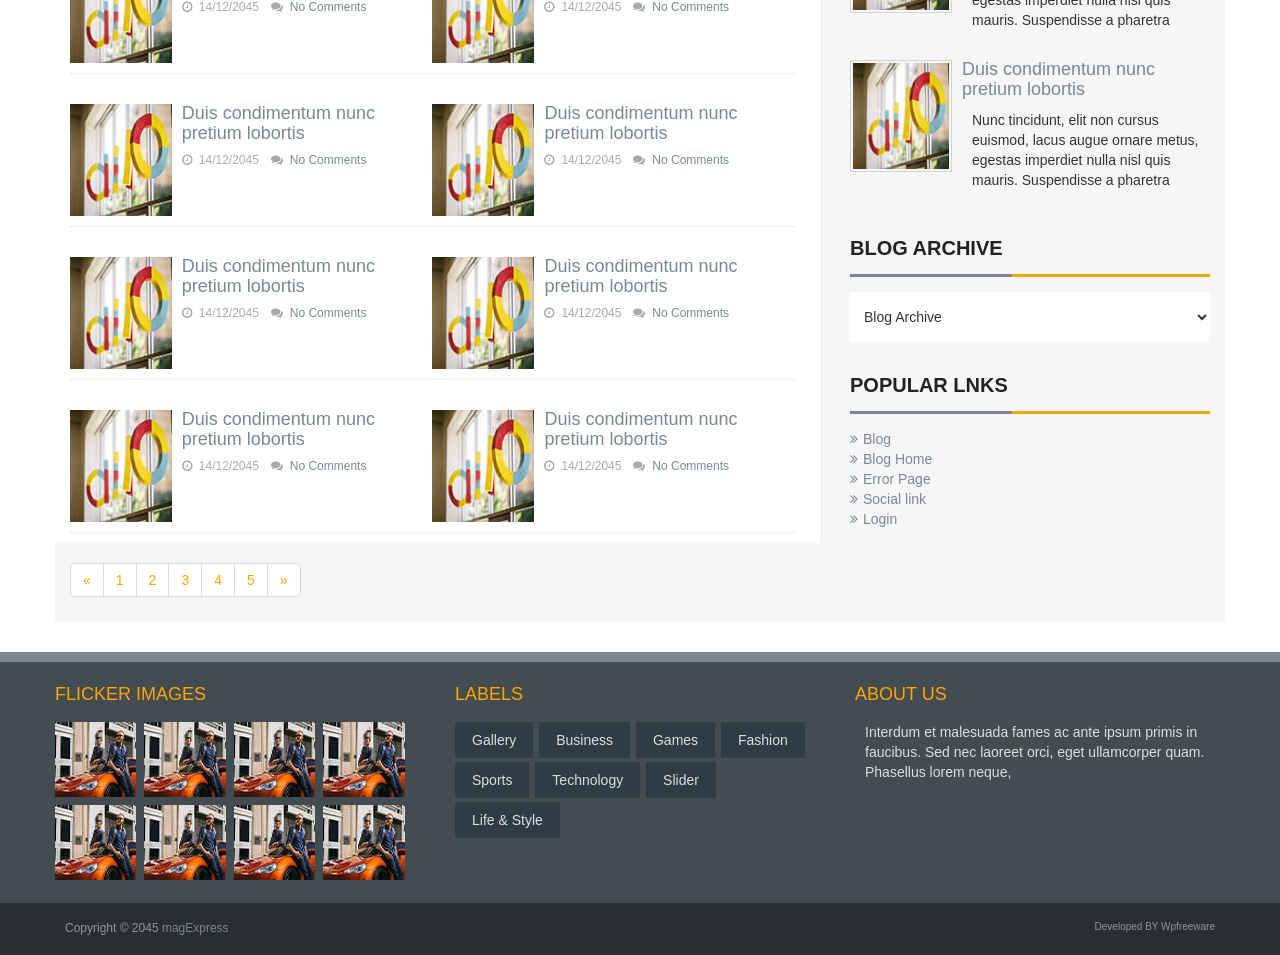
<file: pages/archive2 のコピー.html>
<!DOCTYPE html>
<html>
<head>
<title>magExpress | Pages | Archive 2</title>
<meta charset="utf-8">
<meta http-equiv="X-UA-Compatible" content="IE=edge">
<meta name="viewport" content="width=device-width, initial-scale=1">
<link rel="stylesheet" type="text/css" href="../assets/css/bootstrap.min.css">
<link rel="stylesheet" type="text/css" href="../assets/css/font-awesome.min.css">
<link rel="stylesheet" type="text/css" href="../assets/css/animate.css">
<link rel="stylesheet" type="text/css" href="../assets/css/slick.css">
<link rel="stylesheet" type="text/css" href="../assets/css/theme.css">
<link rel="stylesheet" type="text/css" href="../assets/css/style.css">
<!--[if lt IE 9]>
<script src="../assets/js/html5shiv.min.js"></script>
<script src="../assets/js/respond.min.js"></script>
<![endif]-->
</head>
<body>
<div id="preloader">
  <div id="status">&nbsp;</div>
</div>
<a class="scrollToTop" href="#"><i class="fa fa-angle-up"></i></a>
<div class="container">
  <header id="header">
    <div class="row">
      <div class="col-lg-12 col-md-12">
        <div class="header_top">
          <div class="header_top_left">
            <ul class="top_nav">
              <li><a href="../index.html">Home</a></li>
              <li><a href="page.html">About</a></li>
              <li><a href="contact.html">Contact</a></li>
              <li><a href="404.html">Error Page</a></li>
            </ul>
          </div>
          <div class="header_top_right">
            <form action="#" class="search_form">
              <input type="text" placeholder="Text to Search">
              <input type="submit" value="">
            </form>
          </div>
        </div>
        <div class="header_bottom">
          <div class="header_bottom_left"><a class="logo" href="../index.html">mag<strong>Express</strong> <span>A Pro Magazine Template</span></a></div>
          <div class="header_bottom_right"><a href="#"><img src="../images/addbanner_728x90_V1.jpg" alt=""></a></div>
        </div>
      </div>
    </div>
  </header>
  <div id="navarea">
    <nav class="navbar navbar-default" role="navigation">
      <div class="container-fluid">
        <div class="navbar-header">
          <button type="button" class="navbar-toggle collapsed" data-toggle="collapse" data-target="#navbar" aria-expanded="false" aria-controls="navbar"> <span class="sr-only">Toggle navigation</span> <span class="icon-bar"></span> <span class="icon-bar"></span> <span class="icon-bar"></span> </button>
        </div>
        <div id="navbar" class="navbar-collapse collapse">
          <ul class="nav navbar-nav custom_nav">
            <li class=""><a href="../index.html">Home</a></li>
            <li class="dropdown"> <a href="#" class="" data-toggle="dropdown" role="button" aria-expanded="false">Archives</a>
              <ul class="dropdown-menu" role="menu">
                <li><a href="archive-main.html">Archive</a></li>
                <li><a href="archive1.html">Archive 1</a></li>
                <li><a href="archive2.html">Archive 2</a></li>
                <li><a href="archive3.html">Archive 3</a></li>
              </ul>
            </li>
            <li><a href="single.html">Single page</a></li>
            <li><a href="contact.html">Contact</a></li>
            <li><a href="404.html">404 page</a></li>
          </ul>
        </div>
      </div>
    </nav>
  </div>
  <section id="mainContent">
    <div class="content_middle">
      <div class="col-lg-3 col-md-3 col-sm-3">
        <div class="content_middle_leftbar">
          <div class="single_category wow fadeInDown">
            <h2> <span class="bold_line"><span></span></span> <span class="solid_line"></span> <a href="archive1.html" class="title_text">category1</a> </h2>
            <ul class="catg1_nav">
              <li>
                <div class="catgimg_container"> <a href="single.html" class="catg1_img"> <img alt="" src="../images/292x150x1.jpg"> </a> </div>
                <h3 class="post_titile"><a href="single.html">Vestibulum ut est augue, in varius</a></h3>
              </li>
              <li>
                <div class="catgimg_container"> <a href="single.html" class="catg1_img"> <img alt="" src="../images/292x150x2.jpg"> </a> </div>
                <h3 class="post_titile"><a href="single.html">Vestibulum ut est augue, in varius</a></h3>
              </li>
            </ul>
          </div>
        </div>
      </div>
      <div class="col-lg-6 col-md-6 col-sm-6">
        <div class="content_middle_middle">
          <div class="slick_slider2">
            <div class="single_featured_slide"> <a href="single.html"><img src="../images/567x330x1.jpg" alt=""></a>
              <h2><a href="single.html">Praesent vitae quam vitae arcu posuer 1</a></h2>
              <p>Nunc tincidunt, elit non cursus euismod, lacus augue ornare metus, egestas imperdiet nulla nisl quis mauris. Suspendisse a pharetra urna. Morbi dui lectus, pharetra nec elementum eget, vulput...</p>
            </div>
            <div class="single_featured_slide"> <a href="single.html"><img src="../images/567x330x2.jpg" alt=""></a>
              <h2><a href="#">Praesent vitae quam vitae arcu posuer 2</a></h2>
              <p>Nunc tincidunt, elit non cursus euismod, lacus augue ornare metus, egestas imperdiet nulla nisl quis mauris. Suspendisse a pharetra urna. Morbi dui lectus, pharetra nec elementum eget, vulput...</p>
            </div>
            <div class="single_featured_slide"> <a href="single.html"><img src="../images/567x330x3.jpg" alt=""></a>
              <h2><a href="#">Praesent vitae quam vitae arcu posuer 3</a></h2>
              <p>Nunc tincidunt, elit non cursus euismod, lacus augue ornare metus, egestas imperdiet nulla nisl quis mauris. Suspendisse a pharetra urna. Morbi dui lectus, pharetra nec elementum eget, vulput...</p>
            </div>
          </div>
        </div>
      </div>
      <div class="col-lg-3 col-md-3 col-sm-3">
        <div class="content_middle_rightbar">
          <div class="single_category wow fadeInDown">
            <h2> <span class="bold_line"><span></span></span> <span class="solid_line"></span> <a href="archive1.html" class="title_text">category2</a> </h2>
            <ul class="catg1_nav">
              <li>
                <div class="catgimg_container"> <a href="single.html" class="catg1_img"> <img alt="" src="../images/292x150x1.jpg"> </a> </div>
                <h3 class="post_titile"><a href="single.html">Vestibulum ut est augue, in varius</a></h3>
              </li>
              <li>
                <div class="catgimg_container"> <a href="single.html" class="catg1_img"> <img alt="" src="../images/292x150x2.jpg"> </a> </div>
                <h3 class="post_titile"><a href="single.html">Vestibulum ut est augue, in varius</a></h3>
              </li>
            </ul>
          </div>
        </div>
      </div>
    </div>
    <div class="content_bottom">
      <div class="col-lg-8 col-md-8">
        <div class="content_bottom_left">
          <div class="technology_catrarea">
            <div class="single_category">
              <div class="archive_style_1">
                <h2> <span class="bold_line"><span></span></span> <span class="solid_line"></span> <span class="title_text" href="#">Latest Updates</span> </h2>
                <div class="business_category_right">
                  <ul class="small_catg wow fadeInDown">
                    <li>
                      <div class="media wow fadeInDown"> <a class="media-left" href="#"><img src="../images/112x112.jpg" alt=""></a>
                        <div class="media-body">
                          <h4 class="media-heading"><a href="#">Duis condimentum nunc pretium lobortis </a></h4>
                          <div class="comments_box"> <span class="meta_date">14/12/2045</span> <span class="meta_comment"><a href="#">No Comments</a></span> </div>
                        </div>
                      </div>
                    </li>
                  </ul>
                </div>
                <div class="business_category_right">
                  <ul class="small_catg wow fadeInDown">
                    <li>
                      <div class="media wow fadeInDown"> <a class="media-left" href="#"><img src="../images/112x112.jpg" alt=""></a>
                        <div class="media-body">
                          <h4 class="media-heading"><a href="#">Duis condimentum nunc pretium lobortis </a></h4>
                          <div class="comments_box"> <span class="meta_date">14/12/2045</span> <span class="meta_comment"><a href="#">No Comments</a></span> </div>
                        </div>
                      </div>
                    </li>
                  </ul>
                </div>
                <div class="business_category_right">
                  <ul class="small_catg wow fadeInDown">
                    <li>
                      <div class="media wow fadeInDown"> <a class="media-left" href="#"><img src="../images/112x112.jpg" alt=""></a>
                        <div class="media-body">
                          <h4 class="media-heading"><a href="#">Duis condimentum nunc pretium lobortis </a></h4>
                          <div class="comments_box"> <span class="meta_date">14/12/2045</span> <span class="meta_comment"><a href="#">No Comments</a></span> </div>
                        </div>
                      </div>
                    </li>
                  </ul>
                </div>
                <div class="business_category_right">
                  <ul class="small_catg wow fadeInDown">
                    <li>
                      <div class="media wow fadeInDown"> <a class="media-left" href="#"><img src="../images/112x112.jpg" alt=""></a>
                        <div class="media-body">
                          <h4 class="media-heading"><a href="#">Duis condimentum nunc pretium lobortis </a></h4>
                          <div class="comments_box"> <span class="meta_date">14/12/2045</span> <span class="meta_comment"><a href="#">No Comments</a></span> </div>
                        </div>
                      </div>
                    </li>
                  </ul>
                </div>
                <div class="business_category_right">
                  <ul class="small_catg wow fadeInDown">
                    <li>
                      <div class="media wow fadeInDown"> <a class="media-left" href="#"><img src="../images/112x112.jpg" alt=""></a>
                        <div class="media-body">
                          <h4 class="media-heading"><a href="#">Duis condimentum nunc pretium lobortis </a></h4>
                          <div class="comments_box"> <span class="meta_date">14/12/2045</span> <span class="meta_comment"><a href="#">No Comments</a></span> </div>
                        </div>
                      </div>
                    </li>
                  </ul>
                </div>
                <div class="business_category_right">
                  <ul class="small_catg wow fadeInDown">
                    <li>
                      <div class="media wow fadeInDown"> <a class="media-left" href="#"><img src="../images/112x112.jpg" alt=""></a>
                        <div class="media-body">
                          <h4 class="media-heading"><a href="#">Duis condimentum nunc pretium lobortis </a></h4>
                          <div class="comments_box"> <span class="meta_date">14/12/2045</span> <span class="meta_comment"><a href="#">No Comments</a></span> </div>
                        </div>
                      </div>
                    </li>
                  </ul>
                </div>
                <div class="business_category_right">
                  <ul class="small_catg wow fadeInDown">
                    <li>
                      <div class="media wow fadeInDown"> <a class="media-left" href="#"><img src="../images/112x112.jpg" alt=""></a>
                        <div class="media-body">
                          <h4 class="media-heading"><a href="#">Duis condimentum nunc pretium lobortis </a></h4>
                          <div class="comments_box"> <span class="meta_date">14/12/2045</span> <span class="meta_comment"><a href="#">No Comments</a></span> </div>
                        </div>
                      </div>
                    </li>
                  </ul>
                </div>
                <div class="business_category_right">
                  <ul class="small_catg wow fadeInDown">
                    <li>
                      <div class="media wow fadeInDown"> <a class="media-left" href="#"><img src="../images/112x112.jpg" alt=""></a>
                        <div class="media-body">
                          <h4 class="media-heading"><a href="#">Duis condimentum nunc pretium lobortis </a></h4>
                          <div class="comments_box"> <span class="meta_date">14/12/2045</span> <span class="meta_comment"><a href="#">No Comments</a></span> </div>
                        </div>
                      </div>
                    </li>
                  </ul>
                </div>
                <div class="business_category_right">
                  <ul class="small_catg wow fadeInDown">
                    <li>
                      <div class="media wow fadeInDown"> <a class="media-left" href="#"><img src="../images/112x112.jpg" alt=""></a>
                        <div class="media-body">
                          <h4 class="media-heading"><a href="#">Duis condimentum nunc pretium lobortis </a></h4>
                          <div class="comments_box"> <span class="meta_date">14/12/2045</span> <span class="meta_comment"><a href="#">No Comments</a></span> </div>
                        </div>
                      </div>
                    </li>
                  </ul>
                </div>
                <div class="business_category_right">
                  <ul class="small_catg wow fadeInDown">
                    <li>
                      <div class="media wow fadeInDown"> <a class="media-left" href="#"><img src="../images/112x112.jpg" alt=""></a>
                        <div class="media-body">
                          <h4 class="media-heading"><a href="#">Duis condimentum nunc pretium lobortis </a></h4>
                          <div class="comments_box"> <span class="meta_date">14/12/2045</span> <span class="meta_comment"><a href="#">No Comments</a></span> </div>
                        </div>
                      </div>
                    </li>
                  </ul>
                </div>
                <div class="business_category_right">
                  <ul class="small_catg wow fadeInDown">
                    <li>
                      <div class="media wow fadeInDown"> <a class="media-left" href="#"><img src="../images/112x112.jpg" alt=""></a>
                        <div class="media-body">
                          <h4 class="media-heading"><a href="#">Duis condimentum nunc pretium lobortis </a></h4>
                          <div class="comments_box"> <span class="meta_date">14/12/2045</span> <span class="meta_comment"><a href="#">No Comments</a></span> </div>
                        </div>
                      </div>
                    </li>
                  </ul>
                </div>
                <div class="business_category_right">
                  <ul class="small_catg wow fadeInDown">
                    <li>
                      <div class="media wow fadeInDown"> <a class="media-left" href="#"><img src="../images/112x112.jpg" alt=""></a>
                        <div class="media-body">
                          <h4 class="media-heading"><a href="#">Duis condimentum nunc pretium lobortis </a></h4>
                          <div class="comments_box"> <span class="meta_date">14/12/2045</span> <span class="meta_comment"><a href="#">No Comments</a></span> </div>
                        </div>
                      </div>
                    </li>
                  </ul>
                </div>
                <div class="business_category_right">
                  <ul class="small_catg wow fadeInDown">
                    <li>
                      <div class="media wow fadeInDown"> <a class="media-left" href="#"><img src="../images/112x112.jpg" alt=""></a>
                        <div class="media-body">
                          <h4 class="media-heading"><a href="#">Duis condimentum nunc pretium lobortis </a></h4>
                          <div class="comments_box"> <span class="meta_date">14/12/2045</span> <span class="meta_comment"><a href="#">No Comments</a></span> </div>
                        </div>
                      </div>
                    </li>
                  </ul>
                </div>
                <div class="business_category_right">
                  <ul class="small_catg wow fadeInDown">
                    <li>
                      <div class="media wow fadeInDown"> <a class="media-left" href="#"><img src="../images/112x112.jpg" alt=""></a>
                        <div class="media-body">
                          <h4 class="media-heading"><a href="#">Duis condimentum nunc pretium lobortis </a></h4>
                          <div class="comments_box"> <span class="meta_date">14/12/2045</span> <span class="meta_comment"><a href="#">No Comments</a></span> </div>
                        </div>
                      </div>
                    </li>
                  </ul>
                </div>
                <div class="business_category_right">
                  <ul class="small_catg wow fadeInDown">
                    <li>
                      <div class="media wow fadeInDown"> <a class="media-left" href="#"><img src="../images/112x112.jpg" alt=""></a>
                        <div class="media-body">
                          <h4 class="media-heading"><a href="#">Duis condimentum nunc pretium lobortis </a></h4>
                          <div class="comments_box"> <span class="meta_date">14/12/2045</span> <span class="meta_comment"><a href="#">No Comments</a></span> </div>
                        </div>
                      </div>
                    </li>
                  </ul>
                </div>
                <div class="business_category_right">
                  <ul class="small_catg wow fadeInDown">
                    <li>
                      <div class="media wow fadeInDown"> <a class="media-left" href="#"><img src="../images/112x112.jpg" alt=""></a>
                        <div class="media-body">
                          <h4 class="media-heading"><a href="#">Duis condimentum nunc pretium lobortis </a></h4>
                          <div class="comments_box"> <span class="meta_date">14/12/2045</span> <span class="meta_comment"><a href="#">No Comments</a></span> </div>
                        </div>
                      </div>
                    </li>
                  </ul>
                </div>
                <div class="business_category_right">
                  <ul class="small_catg wow fadeInDown">
                    <li>
                      <div class="media wow fadeInDown"> <a class="media-left" href="#"><img src="../images/112x112.jpg" alt=""></a>
                        <div class="media-body">
                          <h4 class="media-heading"><a href="#">Duis condimentum nunc pretium lobortis </a></h4>
                          <div class="comments_box"> <span class="meta_date">14/12/2045</span> <span class="meta_comment"><a href="#">No Comments</a></span> </div>
                        </div>
                      </div>
                    </li>
                  </ul>
                </div>
                <div class="business_category_right">
                  <ul class="small_catg wow fadeInDown">
                    <li>
                      <div class="media wow fadeInDown"> <a class="media-left" href="#"><img src="../images/112x112.jpg" alt=""></a>
                        <div class="media-body">
                          <h4 class="media-heading"><a href="#">Duis condimentum nunc pretium lobortis </a></h4>
                          <div class="comments_box"> <span class="meta_date">14/12/2045</span> <span class="meta_comment"><a href="#">No Comments</a></span> </div>
                        </div>
                      </div>
                    </li>
                  </ul>
                </div>
              </div>
            </div>
          </div>
        </div>
        <div class="pagination_area">
          <nav>
            <ul class="pagination">
              <li><a href="#"><span aria-hidden="true">&laquo;</span><span class="sr-only">Previous</span></a></li>
              <li><a href="#">1</a></li>
              <li><a href="#">2</a></li>
              <li><a href="#">3</a></li>
              <li><a href="#">4</a></li>
              <li><a href="#">5</a></li>
              <li><a href="#"><span aria-hidden="true">&raquo;</span><span class="sr-only">Next</span></a></li>
            </ul>
          </nav>
        </div>
      </div>
      <div class="col-lg-4 col-md-4">
        <div class="content_bottom_right">
          <div class="single_bottom_rightbar">
            <h2>Recent Post</h2>
            <ul class="small_catg popular_catg wow fadeInDown">
              <li>
                <div class="media wow fadeInDown"> <a href="#" class="media-left"><img alt="" src="../images/112x112.jpg"> </a>
                  <div class="media-body">
                    <h4 class="media-heading"><a href="#">Duis condimentum nunc pretium lobortis </a></h4>
                    <p>Nunc tincidunt, elit non cursus euismod, lacus augue ornare metus, egestas imperdiet nulla nisl quis mauris. Suspendisse a pharetra </p>
                  </div>
                </div>
              </li>
              <li>
                <div class="media wow fadeInDown"> <a href="#" class="media-left"><img alt="" src="../images/112x112.jpg"> </a>
                  <div class="media-body">
                    <h4 class="media-heading"><a href="#">Duis condimentum nunc pretium lobortis </a></h4>
                    <p>Nunc tincidunt, elit non cursus euismod, lacus augue ornare metus, egestas imperdiet nulla nisl quis mauris. Suspendisse a pharetra </p>
                  </div>
                </div>
              </li>
              <li>
                <div class="media wow fadeInDown"> <a href="#" class="media-left"><img alt="" src="../images/112x112.jpg"> </a>
                  <div class="media-body">
                    <h4 class="media-heading"><a href="#">Duis condimentum nunc pretium lobortis </a></h4>
                    <p>Nunc tincidunt, elit non cursus euismod, lacus augue ornare metus, egestas imperdiet nulla nisl quis mauris. Suspendisse a pharetra </p>
                  </div>
                </div>
              </li>
            </ul>
          </div>
          <div class="single_bottom_rightbar">
            <ul role="tablist" class="nav nav-tabs custom-tabs">
              <li class="active" role="presentation"><a data-toggle="tab" role="tab" aria-controls="home" href="#mostPopular">Most Popular</a></li>
              <li role="presentation"><a data-toggle="tab" role="tab" aria-controls="messages" href="#recentComent">Recent Comment</a></li>
            </ul>
            <div class="tab-content">
              <div id="mostPopular" class="tab-pane fade in active" role="tabpanel">
                <ul class="small_catg popular_catg wow fadeInDown">
                  <li>
                    <div class="media wow fadeInDown"> <a class="media-left" href="#"><img src="../images/112x112.jpg" alt=""></a>
                      <div class="media-body">
                        <h4 class="media-heading"><a href="#">Duis condimentum nunc pretium lobortis </a></h4>
                        <p>Nunc tincidunt, elit non cursus euismod, lacus augue ornare metus, egestas imperdiet nulla nisl quis mauris. Suspendisse a pharetra </p>
                      </div>
                    </div>
                  </li>
                  <li>
                    <div class="media wow fadeInDown"> <a class="media-left" href="#"><img src="../images/112x112.jpg" alt=""></a>
                      <div class="media-body">
                        <h4 class="media-heading"><a href="#">Duis condimentum nunc pretium lobortis </a></h4>
                        <p>Nunc tincidunt, elit non cursus euismod, lacus augue ornare metus, egestas imperdiet nulla nisl quis mauris. Suspendisse a pharetra </p>
                      </div>
                    </div>
                  </li>
                  <li>
                    <div class="media wow fadeInDown"> <a class="media-left" href="#"><img src="../images/112x112.jpg" alt=""></a>
                      <div class="media-body">
                        <h4 class="media-heading"><a href="#">Duis condimentum nunc pretium lobortis </a></h4>
                        <p>Nunc tincidunt, elit non cursus euismod, lacus augue ornare metus, egestas imperdiet nulla nisl quis mauris. Suspendisse a pharetra </p>
                      </div>
                    </div>
                  </li>
                </ul>
              </div>
              <div id="recentComent" class="tab-pane fade" role="tabpanel">
                <ul class="small_catg popular_catg">
                  <li>
                    <div class="media wow fadeInDown"> <a class="media-left" href="#"><img src="../images/112x112.jpg" alt=""></a>
                      <div class="media-body">
                        <h4 class="media-heading"><a href="#">Duis condimentum nunc pretium lobortis </a></h4>
                        <p>Nunc tincidunt, elit non cursus euismod, lacus augue ornare metus, egestas imperdiet nulla nisl quis mauris. Suspendisse a pharetra </p>
                      </div>
                    </div>
                  </li>
                  <li>
                    <div class="media wow fadeInDown"> <a class="media-left" href="#"><img src="../images/112x112.jpg" alt=""></a>
                      <div class="media-body">
                        <h4 class="media-heading"><a href="#">Duis condimentum nunc pretium lobortis </a></h4>
                        <p>Nunc tincidunt, elit non cursus euismod, lacus augue ornare metus, egestas imperdiet nulla nisl quis mauris. Suspendisse a pharetra </p>
                      </div>
                    </div>
                  </li>
                  <li>
                    <div class="media wow fadeInDown"> <a class="media-left" href="#"><img src="../images/112x112.jpg" alt=""></a>
                      <div class="media-body">
                        <h4 class="media-heading"><a href="#">Duis condimentum nunc pretium lobortis </a></h4>
                        <p>Nunc tincidunt, elit non cursus euismod, lacus augue ornare metus, egestas imperdiet nulla nisl quis mauris. Suspendisse a pharetra </p>
                      </div>
                    </div>
                  </li>
                </ul>
              </div>
            </div>
          </div>
          <div class="single_bottom_rightbar">
            <h2>Blog Archive</h2>
            <div class="blog_archive wow fadeInDown">
              <form action="#">
                <select>
                  <option value="">Blog Archive</option>
                  <option value="">October(20)</option>
                </select>
              </form>
            </div>
          </div>
          <div class="single_bottom_rightbar wow fadeInDown">
            <h2>Popular Lnks</h2>
            <ul>
              <li><a href="#">Blog</a></li>
              <li><a href="#">Blog Home</a></li>
              <li><a href="#">Error Page</a></li>
              <li><a href="#">Social link</a></li>
              <li><a href="#">Login</a></li>
            </ul>
          </div>
        </div>
      </div>
    </div>
  </section>
</div>
<footer id="footer">
  <div class="footer_top">
    <div class="container">
      <div class="row">
        <div class="col-lg-4 col-md-4 col-sm-4">
          <div class="single_footer_top wow fadeInLeft">
            <h2>Flicker Images</h2>
            <ul class="flicker_nav">
              <li> <a href="#"><img src="../images/75x75.jpg" alt=""></a> </li>
              <li> <a href="#"><img src="../images/75x75.jpg" alt=""></a> </li>
              <li> <a href="#"><img src="../images/75x75.jpg" alt=""></a> </li>
              <li> <a href="#"><img src="../images/75x75.jpg" alt=""></a> </li>
              <li> <a href="#"><img src="../images/75x75.jpg" alt=""></a> </li>
              <li> <a href="#"><img src="../images/75x75.jpg" alt=""></a> </li>
              <li> <a href="#"><img src="../images/75x75.jpg" alt=""></a> </li>
              <li> <a href="#"><img src="../images/75x75.jpg" alt=""></a> </li>
            </ul>
          </div>
        </div>
        <div class="col-lg-4 col-md-4 col-sm-4">
          <div class="single_footer_top wow fadeInDown">
            <h2>Labels</h2>
            <ul class="labels_nav">
              <li><a href="#">Gallery</a></li>
              <li><a href="#">Business</a></li>
              <li><a href="#">Games</a></li>
              <li><a href="#">Fashion</a></li>
              <li><a href="#">Sports</a></li>
              <li><a href="#">Technology</a></li>
              <li><a href="#">Slider</a></li>
              <li><a href="#">Life &amp; Style</a></li>
            </ul>
          </div>
        </div>
        <div class="col-lg-4 col-md-4 col-sm-4">
          <div class="single_footer_top wow fadeInRight">
            <h2>About Us</h2>
            <p>Interdum et malesuada fames ac ante ipsum primis in faucibus. Sed nec laoreet orci, eget ullamcorper quam. Phasellus lorem neque, </p>
          </div>
        </div>
      </div>
    </div>
  </div>
  <div class="footer_bottom">
    <div class="container">
      <div class="row">
        <div class="col-lg-6 col-md-6 col-sm-6 col-xs-12">
          <div class="footer_bottom_left">
            <p>Copyright &copy; 2045 <a href="../index.html">magExpress</a></p>
          </div>
        </div>
        <div class="col-lg-6 col-md-6 col-sm-6 col-xs-12">
          <div class="footer_bottom_right">
            <p>Developed BY Wpfreeware</p>
          </div>
        </div>
      </div>
    </div>
  </div>
</footer>
<script src="../assets/js/jquery.min.js"></script> 
<script src="../assets/js/bootstrap.min.js"></script> 
<script src="../assets/js/wow.min.js"></script> 
<script src="../assets/js/slick.min.js"></script> 
<script src="../assets/js/custom.js"></script>
</body>
</html>
</file>
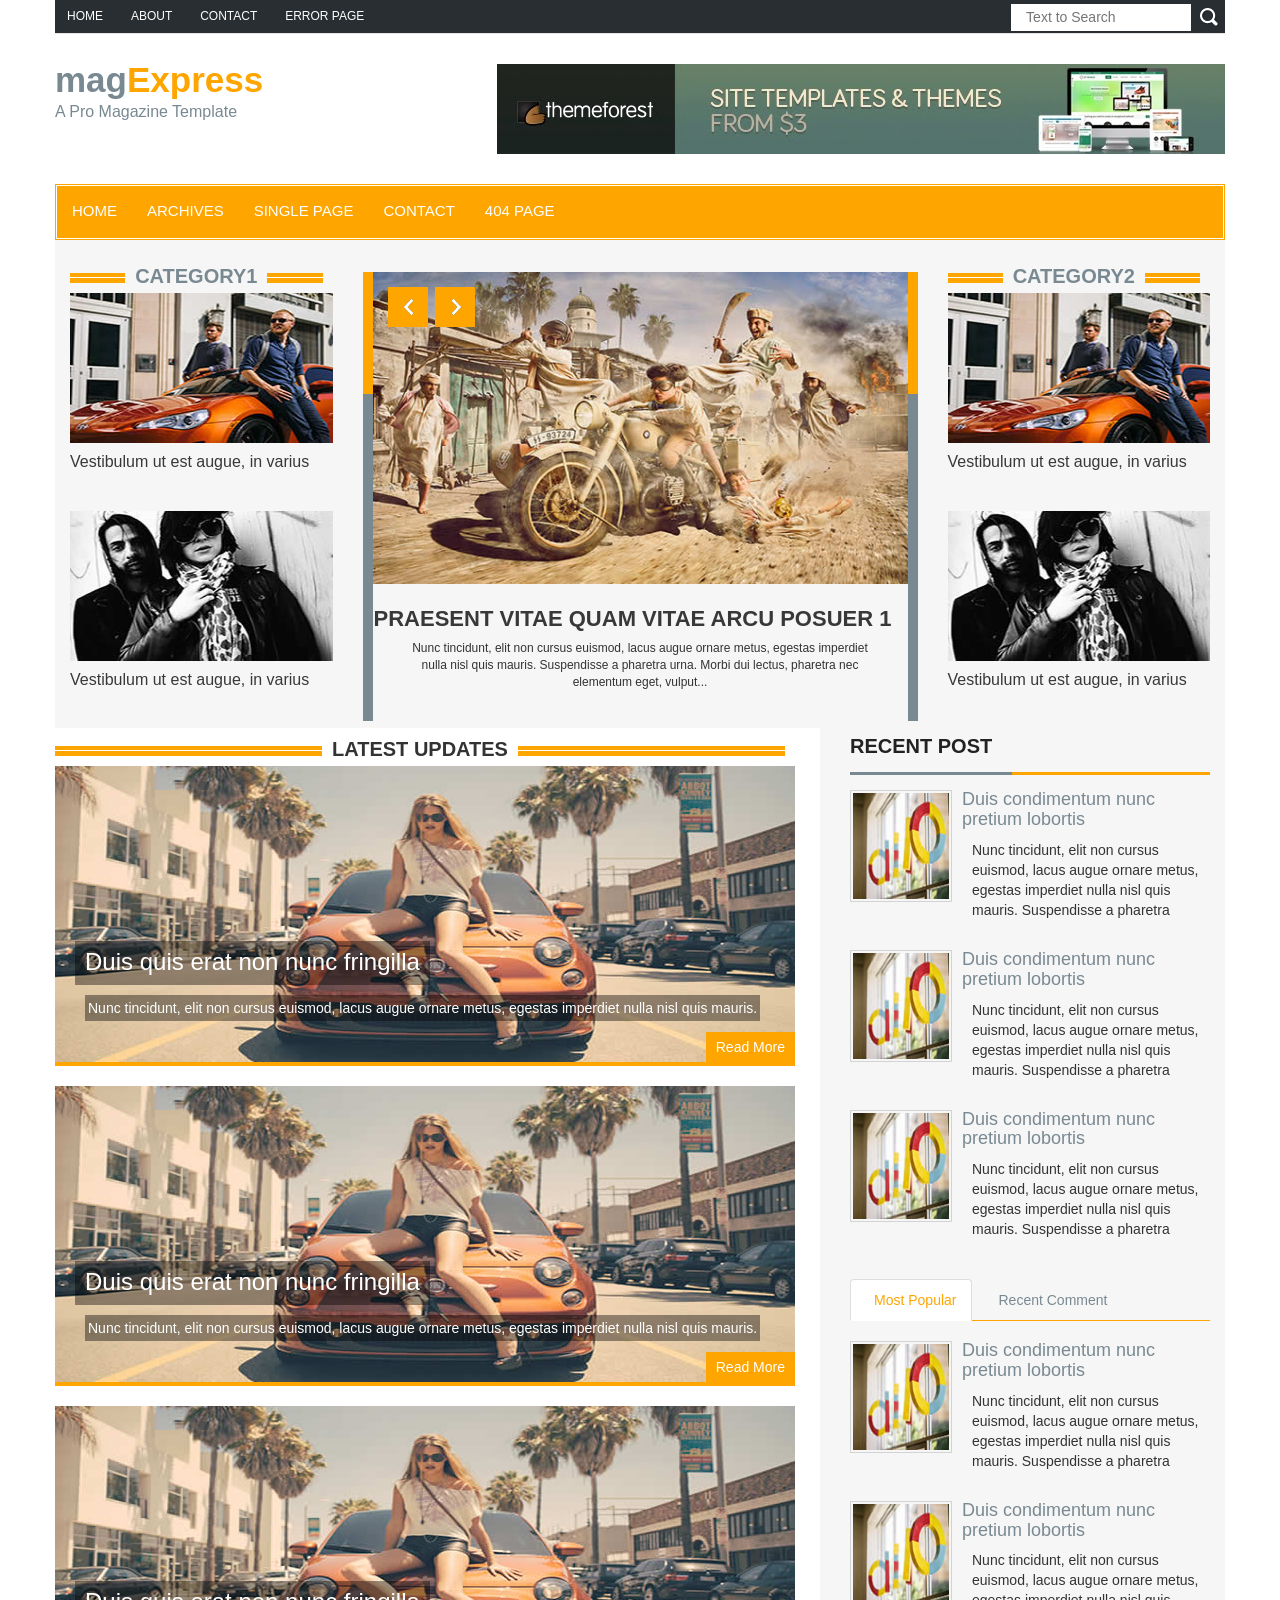
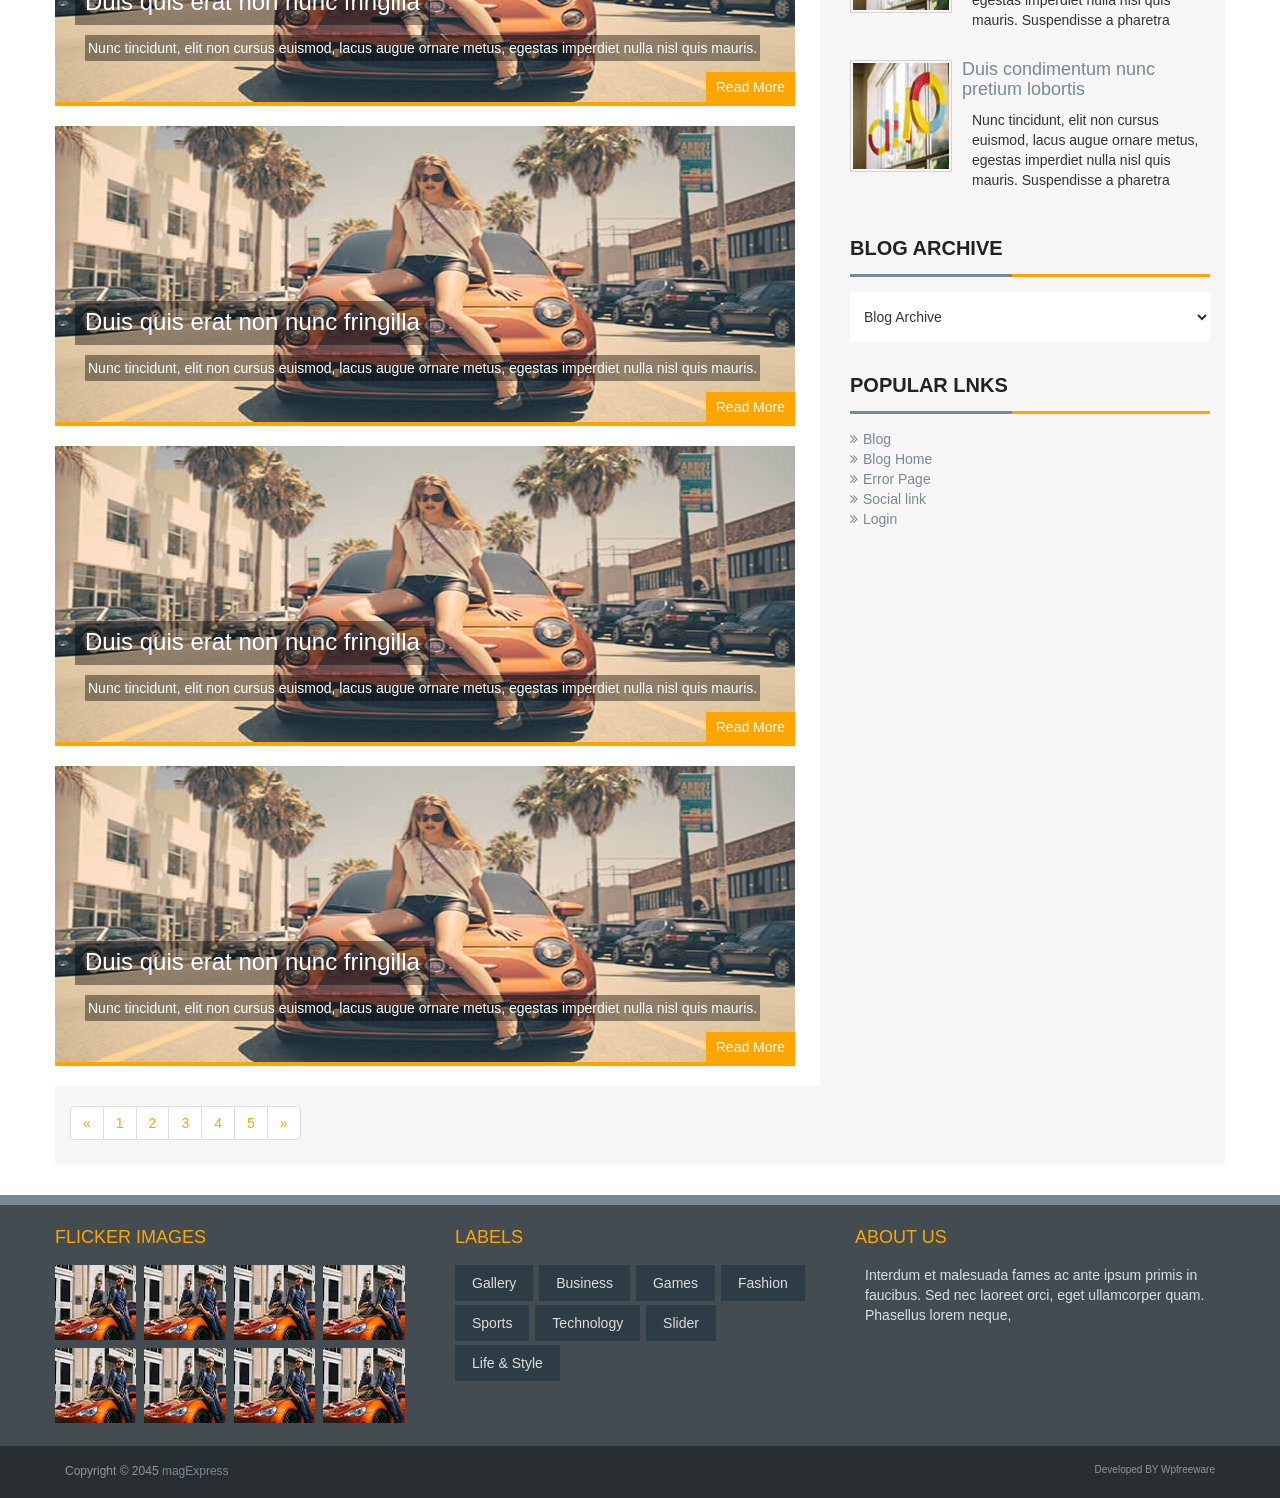
<file: pages/archive3 のコピー.html>
<!DOCTYPE html>
<html>
<head>
<title>magExpress | Pages | Archive 3</title>
<meta charset="utf-8">
<meta http-equiv="X-UA-Compatible" content="IE=edge">
<meta name="viewport" content="width=device-width, initial-scale=1">
<link rel="stylesheet" type="text/css" href="../assets/css/bootstrap.min.css">
<link rel="stylesheet" type="text/css" href="../assets/css/font-awesome.min.css">
<link rel="stylesheet" type="text/css" href="../assets/css/animate.css">
<link rel="stylesheet" type="text/css" href="../assets/css/slick.css">
<link rel="stylesheet" type="text/css" href="../assets/css/theme.css">
<link rel="stylesheet" type="text/css" href="../assets/css/style.css">
<!--[if lt IE 9]>
<script src="../assets/js/html5shiv.min.js"></script>
<script src="../assets/js/respond.min.js"></script>
<![endif]-->
</head>
<body>
<div id="preloader">
  <div id="status">&nbsp;</div>
</div>
<a class="scrollToTop" href="#"><i class="fa fa-angle-up"></i></a>
<div class="container">
  <header id="header">
    <div class="row">
      <div class="col-lg-12 col-md-12">
        <div class="header_top">
          <div class="header_top_left">
            <ul class="top_nav">
              <li><a href="../index.html">Home</a></li>
              <li><a href="page.html">About</a></li>
              <li><a href="contact.html">Contact</a></li>
              <li><a href="404.html">Error Page</a></li>
            </ul>
          </div>
          <div class="header_top_right">
            <form action="#" class="search_form">
              <input type="text" placeholder="Text to Search">
              <input type="submit" value="">
            </form>
          </div>
        </div>
        <div class="header_bottom">
          <div class="header_bottom_left"><a class="logo" href="../index.html">mag<strong>Express</strong> <span>A Pro Magazine Template</span></a></div>
          <div class="header_bottom_right"><a href="#"><img src="../images/addbanner_728x90_V1.jpg" alt=""></a></div>
        </div>
      </div>
    </div>
  </header>
  <div id="navarea">
    <nav class="navbar navbar-default" role="navigation">
      <div class="container-fluid">
        <div class="navbar-header">
          <button type="button" class="navbar-toggle collapsed" data-toggle="collapse" data-target="#navbar" aria-expanded="false" aria-controls="navbar"> <span class="sr-only">Toggle navigation</span> <span class="icon-bar"></span> <span class="icon-bar"></span> <span class="icon-bar"></span> </button>
        </div>
        <div id="navbar" class="navbar-collapse collapse">
          <ul class="nav navbar-nav custom_nav">
            <li class=""><a href="../index.html">Home</a></li>
            <li class="dropdown"> <a href="#" class="" data-toggle="dropdown" role="button" aria-expanded="false">Archives</a>
              <ul class="dropdown-menu" role="menu">
                <li><a href="archive-main.html">Archive</a></li>
                <li><a href="archive1.html">Archive 1</a></li>
                <li><a href="archive2.html">Archive 2</a></li>
                <li><a href="archive3.html">Archive 3</a></li>
              </ul>
            </li>
            <li><a href="single.html">Single page</a></li>
            <li><a href="contact.html">Contact</a></li>
            <li><a href="404.html">404 page</a></li>
          </ul>
        </div>
      </div>
    </nav>
  </div>
  <section id="mainContent">
    <div class="content_middle">
      <div class="col-lg-3 col-md-3 col-sm-3">
        <div class="content_middle_leftbar">
          <div class="single_category wow fadeInDown">
            <h2> <span class="bold_line"><span></span></span> <span class="solid_line"></span> <a href="archive1.html" class="title_text">category1</a> </h2>
            <ul class="catg1_nav">
              <li>
                <div class="catgimg_container"> <a href="single.html" class="catg1_img"> <img alt="" src="../images/292x150x1.jpg"> </a> </div>
                <h3 class="post_titile"><a href="single.html">Vestibulum ut est augue, in varius</a></h3>
              </li>
              <li>
                <div class="catgimg_container"> <a href="single.html" class="catg1_img"> <img alt="" src="../images/292x150x2.jpg"> </a> </div>
                <h3 class="post_titile"><a href="single.html">Vestibulum ut est augue, in varius</a></h3>
              </li>
            </ul>
          </div>
        </div>
      </div>
      <div class="col-lg-6 col-md-6 col-sm-6">
        <div class="content_middle_middle">
          <div class="slick_slider2">
            <div class="single_featured_slide"> <a href="single.html"><img src="../images/567x330x1.jpg" alt=""></a>
              <h2><a href="single.html">Praesent vitae quam vitae arcu posuer 1</a></h2>
              <p>Nunc tincidunt, elit non cursus euismod, lacus augue ornare metus, egestas imperdiet nulla nisl quis mauris. Suspendisse a pharetra urna. Morbi dui lectus, pharetra nec elementum eget, vulput...</p>
            </div>
            <div class="single_featured_slide"> <a href="single.html"><img src="../images/567x330x2.jpg" alt=""></a>
              <h2><a href="#">Praesent vitae quam vitae arcu posuer 2</a></h2>
              <p>Nunc tincidunt, elit non cursus euismod, lacus augue ornare metus, egestas imperdiet nulla nisl quis mauris. Suspendisse a pharetra urna. Morbi dui lectus, pharetra nec elementum eget, vulput...</p>
            </div>
            <div class="single_featured_slide"> <a href="single.html"><img src="../images/567x330x3.jpg" alt=""></a>
              <h2><a href="#">Praesent vitae quam vitae arcu posuer 3</a></h2>
              <p>Nunc tincidunt, elit non cursus euismod, lacus augue ornare metus, egestas imperdiet nulla nisl quis mauris. Suspendisse a pharetra urna. Morbi dui lectus, pharetra nec elementum eget, vulput...</p>
            </div>
          </div>
        </div>
      </div>
      <div class="col-lg-3 col-md-3 col-sm-3">
        <div class="content_middle_rightbar">
          <div class="single_category wow fadeInDown">
            <h2> <span class="bold_line"><span></span></span> <span class="solid_line"></span> <a href="archive1.html" class="title_text">category2</a> </h2>
            <ul class="catg1_nav">
              <li>
                <div class="catgimg_container"> <a href="single.html" class="catg1_img"> <img alt="" src="../images/292x150x1.jpg"> </a> </div>
                <h3 class="post_titile"><a href="single.html">Vestibulum ut est augue, in varius</a></h3>
              </li>
              <li>
                <div class="catgimg_container"> <a href="single.html" class="catg1_img"> <img alt="" src="../images/292x150x2.jpg"> </a> </div>
                <h3 class="post_titile"><a href="single.html">Vestibulum ut est augue, in varius</a></h3>
              </li>
            </ul>
          </div>
        </div>
      </div>
    </div>
    <div class="content_bottom">
      <div class="col-lg-8 col-md-8">
        <div class="content_bottom_left">
          <div class="single_category wow fadeInDown">
            <div class="archive_style_1">
              <h2> <span class="bold_line"><span></span></span> <span class="solid_line"></span> <span class="title_text">Latest Updates</span> </h2>
              <div class="single_archive wow fadeInDown">
                <div class="archive_imgcontainer"><img src="../images/740x300.jpg" alt=""> </div>
                <div class="archive_caption">
                  <h2><a href="single.html">Duis quis erat non nunc fringilla</a></h2>
                  <p>Nunc tincidunt, elit non cursus euismod, lacus augue ornare metus, egestas imperdiet nulla nisl quis mauris.</p>
                </div>
                <a class="read_more" href="single.html"><span>Read More</span></a> </div>
              <div class="single_archive wow fadeInDown">
                <div class="archive_imgcontainer"><img src="../images/740x300.jpg" alt=""> </div>
                <div class="archive_caption">
                  <h2><a href="single.html">Duis quis erat non nunc fringilla</a></h2>
                  <p>Nunc tincidunt, elit non cursus euismod, lacus augue ornare metus, egestas imperdiet nulla nisl quis mauris.</p>
                </div>
                <a class="read_more" href="single.html"><span>Read More</span></a> </div>
              <div class="single_archive wow fadeInDown">
                <div class="archive_imgcontainer"><img src="../images/740x300.jpg" alt=""> </div>
                <div class="archive_caption">
                  <h2><a href="single.html">Duis quis erat non nunc fringilla</a></h2>
                  <p>Nunc tincidunt, elit non cursus euismod, lacus augue ornare metus, egestas imperdiet nulla nisl quis mauris.</p>
                </div>
                <a class="read_more" href="single.html"><span>Read More</span></a> </div>
              <div class="single_archive wow fadeInDown">
                <div class="archive_imgcontainer"><img src="../images/740x300.jpg" alt=""> </div>
                <div class="archive_caption">
                  <h2><a href="single.html">Duis quis erat non nunc fringilla</a></h2>
                  <p>Nunc tincidunt, elit non cursus euismod, lacus augue ornare metus, egestas imperdiet nulla nisl quis mauris.</p>
                </div>
                <a class="read_more" href="single.html"><span>Read More</span></a> </div>
              <div class="single_archive wow fadeInDown">
                <div class="archive_imgcontainer"><img src="../images/740x300.jpg" alt=""> </div>
                <div class="archive_caption">
                  <h2><a href="single.html">Duis quis erat non nunc fringilla</a></h2>
                  <p>Nunc tincidunt, elit non cursus euismod, lacus augue ornare metus, egestas imperdiet nulla nisl quis mauris.</p>
                </div>
                <a class="read_more" href="single.html"><span>Read More</span></a> </div>
              <div class="single_archive wow fadeInDown">
                <div class="archive_imgcontainer"><img src="../images/740x300.jpg" alt=""> </div>
                <div class="archive_caption">
                  <h2><a href="single.html">Duis quis erat non nunc fringilla</a></h2>
                  <p>Nunc tincidunt, elit non cursus euismod, lacus augue ornare metus, egestas imperdiet nulla nisl quis mauris.</p>
                </div>
                <a class="read_more" href="single.html"><span>Read More</span></a> </div>
            </div>
          </div>
        </div>
        <div class="pagination_area">
          <nav>
            <ul class="pagination">
              <li><a href="#"><span aria-hidden="true">&laquo;</span><span class="sr-only">Previous</span></a></li>
              <li><a href="#">1</a></li>
              <li><a href="#">2</a></li>
              <li><a href="#">3</a></li>
              <li><a href="#">4</a></li>
              <li><a href="#">5</a></li>
              <li><a href="#"><span aria-hidden="true">&raquo;</span><span class="sr-only">Next</span></a></li>
            </ul>
          </nav>
        </div>
      </div>
      <div class="col-lg-4 col-md-4">
        <div class="content_bottom_right">
          <div class="single_bottom_rightbar">
            <h2>Recent Post</h2>
            <ul class="small_catg popular_catg wow fadeInDown">
              <li>
                <div class="media wow fadeInDown"> <a href="#" class="media-left"> <img alt="" src="../images/112x112.jpg"> </a>
                  <div class="media-body">
                    <h4 class="media-heading"><a href="#">Duis condimentum nunc pretium lobortis </a></h4>
                    <p>Nunc tincidunt, elit non cursus euismod, lacus augue ornare metus, egestas imperdiet nulla nisl quis mauris. Suspendisse a pharetra </p>
                  </div>
                </div>
              </li>
              <li>
                <div class="media wow fadeInDown"> <a href="#" class="media-left"> <img alt="" src="../images/112x112.jpg"> </a>
                  <div class="media-body">
                    <h4 class="media-heading"><a href="#">Duis condimentum nunc pretium lobortis </a></h4>
                    <p>Nunc tincidunt, elit non cursus euismod, lacus augue ornare metus, egestas imperdiet nulla nisl quis mauris. Suspendisse a pharetra </p>
                  </div>
                </div>
              </li>
              <li>
                <div class="media wow fadeInDown"> <a href="#" class="media-left"> <img alt="" src="../images/112x112.jpg"> </a>
                  <div class="media-body">
                    <h4 class="media-heading"><a href="#">Duis condimentum nunc pretium lobortis </a></h4>
                    <p>Nunc tincidunt, elit non cursus euismod, lacus augue ornare metus, egestas imperdiet nulla nisl quis mauris. Suspendisse a pharetra </p>
                  </div>
                </div>
              </li>
            </ul>
          </div>
          <div class="single_bottom_rightbar">
            <ul role="tablist" class="nav nav-tabs custom-tabs">
              <li class="active" role="presentation"><a data-toggle="tab" role="tab" aria-controls="home" href="#mostPopular">Most Popular</a></li>
              <li role="presentation"><a data-toggle="tab" role="tab" aria-controls="messages" href="#recentComent">Recent Comment</a></li>
            </ul>
            <div class="tab-content">
              <div id="mostPopular" class="tab-pane fade in active" role="tabpanel">
                <ul class="small_catg popular_catg wow fadeInDown">
                  <li>
                    <div class="media wow fadeInDown"> <a class="media-left" href="#"> <img src="../images/112x112.jpg" alt=""> </a>
                      <div class="media-body">
                        <h4 class="media-heading"><a href="#">Duis condimentum nunc pretium lobortis </a></h4>
                        <p>Nunc tincidunt, elit non cursus euismod, lacus augue ornare metus, egestas imperdiet nulla nisl quis mauris. Suspendisse a pharetra </p>
                      </div>
                    </div>
                  </li>
                  <li>
                    <div class="media wow fadeInDown"> <a class="media-left" href="#"> <img src="../images/112x112.jpg" alt=""> </a>
                      <div class="media-body">
                        <h4 class="media-heading"><a href="#">Duis condimentum nunc pretium lobortis </a></h4>
                        <p>Nunc tincidunt, elit non cursus euismod, lacus augue ornare metus, egestas imperdiet nulla nisl quis mauris. Suspendisse a pharetra </p>
                      </div>
                    </div>
                  </li>
                  <li>
                    <div class="media wow fadeInDown"> <a class="media-left" href="#"> <img src="../images/112x112.jpg" alt=""> </a>
                      <div class="media-body">
                        <h4 class="media-heading"><a href="#">Duis condimentum nunc pretium lobortis </a></h4>
                        <p>Nunc tincidunt, elit non cursus euismod, lacus augue ornare metus, egestas imperdiet nulla nisl quis mauris. Suspendisse a pharetra </p>
                      </div>
                    </div>
                  </li>
                </ul>
              </div>
              <div id="recentComent" class="tab-pane fade" role="tabpanel">
                <ul class="small_catg popular_catg">
                  <li>
                    <div class="media wow fadeInDown"> <a class="media-left" href="#"> <img src="../images/112x112.jpg" alt=""> </a>
                      <div class="media-body">
                        <h4 class="media-heading"><a href="#">Duis condimentum nunc pretium lobortis </a></h4>
                        <p>Nunc tincidunt, elit non cursus euismod, lacus augue ornare metus, egestas imperdiet nulla nisl quis mauris. Suspendisse a pharetra </p>
                      </div>
                    </div>
                  </li>
                  <li>
                    <div class="media wow fadeInDown"> <a class="media-left" href="#"> <img src="../images/112x112.jpg" alt=""> </a>
                      <div class="media-body">
                        <h4 class="media-heading"><a href="#">Duis condimentum nunc pretium lobortis </a></h4>
                        <p>Nunc tincidunt, elit non cursus euismod, lacus augue ornare metus, egestas imperdiet nulla nisl quis mauris. Suspendisse a pharetra </p>
                      </div>
                    </div>
                  </li>
                  <li>
                    <div class="media wow fadeInDown"> <a class="media-left" href="#"> <img src="../images/112x112.jpg" alt=""> </a>
                      <div class="media-body">
                        <h4 class="media-heading"><a href="#">Duis condimentum nunc pretium lobortis </a></h4>
                        <p>Nunc tincidunt, elit non cursus euismod, lacus augue ornare metus, egestas imperdiet nulla nisl quis mauris. Suspendisse a pharetra </p>
                      </div>
                    </div>
                  </li>
                </ul>
              </div>
            </div>
          </div>
          <div class="single_bottom_rightbar">
            <h2>Blog Archive</h2>
            <div class="blog_archive wow fadeInDown">
              <form action="#">
                <select>
                  <option value="">Blog Archive</option>
                  <option value="">October(20)</option>
                </select>
              </form>
            </div>
          </div>
          <div class="single_bottom_rightbar wow fadeInDown">
            <h2>Popular Lnks</h2>
            <ul>
              <li><a href="#">Blog</a></li>
              <li><a href="#">Blog Home</a></li>
              <li><a href="#">Error Page</a></li>
              <li><a href="#">Social link</a></li>
              <li><a href="#">Login</a></li>
            </ul>
          </div>
        </div>
      </div>
    </div>
  </section>
</div>
<footer id="footer">
  <div class="footer_top">
    <div class="container">
      <div class="row">
        <div class="col-lg-4 col-md-4 col-sm-4">
          <div class="single_footer_top wow fadeInLeft">
            <h2>Flicker Images</h2>
            <ul class="flicker_nav">
              <li> <a href="#"><img src="../images/75x75.jpg" alt=""></a> </li>
              <li> <a href="#"><img src="../images/75x75.jpg" alt=""></a> </li>
              <li> <a href="#"><img src="../images/75x75.jpg" alt=""></a> </li>
              <li> <a href="#"><img src="../images/75x75.jpg" alt=""></a> </li>
              <li> <a href="#"><img src="../images/75x75.jpg" alt=""></a> </li>
              <li> <a href="#"><img src="../images/75x75.jpg" alt=""></a> </li>
              <li> <a href="#"><img src="../images/75x75.jpg" alt=""></a> </li>
              <li> <a href="#"><img src="../images/75x75.jpg" alt=""></a> </li>
            </ul>
          </div>
        </div>
        <div class="col-lg-4 col-md-4 col-sm-4">
          <div class="single_footer_top wow fadeInDown">
            <h2>Labels</h2>
            <ul class="labels_nav">
              <li><a href="#">Gallery</a></li>
              <li><a href="#">Business</a></li>
              <li><a href="#">Games</a></li>
              <li><a href="#">Fashion</a></li>
              <li><a href="#">Sports</a></li>
              <li><a href="#">Technology</a></li>
              <li><a href="#">Slider</a></li>
              <li><a href="#">Life &amp; Style</a></li>
            </ul>
          </div>
        </div>
        <div class="col-lg-4 col-md-4 col-sm-4">
          <div class="single_footer_top wow fadeInRight">
            <h2>About Us</h2>
            <p>Interdum et malesuada fames ac ante ipsum primis in faucibus. Sed nec laoreet orci, eget ullamcorper quam. Phasellus lorem neque, </p>
          </div>
        </div>
      </div>
    </div>
  </div>
  <div class="footer_bottom">
    <div class="container">
      <div class="row">
        <div class="col-lg-6 col-md-6 col-sm-6 col-xs-12">
          <div class="footer_bottom_left">
            <p>Copyright &copy; 2045 <a href="../index.html">magExpress</a></p>
          </div>
        </div>
        <div class="col-lg-6 col-md-6 col-sm-6 col-xs-12">
          <div class="footer_bottom_right">
            <p>Developed BY Wpfreeware</p>
          </div>
        </div>
      </div>
    </div>
  </div>
</footer>
<script src="../assets/js/jquery.min.js"></script> 
<script src="../assets/js/bootstrap.min.js"></script> 
<script src="../assets/js/wow.min.js"></script> 
<script src="../assets/js/slick.min.js"></script> 
<script src="../assets/js/custom.js"></script>
</body>
</html>
</file>
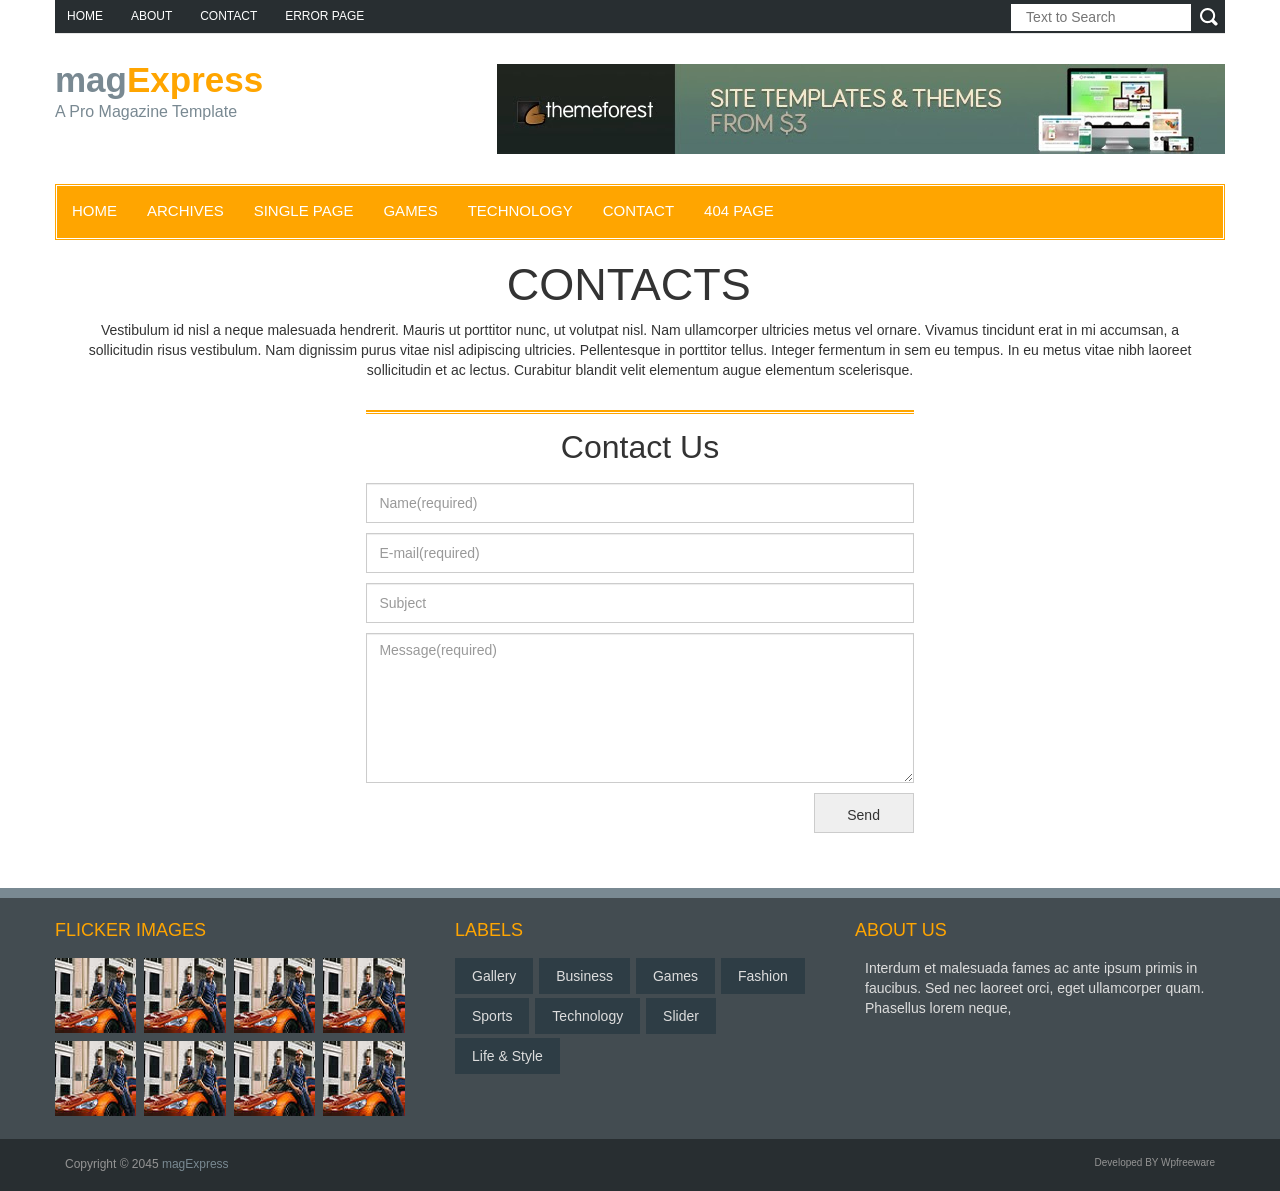
<file: pages/contact originaux.html>
<!DOCTYPE html>
<html>
<head>
<title>magExpress | Pages | Contact</title>
<meta charset="utf-8">
<meta http-equiv="X-UA-Compatible" content="IE=edge">
<meta name="viewport" content="width=device-width, initial-scale=1">
<link rel="stylesheet" type="text/css" href="../assets/css/bootstrap.min.css">
<link rel="stylesheet" type="text/css" href="../assets/css/font-awesome.min.css">
<link rel="stylesheet" type="text/css" href="../assets/css/animate.css">
<link rel="stylesheet" type="text/css" href="../assets/css/slick.css">
<link rel="stylesheet" type="text/css" href="../assets/css/theme.css">
<link rel="stylesheet" type="text/css" href="../assets/css/style.css">
<!--[if lt IE 9]>
<script src="../assets/js/html5shiv.min.js"></script>
<script src="../assets/js/respond.min.js"></script>
<![endif]-->
</head>
<body>
<div id="preloader">
  <div id="status">&nbsp;</div>
</div>
<a class="scrollToTop" href="#"><i class="fa fa-angle-up"></i></a>
<div class="container">
  <header id="header">
    <div class="row">
      <div class="col-lg-12 col-md-12">
        <div class="header_top">
          <div class="header_top_left">
            <ul class="top_nav">
              <li><a href="../index.html">Home</a></li>
              <li><a href="page.html">About</a></li>
              <li><a href="contact.html">Contact</a></li>
              <li><a href="404.html">Error Page</a></li>
            </ul>
          </div>
          <div class="header_top_right">
            <form action="#" class="search_form">
              <input type="text" placeholder="Text to Search">
              <input type="submit" value="">
            </form>
          </div>
        </div>
        <div class="header_bottom">
          <div class="header_bottom_left"><a class="logo" href="../index.html">mag<strong>Express</strong> <span>A Pro Magazine Template</span></a></div>
          <div class="header_bottom_right"><a href="#"><img src="../images/addbanner_728x90_V1.jpg" alt=""></a></div>
        </div>
      </div>
    </div>
  </header>
  <div id="navarea">
    <div id="navarea">
      <nav class="navbar navbar-default" role="navigation">
        <div class="container-fluid">
          <div class="navbar-header">
            <button type="button" class="navbar-toggle collapsed" data-toggle="collapse" data-target="#navbar" aria-expanded="false" aria-controls="navbar"> <span class="sr-only">Toggle navigation</span> <span class="icon-bar"></span> <span class="icon-bar"></span> <span class="icon-bar"></span> </button>
          </div>
          <div id="navbar" class="navbar-collapse collapse">
            <ul class="nav navbar-nav custom_nav">
              <li class=""><a href="../index.html">Home</a></li>
              <li class="dropdown"> <a href="#" class="" data-toggle="dropdown" role="button" aria-expanded="false">Archives</a>
                <ul class="dropdown-menu" role="menu">
                  <li><a href="archive1.html">Archive page</a></li>
                  <li><a href="archive1.html">Archive page</a></li>
                  <li><a href="archive1.html">Archive page</a></li>
                  <li><a href="archive1.html">Archive page</a></li>
                </ul>
              </li>
              <li><a href="single.html">Single page</a></li>
              <li><a href="archive1.html">Games</a></li>
              <li><a href="archive1.html">Technology</a></li>
              <li><a href="contact.html">Contact</a></li>
              <li><a href="404.html">404 page</a></li>
            </ul>
          </div>
        </div>
      </nav>
    </div>
    <section id="ContactContent">
      <div class="row">
        <div class="col-lg-12 col-md-12 col-sm-12">
          <div class="contact_area">
            <h1>Contacts</h1>
            <p>Vestibulum id nisl a neque malesuada hendrerit. Mauris ut porttitor nunc, ut volutpat nisl. Nam ullamcorper ultricies metus vel ornare. Vivamus tincidunt erat in mi accumsan, a sollicitudin risus vestibulum. Nam dignissim purus vitae nisl adipiscing ultricies. Pellentesque in porttitor tellus. Integer fermentum in sem eu tempus. In eu metus vitae nibh laoreet sollicitudin et ac lectus. Curabitur blandit velit elementum augue elementum scelerisque.</p>
            <div class="contact_bottom">
              <div class="contact_us wow fadeInRightBig">
                <h2>Contact Us</h2>
                <form action="#" class="contact_form">
                  <input class="form-control" type="text" placeholder="Name(required)">
                  <input class="form-control" type="email" placeholder="E-mail(required)">
                  <input class="form-control" type="text" placeholder="Subject">
                  <textarea class="form-control" cols="30" rows="10" placeholder="Message(required)"></textarea>
                  <input type="submit" value="Send">
                </form>
              </div>
            </div>
          </div>
        </div>
      </div>
    </section>
  </div>
</div>
<footer id="footer">
  <div class="footer_top">
    <div class="container">
      <div class="row">
        <div class="col-lg-4 col-md-4 col-sm-4">
          <div class="single_footer_top wow fadeInLeft">
            <h2>Flicker Images</h2>
            <ul class="flicker_nav">
              <li> <a href="#"><img src="../images/75x75.jpg" alt=""></a> </li>
              <li> <a href="#"><img src="../images/75x75.jpg" alt=""></a> </li>
              <li> <a href="#"><img src="../images/75x75.jpg" alt=""></a> </li>
              <li> <a href="#"><img src="../images/75x75.jpg" alt=""></a> </li>
              <li> <a href="#"><img src="../images/75x75.jpg" alt=""></a> </li>
              <li> <a href="#"><img src="../images/75x75.jpg" alt=""></a> </li>
              <li> <a href="#"><img src="../images/75x75.jpg" alt=""></a> </li>
              <li> <a href="#"><img src="../images/75x75.jpg" alt=""></a> </li>
            </ul>
          </div>
        </div>
        <div class="col-lg-4 col-md-4 col-sm-4">
          <div class="single_footer_top wow fadeInDown">
            <h2>Labels</h2>
            <ul class="labels_nav">
              <li><a href="#">Gallery</a></li>
              <li><a href="#">Business</a></li>
              <li><a href="#">Games</a></li>
              <li><a href="#">Fashion</a></li>
              <li><a href="#">Sports</a></li>
              <li><a href="#">Technology</a></li>
              <li><a href="#">Slider</a></li>
              <li><a href="#">Life &amp; Style</a></li>
            </ul>
          </div>
        </div>
        <div class="col-lg-4 col-md-4 col-sm-4">
          <div class="single_footer_top wow fadeInRight">
            <h2>About Us</h2>
            <p>Interdum et malesuada fames ac ante ipsum primis in faucibus. Sed nec laoreet orci, eget ullamcorper quam. Phasellus lorem neque, </p>
          </div>
        </div>
      </div>
    </div>
  </div>
  <div class="footer_bottom">
    <div class="container">
      <div class="row">
        <div class="col-lg-6 col-md-6 col-sm-6 col-xs-12">
          <div class="footer_bottom_left">
            <p>Copyright &copy; 2045 <a href="../index.html">magExpress</a></p>
          </div>
        </div>
        <div class="col-lg-6 col-md-6 col-sm-6 col-xs-12">
          <div class="footer_bottom_right">
            <p>Developed BY Wpfreeware</p>
          </div>
        </div>
      </div>
    </div>
  </div>
</footer>
<script src="../assets/js/jquery.min.js"></script> 
<script src="../assets/js/bootstrap.min.js"></script> 
<script src="../assets/js/wow.min.js"></script> 
<script src="../assets/js/slick.min.js"></script> 
<script src="../assets/js/custom.js"></script>
</body>
</html>
</file>
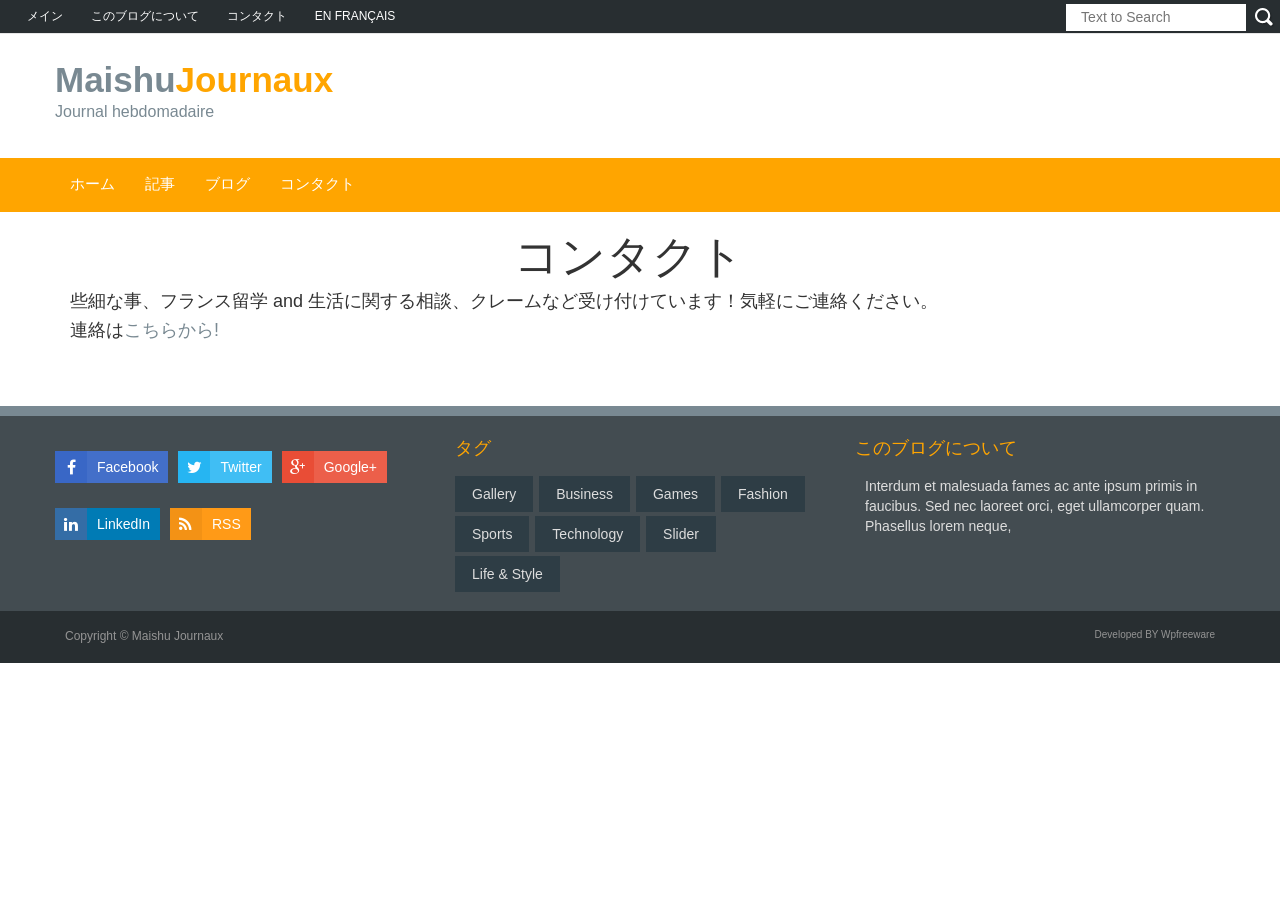
<file: pages/contact-japonais.html>
<!DOCTYPE html>
<html>
<head>
<title>Maishu Journaux | Contact</title>
<meta charset="utf-8">
<meta http-equiv="X-UA-Compatible" content="IE=edge">
<meta name="viewport" content="width=device-width, initial-scale=1">
<link rel="stylesheet" type="text/css" href="../assets/css/bootstrap.min.css">
<link rel="stylesheet" type="text/css" href="../assets/css/font-awesome.min.css">
<link rel="stylesheet" type="text/css" href="../assets/css/animate.css">
<link rel="stylesheet" type="text/css" href="../assets/css/slick.css">
<link rel="stylesheet" type="text/css" href="../assets/css/theme.css">
<link rel="stylesheet" type="text/css" href="../assets/css/style.css">
<!--[if lt IE 9]>
<script src="../assets/js/html5shiv.min.js"></script>
<script src="../assets/js/respond.min.js"></script>
<![endif]-->
</head>
<body>
<div id="preloader">
  <div id="status">&nbsp;</div>
</div>
<a class="scrollToTop" href="#"><i class="fa fa-angle-up"></i></a>

  <!-- header -->
  <header id="header">
    <div class="row">
      <div class="col-lg-12 col-md-12">
        <div class="header_top">
          <div class="header_top_left">
            <div class="container">
              <ul class="top_nav">
                <li><a href="../index-japonais.html">メイン</a></li>
                <li><a href="../pages/page-japonais.html">このブログについて</a></li>
                <li><a href="../pages/contact-japonais.html">コンタクト</a></li>
                <li><a href="../index.html">en français</a></li>
              </ul>
            </div>
          </div>
          <div class="header_top_right">
            <form action="#" class="search_form">
              <input type="text" placeholder="Text to Search">
              <input type="submit" value="">
            </form>
          </div>
        </div>
        <div class="header_bottom">
          <div class="container">
          <a class="logo" href="../index-japonais.html">Maishu<strong>Journaux</strong> <span>Journal hebdomadaire</span></a>
          </div>
        </div>
      </div>
    </div>
  </header>
  <!-- navarea -->
  <div id="navarea">
    <nav class="navbar navbar-default" role="navigation">
      <div class="container-fluid">
        <div class="container">
          <div class="navbar-header">
            <button type="button" class="navbar-toggle collapsed" data-toggle="collapse" data-target="#navbar" aria-expanded="false" aria-controls="navbar"> <span class="sr-only">Toggle navigation</span> <span class="icon-bar"></span> <span class="icon-bar"></span> <span class="icon-bar"></span> </button>
          </div>
          <div id="navbar" class="navbar-collapse collapse">
            <ul class="nav navbar-nav">
              <li><a href="../index-japonais.html">ホーム</a></li>
              <li><a href="../Article-main-japonais.html">記事</a></li>
              <li><a href="../blog-main-japonais.html">ブログ</a></li>
              <li><a href="../pages/contact-japonais.html">コンタクト</a></li>
            </ul>
          </div>
        </div>
      </div>
    </nav>
  </div>
    <!-- Section -->
    <section id="ContactContent">
      <div class="container">
      <div class="row">
        <div class="col-lg-12 col-md-12 col-sm-12">
          <div class="contact_area">
            <h1>コンタクト</h1>
            <h4>些細な事、フランス留学 and 生活に関する相談、クレームなど受け付けています！気軽にご連絡ください。</h4>
            <h4>連絡は<a href="mailto:montshun@icould.com" target="_blank">こちらから!</a></h4></p>
  
          </div>
        </div>
      </div>
    </div>
  </section>

<!-- footer -->
<footer id="footer">
  <div class="footer_top">
    <div class="container">
      <div class="row">
        <div class="col-lg-4 col-md-4 col-sm-4">
            <div class="share_post">
              <a class="facebook" href="#"><i class="fa fa-facebook"></i>Facebook</a>
              <a class="twitter" href="#"><i class="fa fa-twitter"></i>Twitter</a></ br>
              <a class="googleplus" href="#"><i class="fa fa-google-plus"></i>Google+</a>
              <a class="linkedin" href="#"><i class="fa fa-linkedin"></i>LinkedIn</a>
              <a class="rss" href="#"><i class="fa fa-rss"></i>RSS</a>
            </div>
          </div>
        <div class="col-lg-4 col-md-4 col-sm-4">
          <div class="single_footer_top wow fadeInDown">
            <h2>タグ</h2>
            <ul class="labels_nav">
              <li><a href="#">Gallery</a></li>
              <li><a href="#">Business</a></li>
              <li><a href="#">Games</a></li>
              <li><a href="#">Fashion</a></li>
              <li><a href="#">Sports</a></li>
              <li><a href="#">Technology</a></li>
              <li><a href="#">Slider</a></li>
              <li><a href="#">Life &amp; Style</a></li>
            </ul>
          </div>
        </div>
        <div class="col-lg-4 col-md-4 col-sm-4">
          <div class="single_footer_top wow fadeInRight">
            <h2>このブログについて</h2>
            <p>Interdum et malesuada fames ac ante ipsum primis in faucibus. Sed nec laoreet orci, eget ullamcorper quam. Phasellus lorem neque, </p>
          </div>
        </div>
      </div>
    </div>
  </div>
  <div class="footer_bottom">
    <div class="container">
      <div class="row">
        <div class="col-lg-6 col-md-6 col-sm-6 col-xs-12">
          <div class="footer_bottom_left">
            <p>Copyright &copy; Maishu Journaux</p>
          </div>
        </div>
        <div class="col-lg-6 col-md-6 col-sm-6 col-xs-12">
          <div class="footer_bottom_right">
            <p>Developed BY Wpfreeware</p>
          </div>
        </div>
      </div>
    </div>
  </div>
</footer>
<script src="../assets/js/jquery.min.js"></script>
<script src="../assets/js/bootstrap.min.js"></script>
<script src="../assets/js/wow.min.js"></script>
<script src="../assets/js/slick.min.js"></script>
<script src="../assets/js/custom.js"></script>
</body>
</html>
</file>
<file: assets/css/theme.css>
.scrollToTop, .pagination_area ul li a:hover{background-color:#ffa500; color:#fff}
.scrollToTop:hover, .scrollToTop:focus, .pagination_area ul li a{background-color:#fff; color:#ffa500; border-color:1px solid #ffa500}
.top_nav li a:hover{color:#FFA500}
.search_form input[type="submit"]:hover{background-color:#FFA500}
.navbar-default{background-color:#ffa500; border-color:#ffa500}
.custom_nav li a:hover{border-color:#FFAE00}
.navbar-default .navbar-nav > li > a:hover, .navbar-default .navbar-nav > li > a:focus{background-color:#fff; color:#ffa500; border-color:#FFAE00}
.navbar-default .navbar-nav > .open > a, .navbar-default .navbar-nav > .open > a:hover, .navbar-default .navbar-nav > .open > a:focus{background-color:#fff; color:#ffa500; border-color:#FFAE00}
.navbar-nav > li > .dropdown-menu{margin-top:1px; background-color:#ffa500}
.dropdown-menu > li > a:hover, .dropdown-menu > li > a:focus{background-color:#fff; color:#ffa500; border-color:#FFAE00; padding-left:20px}
.navbar-default .navbar-nav .open .dropdown-menu > li > a{color:#fff}
.navbar-default .navbar-toggle:hover, .navbar-default .navbar-toggle:focus{background-color:#fcc259}
.slick-prev, .slick-next{background-color:#ffa500}
.slick-prev:hover, .slick-next:hover{opacity:0.80}
.bold_line span{background-color:#ffa500}
.catg1_nav li .post_titile a:hover{color:#FFA500}
.content_middle_middle:after{background-color:#ffa500}
.content_middle_middle:before{background-color:#ffa500}
.single_featured_slide > h2 a:hover{color:#ffa500}
.catg_titile a:hover{color:#ffa500}
span.meta_date:hover, span.meta_comment:hover, span.meta_more:hover, span.meta_comment a:hover, span.meta_more a:hover{color:#ffa500}
.media-heading a:hover{color:#ffa500}
.single_bottom_rightbar > h2{border-bottom:3px solid #ffa500}
.nav-tabs{border-bottom:1px solid #ffa500}
.nav-tabs > li.active > a, .nav-tabs > li.active > a:focus{color:#ffa500}
.nav-tabs > li.active > a:hover{color:#ffa500 !important}
.nav-tabs > li > a:hover{background-color:#ffa500; color:#fff !important}
.single_bottom_rightbar ul li > a:hover{color:#FFA500}
.labels_nav li a:hover{background-color:#FFA500}
.breadcrumb{background-color:#ffa500; border:2px solid #ffa500}
.single_page_area > h2{border-left:5px solid #ffa500}
.post_commentbox a:hover, .post_commentbox span:hover{color:#ffa500}
.single_page_content blockquote{border-color:#eee #ffa500; border-left:5px solid #ffa500}
.single_page_content ul li:before{background:none repeat scroll 0 0 #ffa500}
.post_pagination{border-bottom:2px solid #ffa500; border-top:2px solid #ffa500}
.prev{border-right:2px solid #ffa500}
.angle_left{background-color:#ffa500}
.angle_right{background-color:#ffa500}
.error_page_content h1:after, .error_page_content h1:before{border:2px solid #ffa500}
.error_page_content p{border-bottom:2px solid #ffa500; border-top:2px solid #ffa500}
.error_page_content p:after{border-top:1px solid #ffa500}
.error_page_content p:before{border-top:1px solid #ffa500}
.error_page_content p > a:hover{color:#ffa500}
.our_office{border-top:2px solid #ffa500}
.contact_us{border-top:2px solid #ffa500}
.contact_form input[type="submit"]:hover{background-color:#ffa500; color:#fff; border-color:#ffa500}
.our_office:before{border-bottom:1px solid #ffa500}
.contact_us:before{border-bottom:1px solid #ffa500}
.single_footer_top > h2{color:#ffa500}
.similar_post h2 i{color:#ffa500}
</file>
<file: assets/css/style.css>
/*
Template Name: magExpress
Template URI: http://www.wpfreeware.com/magexpress-fancy-style-wordpress-magazine-theme/
Author: WpFreeware
Author URI: http://www.wpfreeware.com
Description: A Pro responsive bootstrap magazine template
Version: 1.0
License: GPL
License URI: http://www.gnu.org/licenses/gpl-2.0.html
*/

@font-face{ font-family:'Georgia'; font-style:normal; font-weight:400; }
src:local('Oswald Regular'),local('Oswald-Regular'),url("../fonts/Oswald-Regular-400.woff") format('woff')
body{background-color:#fff; color:#333; overflow-x:hidden !important}
ul{padding:0; margin:0; list-style:none}
a{text-decoration:none; color:#798992}
a:hover{color:#646464; text-decoration:none}
a:focus{outline:none; text-decoration:none}
h2{font-family:'Georgia',sans-serif; line-height:23px}
img{border:none}
img:hover{opacity:0.75}
.img-center{display:block; margin-left:auto; margin-right:auto; text-align:center}
.img-right{display:block; margin-left:auto}
.img-left{display:block; margin-right:auto}
.yellow_bg{background-color:#ffd62c}
.yellow_btn{background-color:#ffd62c; color:#fff}
.yellow_btn:hover{background-color:#f8c907; color:#fff}
.limeblue_bg{background-color:#7dc34d}
.blue_bg{background-color:#09c}
.blue_btn{background-color:#09c; color:#fff}
.blue_btn:hover{background-color:#39c8f7; color:#fff}
.transition{-webkit-transition:all 0.5s; -moz-transition:all 0.5s; -ms-transition:all 0.5s; -o-transition:all 0.5s; transition:all 0.5s}
#header{float:left; display:inline; width:100%}
.header_top{ background-color: #282e31; display:inline; float:left; width:100%;  border-bottom:1px solid #e6e6e6}
.header_top_left{ float:left; display:inline; width:70%}
.top_nav{ text-align:left}
.top_nav li{ display:inline-block}
.top_nav li a{ color:#ffffff; display:inline-block; font-family:"Oswald",sans-serif; font-size:12px; padding:8px 12px; text-transform:uppercase; -webkit-transition:all 0.5; -o-transition:all 0.5; transition:all 0.5}
.top_nav li a:hover{ color:#FFA500; text-decoration:none; outline:none}
.header_top_right{ float:right; display:inline; width:30%; text-align:right}
.search_form{ padding:3px 0 0}
.search_form input[type="text"]{ background:none repeat scroll 0 0 #fff; border:medium none; color:#afafaf; display:inline-block; line-height:27px; margin:0; max-height:31px; padding:0 0 0 15px; width:180px}
.search_form input[type="submit"]{ background:url("images/icon-search.png") no-repeat scroll center 5px rgba(0,0,0,0); height:27px; line-height:27px; width:30px; border:none}
.header_bottom{display:inline; float:left; width:100%; padding:30px 0px}
.header_bottom_left{float:left; display:inline; width:217px}
.logo{display:block; font-family:"Oswald",sans-serif; font-size:35px; font-weight:bold; line-height:32px; width:217px}
.logo > img:hover{opacity:1}
.logo > strong{color:#FFA500}
.logo > span{display:block; font-size:16px; font-weight:normal}
.header_bottom_right{float:right; display:inline; width:728px}
#preloader{position:fixed; top:0; left:0; right:0; bottom:0; background-color:#fff; z-index:99}
#status{width:200px; height:200px; position:absolute; left:50%; top:50%; background-image:url("images/status.gif"); background-repeat:no-repeat; background-position:center; margin:-100px 0 0 -100px}
.scrollToTop{bottom:105px; display:none; font-size:32px; font-weight:bold; height:50px; position:fixed; right:75px; text-align:center; text-decoration:none; width:50px; z-index:9; border:1px solid; -webkit-transition:all 0.5s; -moz-transition:all 0.5s; -ms-transition:all 0.5s; -o-transition:all 0.5s; transition:all 0.5s}
.scrollToTop:hover, .scrollToTop:focus{text-decoration:none; outline:none}
#navarea{float:left; display:inline; width:100%}
.navbar-default{ border-radius:0; padding:0; margin-bottom:0px}
.container-fluid{padding-left:0; padding-right:0}
.navbar-collapse{padding-left:0; padding-right:0}
.custom_nav{border:1px solid #fff; width:100%}
.navbar-default .navbar-nav > li > a{color:#fff; display:block; font-family:"Oswald",sans-serif; font-size:15px; text-decoration:none; text-transform:uppercase; border-top:2px solid transparent; border-bottom:2px solid transparent; margin-top:-2px; margin-bottom:-2px; padding-bottom:17px; -webkit-transition:all 0.5s; -o-transition:all 0.5s; transition:all 0.5s}
.dropdown-menu > li > a{color:#fff; font-family:"Oswald",sans-serif; padding:5px 15px; border-top:1px solid transparent; border-bottom:1px solid transparent; -webkit-transition:all 0.5s; -moz-transition:all 0.5s; -ms-transition:all 0.5s; -o-transition:all 0.5s; transition:all 0.5s}
.navbar-default .navbar-toggle .icon-bar{background-color:#fff}
#mainContent{background-color:#f6f6f6; display:inline; float:left; padding-top:15px; width:100%}
.content_top{float:left; display:inline; width:100%}
.latest_slider{float:left; display:inline; width:100%; padding-left:10px}
.single_iteam{position:relative}
.single_iteam img{width:100%}
.single_iteam h2{display:inline-block; left:0; position:absolute; right:0; font-size:20px; text-align:center; top:45%}
.single_iteam h2 > a:hover{text-decoration:underline}
.single_iteam h2 > a{background-color:rgba(0,0,0,0.4); color:#fff; display:inline-block; font-size:20px; padding:10px}
.content_top_right{float:right; display:inline; width:100%}
.content_top_left{float:left; display:inline; width:100%}
.featured_nav{}
.featured_nav li{display:block; float:left; height:208px; margin-bottom:10px; margin-right:10px; position:relative; width:48%}
.featured_nav li img{width:100%; height:100%}
.featured_nav li:hover .title_caption{height:130px; padding-top:15%}
.title_caption{position:absolute; left:0; right:0; bottom:0; padding:10px; text-align:center; background-color:rgba(0,0,0,0.75); -webkit-transition:all 0.5s; -moz-transition:all 0.5s; -ms-transition:all 0.5s; -o-transition:all 0.5s; transition:all 0.5s}
.featured_nav li a{display:block; width:100%; height:100%; font-size:16px; color:#fff; -webkit-transition:all 0.5s; -moz-transition:all 0.5s; -ms-transition:all 0.5s; -o-transition:all 0.5s; transition:all 0.5s}
.content_middle{float:left; display:inline; width:100%}
.content_middle_leftbar{float:left; display:inline; width:100%}
.single_category{float:left; display:inline; width:100%}
.single_category > h2, .archive_style_1 > h2{text-align:center; font-size:20px; font-weight:700; margin-top:5px; text-transform:uppercase; position:relative}
.bold_line{bottom:0; display:block; height:10px; left:0; position:absolute; width:100%}
.bold_line span{ display:block; height:100%; width:100%}
.solid_line{background-color:#fff; bottom:5px; display:block; height:1px; left:0; position:absolute; width:100%; z-index:0}
.title_text{background-color:#f6f6f6; display:inline-block; padding:0 10px; position:relative; top:5px; z-index:1}
.catg1_nav{}
.catg1_nav li{float:left; display:inline; width:100%; margin-bottom:30px}
.catg1_nav li a{}
.catgimg_container{height:150px; overflow:hidden; width:100%; overflow:hidden}
.catg1_img img{height:100%; width:100%; -webkit-transition:all 0.5s; -o-transition:all 0.5s; transition:all 0.5s}
.catg1_img:hover img{ -webkit-transform:scale(1.1); -moz-transform:scale(1.1); -ms-transform:scale(1.1); -o-transform:scale(1.1); transform:scale(1.1)}
.catg1_nav li .post_titile{color:#434c51; float:left; margin:10px 0px; font-size:16px; width:100%; -webkit-transition:all 0.5s; -o-transition:all 0.5s; transition:all 0.5s}
.catg1_nav li .post_titile a{color:#383838; font-family:'Oswald',sans-serif; -webkit-transition:all 0.5s; -o-transition:all 0.5s; transition:all 0.5s}
.content_middle_middle{border-left:10px solid #798992; border-right:10px solid #798992; display:inline; float:left; margin-top:17px; position:relative; width:100%}
.content_middle_middle:after{ content:""; height:122px; left:-10px; position:absolute; top:0; width:10px}
.content_middle_middle:before{content:""; height:122px; right:-10px; position:absolute; top:0; width:10px}
.single_featured_slide{float:left; display:inline; width:100%; text-align:center}
.single_featured_slide img{width:100%}
.single_featured_slide > h2 a{color:#383838; font-size:22px; font-weight:bold; text-transform:uppercase; -webkit-transition:all 0.5s; -o-transition:all 0.5s; -moz-transition:all 0.5s; transition:all 0.5s}
.single_featured_slide > p{font-size:12px; padding:0px 16px}
.content_middle_middle .slick-prev{left:15px; top:25px}
.content_middle_middle .slick-next{left:62px; right:0; top:25px}
.content_middle_rightbar{float:left; display:inline; width:100%}
.content_bottom{float:left; display:inline; width:100%}
.content_bottom_left{background-color:#fff; display:inline; float:left; margin-left:-15px; min-height:300px; width:102%; padding-right:25px}
.content_bottom_left .title_text{background-color:#fff}
.business_category_left{float:left; display:inline; width:49%; padding-top:20px}
.archive_style_1 > .business_category_left{width:48% !important; margin-right:2%}
.article_catgnav{margin-left: 0;}
.artivle_catgnav li{border-bottom:1px dotted #e5e5e5; display:block; margin-bottom:10px; width:100% margin-left:0; }
.catgimg2_container{width:100%; height:240px; float:left; display:block; overflow:hidden}
.catgimg2_container img{width:100%; height:100%; -webkit-transition:all 0.5s; -moz-transition:all 0.5s; -ms-transition:all 0.5s; -o-transition:all 0.5s; transition:all 0.5s}
.catgimg2_container a:hover img{-webkit-transform:scale(1.1); -moz-transform:scale(1.1); -ms-transform:scale(1.1); -o-transform:scale(1.1); transform:scale(1.1)}
.catg_titile{margin-bottom:18px; float:left}
.catg_titile a{color:#383838; font-size:24px}
.comments_box{float:left; display:inline; width:100%; margin-bottom:5px}
span.meta_date, span.meta_comment, span.meta_more{display:inline-block; margin-right:8px; color:#aaa; font-size:12px}
span.meta_date:before{content:" "; font-family:FontAwesome; font-style:normal; font-weight:normal; padding-right:4px; text-decoration:inherit}
span.meta_comment:before{content:" "; font-family:FontAwesome; font-style:normal; font-weight:normal; padding-right:4px; text-decoration:inherit}
span.meta_more:before{content:" "; font-family:FontAwesome; font-style:normal; font-weight:normal; padding-right:4px; text-decoration:inherit}
.business_category_right{float:right; display:inline; width:49%; padding-top:20px}
.small_catg{}
.small_catg li{border-bottom:1px dotted #e5e5e5; display:block; margin-bottom:10px; padding-bottom:10px; width:100%}
.related-img{display:inline-block; float:left}
.media-left{width:112px; height:112px}
.media-left > img{width:100%; height:100%}
.media-heading a{font-family:"Oswald",sans-serif}
.games_fashion_area{float:left; display:inline; width:100%}
.games_category{float:left; display:inline; width:49%}
.fashion_category{float:right; display:inline; width:49%}
.technology_catrarea{float:left; display:inline; width:100%}
.content_bottom_right{float:left; display:inline; width:100%}
.single_bottom_rightbar{float:left; display:inline; width:100%; margin-bottom:10px}
.single_bottom_rightbar > h2{ color:#222; display:block; font-family:"Georgia",sans-serif; font-size:20px; font-weight:700; line-height:25px; margin:6px 0 15px; padding:0 0 13px; text-transform:uppercase; position:relative}
.single_bottom_rightbar > h2:after{background:none repeat scroll 0 0 #798992; bottom:-3px; content:""; height:3px; left:0; position:absolute; width:45%}
.popular_catg{}
.popular_catg .media-left img{border:1px solid lightGrey; padding:2px}
.popular_catg li{border-bottom:none}
.tab-content{padding-top:20px}
.nav-tabs > li > a:before{visibility:hidden; margin-right:0px !important}
.single_bottom_rightbar ul li a{-webkit-transition:all 0.5s; -o-transition:all 0.5s; -moz-transition:all 0.5s; -ms-transition:all 0.5s; transition:all 0.5s}
.single_bottom_rightbar ul li > a:before{content:" "; display:inline-block; font-family:FontAwesome; font-style:normal; font-weight:normal; line-height:1; margin-right:5px}
.blog_archive{display:inline; float:left; width:100%; margin-bottom:15px}
.blog_archive select{background-color:#fff; border:medium none; height:50px; padding:10px; width:100%}
.blog_archive select option{cursor:pointer; padding:10px 5px}
#footer{float:left; display:inline; width:100%; border-top:10px solid #798992; margin-top:30px}
.footer_top{background-color:#434c51; display:inline; float:left; padding:15px 0; width:100%}
.single_footer_top{float:left; display:inline; width:100%}
.single_footer_top > h2{ font-size:18px; margin:0 0 10px; padding:6px 0; text-transform:uppercase}
.flicker_nav{}
.flicker_nav li{display:block; float:left; width:22%; margin-right:8px; margin-bottom:8px}
.flicker_nav li a{display:block; height:75px; width:100%}
.flicker_nav li a img{width:100%; height:100%; -webkit-transition:all 0.5s; -moz-transition:all 0.5s; -ms-transition:all 0.5s; -o-transition:all 0.5s; transition:all 0.5s}
.flicker_nav li a img:hover{opacity:0.75; -webkit-transform:rotate(360deg); -moz-transform:rotate(360deg); -ms-transform:rotate(360deg); -o-transform:rotate(360deg); transform:rotate(360deg)}
.labels_nav{text-align:left}
.labels_nav li{display:inline-block}
.labels_nav li a{display:inline-block; background:none repeat scroll 0 0 #2e3d45; color:#ddd; line-height:12px; margin:0 2px 4px 0; padding:12px 17px; -webkit-transition:all 0.5s; -o-transition:all 0.5s; -moz-transition:all 0.5s; -ms-transition:all 0.5s; transition:all 0.5s}
.single_footer_top p{color:#ddd}
.footer_bottom{float:left; display:inline; width:100%; background:none repeat scroll 0 0 #282e31; color:#eee; font-size:12px; padding:8px 20px}
.footer_bottom_left{float:left; display:inline; width:100%}
.footer_bottom_left p, .footer_bottom_right p{color:#949494; margin:9px 10px 10px}
.footer_bottom_right p{font-size:10px}
.footer_bottom_right{float:left; display:inline; width:100%; text-align:right}
.single_page_area{display:inline; float:left; padding-top:15px; width:100%; padding-bottom:25px}
.breadcrumb{ border-radius:0}
.breadcrumb li a{color:#fff}
.breadcrumb > li+li:before{color:#fff}
.breadcrumb > .active{color:#fff}
.single_page_area > h2{ color:#798992; padding:20px 10px; line-height:40px}
.single_page_content{float:left; display:inline; width:100%}
.post_commentbox{border-bottom:1px dotted #dedede; display:inline; float:left; margin-bottom:30px; padding-bottom:2px; padding-left:5px; width:100%}
.post_commentbox a{margin-right:5px; font-size:11px}
.post_commentbox a > i{margin-right:5px}
.post_commentbox span{color:#798992; font-size:11px; margin-right:5px}
.post_commentbox span > i{margin-right:5px}
.partage{float: right; font-weight: bold; margin: 0; display: block; color: white; }
.partage a{color: white}
.single_page_content img{margin-bottom:10px; margin-top:20px; max-width:100%}
.single_page_content blockquote{ border-style:solid; border-width:5px; font-size:15px; font-style:italic}
.single_page_content ul{margin-bottom:10px}
.single_page_content ul li{margin-bottom:3px; padding-left:30px}
.single_page_content ul li:hover{opacity:0.75}
.single_page_content ul li:before{ border-radius:0; color:#ffa500; content:""; height:10px; margin-left:-15px; margin-top:5px; position:absolute; width:10px}
.btn:hover{border-radius:0px; -webkit-transition:0.5s; -o-transition:0.5s; transition:0.5s}
.post_pagination{ display:inline; float:left; height:92px; margin-top:40px; overflow:hidden; width:100%; margin-bottom:10px}
.prev{display:inline; float:left; width:50%}
.angle_left{ color:#fff; display:block; float:left; font-size:20px; padding:30px 2px; text-align:center; width:50px}
.angle_right{ color:#fff; display:block; float:right; font-size:20px; padding:30px 2px; text-align:center; width:50px}
.angle_right:hover, .angle_left:hover{color:#fff}
.pagincontent{display:inline; float:left; height:100%; overflow:hidden; padding:10px; width:86%}
.pagincontent > span{color:#798992; display:block; font-size:14px; text-transform:uppercase}
.pagincontent > a{color:#2f2f2f; display:block; font-size:18px}
.next{display:inline; float:right; width:50%; text-align:right}
.share_post{display:inline; float:left; width:100%; margin-top:20px}
.share_post a{color:#fff; display:block; float:left; line-height:32px; margin-bottom:25px; margin-right:10px; padding-right:10px}
.facebook{background-color:#436fc9}
.facebook i{background-color:#3967c6; display:block; float:left; font-size:16px; height:32px; line-height:33px; margin-right:10px; padding-top:0; text-align:center; width:32px}
.twitter{background-color:#40bef4}
.twitter i{background-color:#26b5f2; display:block; float:left; font-size:16px; height:32px; line-height:33px; margin-right:10px; padding-top:0; text-align:center; width:32px}
.googleplus{background-color:#ec5f4a}
.googleplus i{background-color:#e94d36; display:block; float:left; font-size:16px; height:32px; line-height:33px; margin-right:10px; padding-top:0; text-align:center; width:32px}
.linkedin{background-color:#007BB5}
.linkedin i{background-color:#346DA6}
.stumbleupon{background-color:#EF4E23}
.stumbleupon i{background-color:#CA4638}
.pinterest{background-color:#CA2127}
.pinterest i{background-color:#A53829}
.rss{background-color:#ff9a17;}
.rss i{background-color:#f39215}
.linkedin i, .stumbleupon i, .pinterest i, .rss i{display:block; float:left; font-size:16px; height:32px; line-height:33px; margin-right:10px; padding-top:0; text-align:center; width:32px}
.similar_post{background-color:#fff; display:inline-block; float:left; margin-bottom:20px; padding:0 15px; width:100%}
.similar_post h2{border-bottom:1px dotted #798992; font-size:25px; padding-bottom:5px}
.similar_nav li{border-bottom:0px dotted #e5e5e5; width:33.3%; float:left}
.archive_area{float:left; display:inline; width:100%}
.single_archive{display:inline; float:left; position:relative; width:100%; margin-bottom:20px}
.archive_imgcontainer{float:left; display:inline; width:100%; height:300px; overflow:hidden}
.archive_imgcontainer > img{width:100%; height:100%; -webkit-transition:all 0.5s; -o-transition:all 0.5s; transition:all 0.5s}
.archive_imgcontainer:hover img{transform:scale(1.1)}
.archive_caption{bottom:25px; left:0; padding:10px 20px; position:absolute}
.archive_caption h2 > a{background-color:rgba(0,0,0,0.4); color:#fff; display:inline-block; font-size:24px; line-height:26px; padding:8px 10px 10px}
.archive_caption h2 > a:hover{text-decoration:underline}
.archive_caption p{background-color:rgba(0,0,0,0.4); color:#fff; padding:3px}
.read_more{border-bottom:4px solid #ffa500; bottom:0; display:block; left:0; position:absolute; text-align:right; width:100%}
.read_more > span{background-color:#ffa500; color:#fff; display:inline-block; padding:5px 10px}
.error_page_content{display:inline; float:left; text-align:center; width:100%; padding-bottom:45px}
.error_page_content h1{display:inline-block; font-size:300px; font-weight:400; position:relative; vertical-align:middle; color:#ffa500}
.error_page_content h1:after, .error_page_content h1:before{background:none repeat scroll 0 0 #fff; content:""; height:20px; margin-top:-10px; position:absolute; top:50%; -webkit-transform:rotate(45deg); -mz-transform:rotate(45deg); -ms-transform:rotate(45deg); -o-transform:rotate(45deg); transform:rotate(45deg); width:20px}
.error_page_content h1:after{right:-60px}
.error_page_content h1:before{left:-60px}
.error_page_content h2{color:#c1c0b4; font-size:60px; font-weight:400}
.error_page_content h3{font-size:24px; margin-top:35px}
.error_page_content p{font-size:23px; line-height:31px; margin:36px auto 0; max-width:630px; padding:9px 0 8px; position:relative}
.error_page_content p:before{ content:""; left:0; position:absolute; top:1px; width:100%}
.error_page_content p:after{ bottom:1px; content:""; left:0; position:absolute; width:100%}
.error_page_content p > a:hover{color:#ffa500}
#ContactContent{float:left; display:inline; width:100%}
.contact_area{display:inline; float:left; padding:0 15px 25px; width:100%}
.contact_area h1{font-size:45px; font-weight:400; text-transform:uppercase; text-align:center}
.contact_area > p{text-align:center}
.contact_bottom{float:left; display:inline; width:100%}
.our_office{display:inline; float:left; position:relative; text-align:center; width:48%; margin-top:30px}
.our_office > h2{font-size:32px; margin:24px 0}
.contact_us{width:48%; position:relative; margin-top:30px; margin:20px auto}
.our_office:before, .contact_us:before{content:""; left:0; position:absolute; top:1px; width:100%}
.contact_us > h2{font-size:32px; margin:24px 0; text-align:center}
.contact_form{}
.contact_form input[type="text"], .contact_form input[type="email"]{border-radius:0; height:40px; margin-bottom:10px; width:100%}
.contact_form textarea{width:100%; height:150px; border-radius:0px; margin-bottom:10px}
.contact_form input[type="submit"]{float:right; height:40px; line-height:40px; width:100px; border:1px solid #ccc; -webkit-transition:all 0.5s; -mz-transition:all 0.5s; -ms-transition:all 0.5s; -o-transition:all 0.5s; transition:all 0.5s}
@media(max-width:1199px ){
    .header_bottom_left{
      width:210px}
    .logo{
      width:210px}
    .featured_nav li{
      height:169px;
      width:47.7%}
    .single_featured_slide > h2 a{
      font-size:20px}
    .media-left > img{
      width:100%; height:auto}
    .pagincontent{
      width:82%}}

/* magazine-item */
.magazine-item {
      float: left;
      display: block;
      margin-right: 2%;
      margin-left: 2%;
      margin-top: 1em;
      margin-bottom: 0.5em;
      width: 47%;}
        .magazine-item:last-child {
          margin-right: 0; }
        @media screen and (max-width: 640px) {
          .magazine-item {
            width: 100%;
            margin-bottom: 0; } }

      @media screen and (min-width: 641px) {
        .magazine-item:nth-child(2n) {
          margin-right: 0; } }

      @media screen and (min-width: 641px) {
        .magazine-item:nth-child(2n+1) {
          clear: both; } }

.magazine-post {
  display: block; }
  .magazine-post::after {
    clear: both;
    content: "";
    display: table; }


@media(max-width:991px ){.header_bottom_left{width:100%} .header_bottom_right{display:none} .featured_nav li{margin-left:10px; margin-right:0px; height:208px} .catgimg_container{height:105px} .flicker_nav li a{height:60px} .content_bottom_left{margin-left:0; padding-left:15px; padding-right:15px; width:100%} .media-left > img{width:100%; height:auto} .pagincontent{width:84%} .contact_us{margin-top:40px; width:100%} .our_office{width:100%}}
@media(max-width:767px ){.header_top_left{width:60%} .header_top_right{width:40%} .search_form input[type="text"]{width:80%} .container-fluid{padding-left:15px; padding-right:15px} .navbar-collapse{padding-left:15px; padding-right:15px} .navbar-nav{margin:7.5px 0} .custom_nav{border:none} .catgimg_container{height:250px} .media-heading{font-size:14px} .flicker_nav li a{height:100px} .single_footer_top{margin-bottom:20px} .footer_bottom_left{text-align:center} .footer_bottom_right{text-align:center} .media-left{width:112px; height:112px} .similar_nav li{width:100%} .pagincontent{width:87%} .angle_right{width:13%} .angle_left{width:13%} .error_page_content h1{font-size:170px}}
@media(max-width:480px ){.header_top_left{width:100%} .top_nav{text-align:center} .header_top_right{width:100%; text-align:center; margin-bottom:5px} .search_form input[type="text"]{width:80%} .logo{width:auto} .header_bottom_left{text-align:center} .latest_slider{padding-left:0} .featured_nav li{margin-left:0; margin-right:0; width:100%} .games_category{width:100%} .fashion_category{width:100%} .business_category_left{width:100%} .business_category_right{width:100%} .nav > li > a{padding:10px} .pagincontent > a{font-size:13px} .single_page_area > h2{font-size:20px; line-height:30px; padding:10px} .breadcrumb li a{font-size:12px} .breadcrumb > .active{font-size:12px} .error_page_content h1{font-size:100px}}
@media(max-width:360px ){.catgimg_container{height:150px} .media-left{width:112px; height:150px} .flicker_nav li a{height:60px} .business_category_right .media-left, .games_category .media-left, .fashion_category .media-left{height:112px} .pagincontent > a{font-size:10px} .pagincontent > span{font-size:10px} .archive_caption h2 > a{font-size:18px; line-height:20px} .error_page_content h1{font-size:70px} .error_page_content h2{font-size:40px} .error_page_content p{font-size:17px} .error_page_content h1:after, .error_page_content h1:before{height:15px; width:15px} .error_page_content h1:after{right:-30px} .error_page_content h1:before{left:-30px} .top_nav li a{padding:8px 7px} .flicker_nav li{margin-right:7px; margin-bottom:7px} .similar_post h2{font-size:17px}}

/* magazine-post-box */
.magazine-post-box {
  background-color: rgba(255, 255, 255, 0.6);
  box-shadow: 0px 0px 1px #ccc;
  padding: 15px;
  margin-bottom: 20px;
  display: block;
  -webkit-transition: all .4s;
  transition: all .4s;
  margin: 0; }
  .magazine-post-box::after {
    clear: both;
    content: "";
    display: table; }
  @media screen and (max-width: 640px) {
    .magazine-post-box {
      padding: 10px; } }
  @media screen and (min-width: 641px) {
    .magazine-post-box {
      height: 300px;
      overflow: hidden; } }
  .magazine-post-box .pop-post-thumb {
    width: 100%;
    position: relative;
    overflow: hidden;
    background: #fff;
    margin-bottom: 8px; }
    @media screen and (max-width: 640px) {
      .magazine-post-box .pop-post-thumb {
        float: left;
        display: block;
        margin-right: 2.35765%;
        width: 27.49666%;
        margin-bottom: 0px; }
        .magazine-post-box .pop-post-thumb:last-child {
          margin-right: 0; } }
    .magazine-post-box .pop-post-thumb img {
      width: 100%;
      background: #fff;
      display: block;
      vertical-align: baseline;
      background: #fff;
      transform: scale(1);
      margin: 0;
      padding: 0;
      transition: .4s ease-out; }
    .magazine-post-box .pop-post-thumb .meta-cat {
      padding: 3px 10px 4px 10px;
      font-size: 0.75em;
      font-weight: 300;
      background: #0075c2;
      color: #fff;
      position: absolute;
      border-radius: 4px;
      -webkit-transform-style: preserve-3d;
      -webkit-backface-visibility: hidden;
      -webkit-perspective: 1000;
      -webkit-transform: translateZ(0);
      overflow: hidden;
      border-bottom-right-radius: 0;
      border-top-right-radius: 0;
      border-top-left-radius: 0;
      border-bottom-left-radius: 0;
      top: 0;
      right: 0;
      margin: 0; }
      @media screen and (max-width: 640px) {
        .magazine-post-box .pop-post-thumb .meta-cat {
          font-size: 0.6em;
          padding: 2px 6px 1px 6px; } }
  .magazine-post-box .pop-post-meta {
    width: 100%; }
    @media screen and (max-width: 640px) {
      .magazine-post-box .pop-post-meta {
        float: left;
        display: block;
        margin-right: 2.35765%;
        width: 70.14568%; }
        .magazine-post-box .pop-post-meta:last-child {
          margin-right: 0; } }
    .magazine-post-box .pop-post-meta .date {
      font-size: 0.8em;
      color: #888;
      letter-spacing: 0.05em;
      margin-top: 3px;
      margin-bottom: 3px; }
      @media screen and (min-width: 641px) {
        .magazine-post-box .pop-post-meta .date {
          margin-top: 5px;
          margin-bottom: 0; } }
    .magazine-post-box .pop-post-meta .pop-post-title {
      font-size: 1em;
      font-weight: 500;
      line-height: 1.4em;
      border: none !important;
      background: none !important;
      margin-top: 5px;
      margin-bottom: 0; }
      @media screen and (min-width: 641px) {
        .magazine-post-box .pop-post-meta .pop-post-title {
          font-size: 1.5em;
          margin-top: 5px;
          margin-bottom: 20px; } }
      @media screen and (min-width: 1120px) {
        .magazine-post-box .pop-post-meta .pop-post-title {
          font-size: 1.35em; } }
    .magazine-post-box .pop-post-meta p {
      display: none;
      line-height: 1.8em; }
      @media screen and (min-width: 641px) {
        .magazine-post-box .pop-post-meta p {
          font-size: 0.85em;
          display: block;
          margin-top: 0px;
          color: #888;
          margin: 0; } }
      @media screen and (min-width: 1120px) {
        .magazine-post-box .pop-post-meta p {
          font-size: 0.9em; } }

/* pop-post-link */
.pop-post-link {display: block;}
a.pop-post-link:hover > .pop-post-box > .pop-post-thumb > img,
a.pop-post-link:hover > .magazine-post-box > .pop-post-thumb > img {transform: scale(1.05); }
a.pop-post-link:hover > .pop-post-box,
a.pop-post-link:hover > .magazine-post-box {background: #fff; }
.pop-post-box {background-color: rgba(255, 255, 255, 0.6); box-shadow: 0px 0px 1px #ccc; padding: 15px;
            margin-bottom: 20px;
            display: block;
            -webkit-transition: all .4s;
            transition: all .4s;
            margin: 0; }
            .pop-post-box::after {
              clear: both;
              content: "";
              display: table; }
            @media screen and (max-width: 640px) {
              .pop-post-box {
                padding: 10px; } }
            .pop-post-box .pop-post-thumb {
              float: left;
              display: block;
              margin-right: 2.35765%;
              width: 27.49666%;
              position: relative;
              overflow: hidden;
              background: #fff; }
              .pop-post-box .pop-post-thumb:last-child {
                margin-right: 0; }
              .pop-post-box .pop-post-thumb img {
                width: 100%;
                background: #fff;
                display: block;
                background: #fff;
                transform: scale(1);
                margin: 0;
                padding: 0;
                transition: .4s ease-out; }
              .pop-post-box .pop-post-thumb .meta-cat {
                padding: 3px 10px 4px 10px;
                font-size: 0.75em;
                font-weight: 300;
                background: #0075c2;
                color: #fff;
                position: absolute;
                border-radius: 4px;
                -webkit-transform-style: preserve-3d;
                -webkit-backface-visibility: hidden;
                -webkit-perspective: 1000;
                -webkit-transform: translateZ(0);
                overflow: hidden;
                border-bottom-right-radius: 0;
                border-top-right-radius: 0;
                border-top-left-radius: 0;
                border-bottom-left-radius: 0;
                top: 0;
                right: 0;
                margin: 0; }
                @media screen and (max-width: 640px) {
                  .pop-post-box .pop-post-thumb .meta-cat {
                    font-size: 0.6em;
                    padding: 2px 6px 1px 6px; } }
            .pop-post-box .category-thumb {
              float: left;
              display: block;
              margin-right: 2.35765%;
              width: 37.73243%; }
              .pop-post-box .category-thumb:last-child {
                margin-right: 0; }
              .pop-post-box .category-thumb img {
                margin-bottom: 0px !important;
                background: #fff;
                transform: scale(1);
                margin: 0;
                padding: 0;
                transition: .4s ease-out; }
            .pop-post-box .pop-post-meta {
              float: left;
              display: block;
              margin-right: 2.35765%;
              width: 65.88078%; }
              .pop-post-box .pop-post-meta:last-child {
                margin-right: 0; }
              @media screen and (max-width: 640px) {
                .pop-post-box .pop-post-meta {
                  float: left;
                  display: block;
                  margin-right: 2.35765%;
                  width: 70.14568%; }
                  .pop-post-box .pop-post-meta:last-child {
                    margin-right: 0; } }
              .pop-post-box .pop-post-meta .date {
                font-size: 0.8em;
                color: #888;
                letter-spacing: 0.05em;
                margin-top: 3px;
                margin-bottom: 3px; }
                @media screen and (min-width: 641px) {
                  .pop-post-box .pop-post-meta .date {
                    margin-top: 5px;
                    margin-bottom: 0; } }
              .pop-post-box .pop-post-meta .pop-post-title {
                font-size: 1em;
                font-weight: 500;
                line-height: 1.4em;
                margin-top: 5px;
                margin-bottom: 0;
                background: none !important; }
                @media screen and (min-width: 641px) {
                  .pop-post-box .pop-post-meta .pop-post-title {
                    font-size: 1.05em;
                    margin-top: 5px;
                    margin-bottom: 20px; } }
                @media screen and (min-width: 1120px) {
                  .pop-post-box .pop-post-meta .pop-post-title {
                    font-size: 1.35em; } }
              .pop-post-box .pop-post-meta p {
                display: none;
                line-height: 1.8em; }
                @media screen and (min-width: 641px) {
                  .pop-post-box .pop-post-meta p {
                    font-size: 0.85em;
                    display: block;
                    margin-top: 0px;
                    color: #888;
                    margin: 0; } }
                @media screen and (min-width: 1120px) {
                  .pop-post-box .pop-post-meta p {
                    font-size: 0.9em; } }
            .pop-post-box .category-meta {
              float: left;
              display: block;
              margin-right: 2.35765%;
              width: 59.90992%; }
              .pop-post-box .category-meta:last-child {
                margin-right: 0; }
              .pop-post-box .category-meta .date {
                margin-bottom: 0; }
                @media screen and (max-width: 640px) {
                  .pop-post-box .category-meta .date {
                    font-size: 0.7em;
                    vertical-align: text-top; } }
              .pop-post-box .category-meta .pop-post-title {
                margin-bottom: 10px;
                margin-top: 0px;
                background: none !important; }
                @media screen and (max-width: 640px) {
                  .pop-post-box .category-meta .pop-post-title {
                    font-size: 0.9em;
                    margin-top: -10px;
                    font-weight: 500; } }
              .pop-post-box .category-meta p {
                margin-bottom: 0 !important;
                padding-bottom: 0 !important; }

                /* -------------------[ Author Widget ]------------------- */

                .widget.tbauthor {
                	background: #f8f8f8;
                	border:1px solid #eee;
                	}

                .widget.tbauthor .aboutme {
                	text-align:center;
                	}

                .widget.tbauthor .aboutme-images {
                	margin-bottom:20px;
                	}

                .widget.tbauthor .aboutme-images.rel {
                	position:relative;
                	text-align:center;
                	margin-bottom:85px;
                	}

                .widget.tbauthor .aboutme-images .mainimg {
                	margin:0 auto;
                	padding:0;
                  width:120px;
                	height:120px;
                	width:100%;
                	height:auto;
                	display:block;
                	}

                .widget.tbauthor .aboutme-images .avatar {
                	margin:20px auto 15px;
                	padding:0;
                	border:0;
                	width:160px;
                	height:160px;
                	display:block;
                	-moz-border-radius:100em;
                	-webkit-border-radius:100em;
                	border-radius:100em;
                	}

                .widget.tbauthor .aboutme-images.rel .avatar {
                	margin:0 auto;
                	left:50%;
                	margin-left:-85px;
                	position:absolute;
                	bottom:-75px;
                	border:5px solid #f8f8f8;
                	}

                .widget.tbauthor .aboutme-excerpt {
                	padding:0 25px;
                	}

                .widget.tbauthor .aboutme-excerpt h4 {
                	margin-bottom: 10px;
                	}

                .widget.tbauthor .aboutme-excerpt p,
                .widget.tbauthor .aboutme-excerpt h4 {
                	margin-bottom: 15px;
                	}

                .tbauthor .subicons {
                	margin:0 0 20px;
                	padding:0 25px;
                	line-height:40px;
                	}

                .tbauthor .subicons {}

                .tbauthor .subicon,
                .tbauthor .subicon i {
                	height:40px;
                	line-height:40px;
                	width:40px;
                	}

                .tbauthor .subicon {
                	margin: 0 5px 5px 0;
                	}

                .tbauthor .grayscale .subicon {
                	background: #fff;

/* -------------------[ Primary Navigation ]------------------- */
                .nav-primary,
                .nav-secondary,
                .nav-fixed {
                	margin:0 auto;
                	background:#fff;
                	border-bottom:1px solid #eee;
                	line-height:50px;
                	min-height:51px;
                	}

                .nav-menu,
                .nav-menu li,
                .nav-menu ul {
                	margin: 0;
                	padding: 0;
                	list-style: none;
                	}

                .nav-menu > li {
                	float: left;
                	}

                .nav-menu li {
                	position: relative;
                	}

                .nav-menu a {
                	display: block;
                	padding: 15px 10px;
                	line-height: 20px;
                	color:#666;
                	position: relative;
                	zoom: 1;
                	}

                .search-button,
                .menu-toggle,
                .nav-primary .subicon,
                .nav-secondary .subicon,
                .nav-fixed .subicon {
                	color:#555 !important;
                	}

                .nav-menu ul {
                	position: absolute;
                	display: none;
                	top: 100%;
                	left: 0;
                	z-index: 99;
                	border:0;
                	padding: 0;
                	width: 250px;
                	border-bottom:1px solid #eee;
                	}

                .nav-menu ul a {
                	background: #fff;
                	padding:10px 15px;
                	line-height: 20px;
                	border:1px solid #eee;
                	border-bottom: 0;
                	}

                .nav-menu ul a:hover {
                	background: #fafafa;
                	}

                .nav-menu ul ul {
                	top: 0;
                	left: 100%;
                	margin-left:-1px;
                	}

                .nav-menu li:hover > ul,
                .nav-menu li.sfHover > ul {
                	display: block;
                	}

                .nav-menu a:hover,
                .nav-menu .current_page_item > a,
                .nav-menu .current_page_ancestor > a,
                .nav-menu .current-menu-item > a,
                .nav-menu .current-menu-ancestor > a,
                .search-button:hover,
                .menu-toggle:hover  {
                	color:#000;
                	}

                .nav-arrows .nav-menu .menu-item-has-children > a:after {
                	-webkit-font-smoothing: antialiased;
                	display: inline-block;
                	font: normal 12px fontawesome;
                	content: "\f0d7";
                	top:0;
                	left:5px;
                	position:relative
                	}

                .nav-arrows .nav-menu ul li.menu-item-has-children > a:after {
                	content: '\f0da';
                	padding-left:10px;
                	vertical-align: middle;
                	top:0;
                	}

                .menu-toggle,
                .search-button,
                .nav-primary .subicons,
                .nav-secondary .subicons,
                .nav-fixed .subicons {
                	float:right;
                	line-height: 30px;
                	padding:10px 0 0;
                	}

                .menu-toggle,
                .search-button,
                .nav-primary .subicon,
                .nav-secondary .subicon,
                .nav-fixed .subicon {
                	width: 30px;
                	height: 30px;
                	line-height: 30px;
                	text-align:center;
                	font-size:16px;
                	cursor: pointer;
                	}

                .menu-toggle {
                	display: none;
                	}

                .nav-menu i {
                	margin-right:7px;
                	}
</file>
